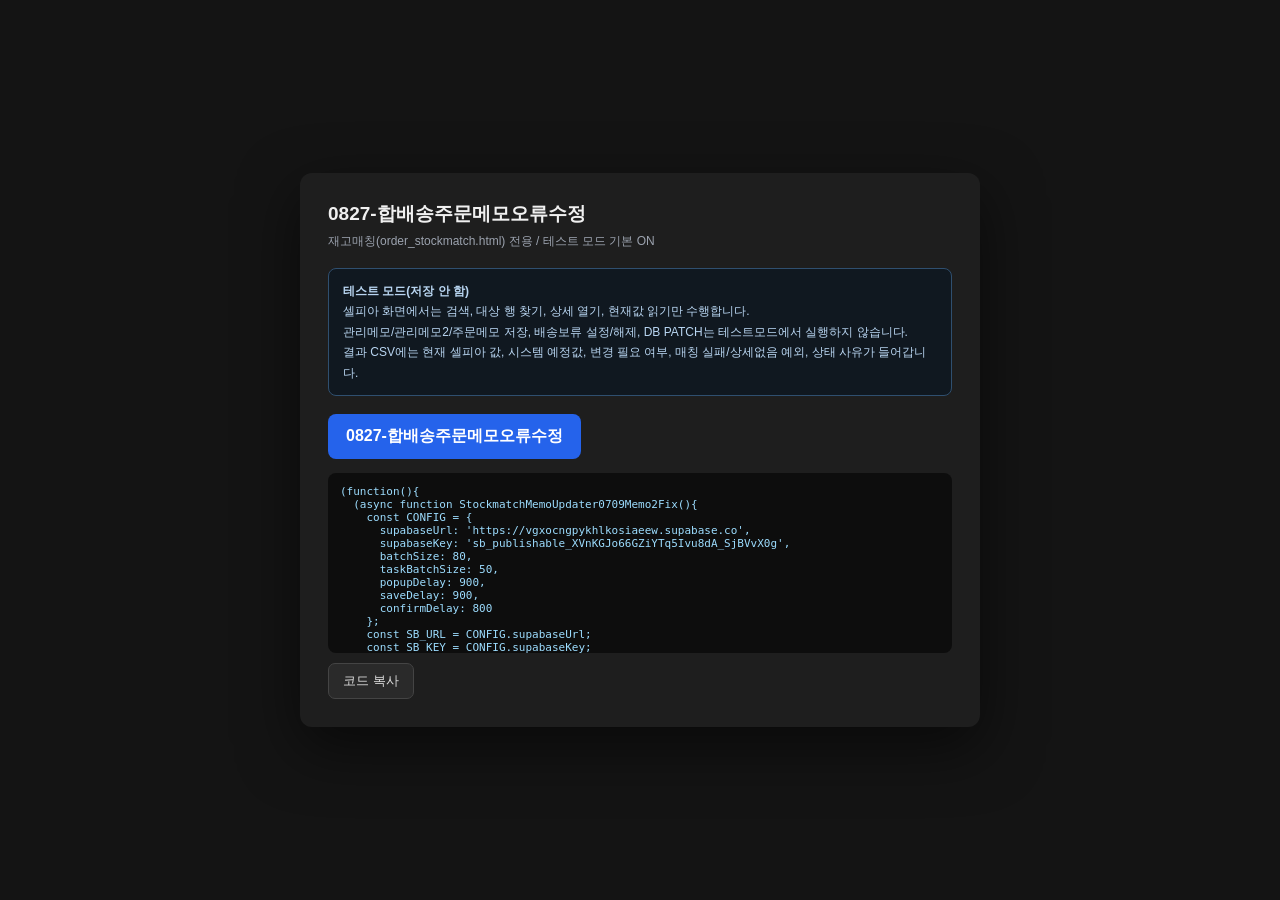
<file: tools/sellpia_memo_updater_0707_stockmatch.html>
<!DOCTYPE html>
<html lang="ko">
<head>
<meta charset="UTF-8">
<meta name="viewport" content="width=device-width, initial-scale=1.0">
<title>0827-합배송주문메모오류수정</title>
<style>
  * { box-sizing: border-box; margin: 0; padding: 0; }
  body { background:#141414; color:#f0f0f0; font-family:Arial,'Noto Sans KR',sans-serif; min-height:100vh; display:flex; align-items:center; justify-content:center; padding:24px; }
  .card { width:680px; max-width:100%; background:#1e1e1e; border-radius:12px; padding:28px; box-shadow:0 20px 60px rgba(0,0,0,.55); }
  h1 { font-size:19px; margin-bottom:6px; }
  .sub { color:#9ca3af; font-size:12px; margin-bottom:18px; }
  .note { background:#101820; border:1px solid #2f4f6f; border-radius:8px; padding:12px 14px; color:#b9d6f2; font-size:12px; line-height:1.7; margin-bottom:18px; }
  .btn { display:inline-block; padding:12px 18px; border-radius:8px; background:#2563eb; color:#fff; text-decoration:none; font-weight:800; }
  pre { margin-top:14px; max-height:180px; overflow:auto; background:#0d0d0d; color:#9cdcfe; border-radius:8px; padding:12px; white-space:pre-wrap; word-break:break-all; font-size:11px; }
  button { margin-top:10px; padding:8px 14px; border-radius:7px; border:1px solid #444; background:#2a2a2a; color:#ddd; cursor:pointer; }
</style>
</head>
<body>
<div class="card">
  <h1>0827-합배송주문메모오류수정</h1>
  <div class="sub">재고매칭(order_stockmatch.html) 전용 / 테스트 모드 기본 ON</div>
  <div class="note">
    <b>테스트 모드(저장 안 함)</b><br>
    셀피아 화면에서는 검색, 대상 행 찾기, 상세 열기, 현재값 읽기만 수행합니다.<br>
    관리메모/관리메모2/주문메모 저장, 배송보류 설정/해제, DB PATCH는 테스트모드에서 실행하지 않습니다.<br>
    결과 CSV에는 현재 셀피아 값, 시스템 예정값, 변경 필요 여부, 매칭 실패/상세없음 예외, 상태 사유가 들어갑니다.
  </div>
  <a id="bookmarklet-link" class="btn" href="#">0827-합배송주문메모오류수정</a>
  <pre id="code-display">loading...</pre>
  <button id="copy-btn">코드 복사</button>
</div>

<script id="bookmarklet-source" type="text/plain">
(function(){
  (async function StockmatchMemoUpdater0709Memo2Fix(){
    const CONFIG = {
      supabaseUrl: 'https://vgxocngpykhlkosiaeew.supabase.co',
      supabaseKey: 'sb_publishable_XVnKGJo66GZiYTq5Ivu8dA_SjBVvX0g',
      batchSize: 80,
      taskBatchSize: 50,
      popupDelay: 900,
      saveDelay: 900,
      confirmDelay: 800
    };
    const SB_URL = CONFIG.supabaseUrl;
    const SB_KEY = CONFIG.supabaseKey;
    const sleep = ms => new Promise(resolve => setTimeout(resolve, ms));
    const normal = value => String(value == null ? '' : value).replace(/\s+/g, ' ').trim();
    const targetToken = value => {
      const text = normal(value);
      const match = text.match(/\d{8,}-\d+|\d{6,}/);
      return match ? match[0] : text;
    };
    const targetTokens = value => [...new Set(
      String(value == null ? '' : value)
        .split(/[\s,;]+/)
        .map(targetToken)
        .filter(Boolean)
    )];
    const targetRangeLabel = value => {
      const targets = targetTokens(value);
      if (!targets.length) return '';
      return targets.length === 1 ? '개별 대상 1건' : '입력 대상 ' + targets.length + '건';
    };
    const today = () => new Date().toISOString().slice(0, 10);
    const $ = id => document.getElementById(id);
    const results = [];
    let stopped = false;
    let lastBuildMeta = null;
    let lastDryRunSummary = null;
    let csvMode = 'test';

    if (!/order_stockmatch\.html/i.test(location.pathname)) {
      alert('재고매칭 탭(order_stockmatch.html)에서 실행해주세요.');
      return;
    }
    if (!window.grid || !window.grid.getData) {
      alert('재고매칭 grid 객체를 찾지 못했습니다.');
      return;
    }
    if (document.getElementById('smu0707-overlay')) {
      alert('이미 실행 중입니다.');
      return;
    }

    async function dbRequest(path, options = {}) {
      const res = await fetch(SB_URL + '/rest/v1/' + path, {
        method: options.method || 'GET',
        headers: {
          apikey: SB_KEY,
          Authorization: 'Bearer ' + SB_KEY,
          'Content-Type': 'application/json',
          Range: '0-9999',
          ...(options.headers || {})
        },
        body: options.body === undefined ? undefined : JSON.stringify(options.body)
      });
      if (!res.ok) throw new Error('DB read failed [' + path + ']: ' + await res.text());
      if (res.status === 204) return null;
      const text = await res.text();
      return text ? JSON.parse(text) : null;
    }

    async function dbRequestIn(table, column, values, select) {
      const ids = [...new Set((values || []).map(normal).filter(Boolean))];
      const out = [];
      for (let i = 0; i < ids.length; i += CONFIG.batchSize) {
        const batch = ids.slice(i, i + CONFIG.batchSize).map(encodeURIComponent).join(',');
        const rows = await dbRequest(table + '?' + column + '=in.(' + batch + ')&select=' + encodeURIComponent(select));
        out.push(...(rows || []));
      }
      return out;
    }

    async function safeDbRequestIn(table, column, values, select) {
      try {
        return await dbRequestIn(table, column, values, select);
      } catch (err) {
        console.warn('[SMU0707] optional DB read failed:', table, err);
        if (lastBuildMeta) {
          lastBuildMeta.optionalDbWarnings = lastBuildMeta.optionalDbWarnings || [];
          lastBuildMeta.optionalDbWarnings.push(table + ': ' + (err && err.message ? err.message : err));
        }
        return [];
      }
    }

    function readPageDateInput(id) {
      const el = document.getElementById(id);
      const value = el && normal(el.value);
      return /^\d{4}-\d{2}-\d{2}$/.test(value) ? value : '';
    }

    function defaultStartDate() {
      return readPageDateInput('search_date_s') || today();
    }

    function defaultEndDate() {
      const start = defaultStartDate();
      const end = readPageDateInput('search_date_e') || start;
      return end < start ? start : end;
    }

    function addDays(date, days) {
      const m = String(date || '').match(/^(\d{4})-(\d{2})-(\d{2})$/);
      if (!m) throw new Error('Invalid date: ' + date);
      const d = new Date(Number(m[1]), Number(m[2]) - 1, Number(m[3]) + days);
      const yyyy = d.getFullYear();
      const mm = String(d.getMonth() + 1).padStart(2, '0');
      const dd = String(d.getDate()).padStart(2, '0');
      return yyyy + '-' + mm + '-' + dd;
    }

    function compactDate(date) {
      return String(date || '').replace(/-/g, '');
    }

    function dateRange(startDate, endDate) {
      const start = startDate || today();
      const end = endDate || start;
      if (end < start) throw new Error('End date is earlier than start date.');
      return { d0: compactDate(start), d1: compactDate(addDays(end, 1)), label: start + '~' + end };
    }

    function gridItems() {
      const data = window.grid.getData();
      const len = data.getLength();
      const rows = [];
      for (let i = 0; i < len; i++) rows.push({ idx: i, item: data.getItem(i) || {} });
      return rows;
    }

    async function ensureAllGridRowsLoaded() {
      const before = gridItems().length;
      const pagerEls = [...document.querySelectorAll('.slick-pager a,.slick-pager button,.slick-pager span')];
      const allBtn = pagerEls.find(el => {
        const text = normal(el.innerText || el.textContent);
        return text === '모두' || /^all$/i.test(text);
      });
      if (allBtn && !allBtn.classList.contains('ui-state-disabled')) {
        allBtn.click();
        await sleep(1000);
      }
      const after = gridItems().length;
      return { before, after, clickedAll: !!allBtn && after >= before };
    }

    function rowOrdNo(row) {
      return normal(row.c_ord_no || row.ord_no || row.order_no);
    }

    function rowInvNo(row) {
      return normal(row.c_delinum || row.inv_no || row.dnum);
    }

    function rowItemNo(row, index) {
      return normal(row.sellpia_order_item_no || row.c_order_item_no || row.c_ord_item_no || row.c_item_no || row.item_no || row.c_prv_item_no || (index + 1));
    }

    function rowItemNoStrict(row) {
      return normal(row.sellpia_order_item_no || row.c_order_item_no || row.c_ord_item_no || row.c_item_no || row.item_no);
    }

    function sourceOrderNoFromItemNo(itemNo) {
      const match = normal(itemNo).match(/^(\d{8,}-\d+)_\[\d+\]$/);
      return match ? normal(match[1]) : '';
    }

    function rowSourceOrdNo(row) {
      return sourceOrderNoFromItemNo(rowItemNoStrict(row) || normal(row?.c_prv_item_no)) || rowOrdNo(row);
    }

    function collectGridTargetsForInputs(requestedTargets, rows) {
      const targets = [];
      const matchedInputs = new Set();
      let missingOrdRows = 0;
      for (const target of requestedTargets || []) {
        const exactOrderRows = (rows || []).filter(({ item }) => rowSourceOrdNo(item) === target);
        const matchedRows = exactOrderRows.length
          ? exactOrderRows
          : (rows || []).filter(({ item }) => rowInvNo(item) === target);
        if (!matchedRows.length) continue;
        matchedInputs.add(target);
        for (const { item } of matchedRows) {
          const ordNo = rowSourceOrdNo(item);
          if (!ordNo) {
            missingOrdRows++;
            continue;
          }
          targets.push({ ordNo, invNo: rowInvNo(item) || target });
        }
      }
      return { targets, matchedInputs, missingOrdRows };
    }

    function rowsForTask(task) {
      return gridItems().filter(({ item }) => {
        const ord = rowSourceOrdNo(item);
        const inv = rowInvNo(item);
        // 주문번호가 확인된 작업은 반드시 그 주문의 상품행만 처리한다.
        // 같은 송장을 공유하는 합배송 주문까지 OR 조건으로 섞으면 각 주문 작업이
        // 송장 전체 행을 반복 처리하여 2배 실행 및 item_key_match_failed가 발생한다.
        if (task.ordNo) return ord === task.ordNo;
        return !!(task.invNo && inv === task.invNo);
      });
    }

    const DETAIL_FIELD_SELECTOR = '#dt_shop_memo,[name="dt_shop_memo"],#dt_shop_memo2,[name="dt_shop_memo2"],#dt_ord_memo,#dt_order_memo,[name="dt_ord_memo"],#dt_delirsvin_date,#dt_delirsvout_date';

    function isVisible(el) {
      return !!(el && (el.offsetParent || el.getClientRects().length));
    }

    function visibleDialogs() {
      return [...document.querySelectorAll('.ui-dialog')].filter(isVisible);
    }

    function detailReadyRoot(root) {
      if (!root) return null;
      const field = root.querySelector(DETAIL_FIELD_SELECTOR);
      return isVisible(field) ? root : null;
    }

    function rootKind(root) {
      if (!root) return 'none';
      if (root === document) return 'document';
      if (root.classList && root.classList.contains('ui-dialog')) return 'ui-dialog';
      if (root.matches && root.matches('.modal')) return 'modal';
      if (root.matches && root.matches('[role="dialog"]')) return 'role-dialog';
      return (root.tagName || 'node').toLowerCase();
    }

    function currentDetailRoot() {
      for (const root of visibleDialogs()) {
        const ready = detailReadyRoot(root);
        if (ready) return ready;
      }
      const field = document.querySelector(DETAIL_FIELD_SELECTOR);
      if (!isVisible(field)) return null;
      const dialog = field.closest('.ui-dialog,.modal,[role="dialog"]');
      if (dialog && isVisible(dialog)) return dialog;
      return field.closest('form,table') || document;
    }

    function openDialogRoot() {
      return currentDetailRoot();
    }

    async function waitForDetailReady(maxMs) {
      const deadline = perfNow() + (maxMs || CONFIG.popupDelay || 900);
      while (perfNow() < deadline) {
        const root = currentDetailRoot();
        if (root) return root;
        await sleep(80);
      }
      return currentDetailRoot();
    }

    function detailStillOpen(root) {
      if (!root) return !!currentDetailRoot();
      if (root !== document && !document.documentElement.contains(root)) return false;
      if (root !== document && !isVisible(root)) return false;
      return !!detailReadyRoot(root);
    }

    async function waitForDetailClosed(root, maxMs) {
      const deadline = perfNow() + (maxMs || 1200);
      while (perfNow() < deadline) {
        if (!detailStillOpen(root)) return true;
        await sleep(80);
      }
      return !detailStillOpen(root);
    }

    function detailCloseButton(root) {
      const local = root && root !== document && root.querySelector && root.querySelector('.ui-dialog-titlebar-close');
      if (isVisible(local)) return local;
      for (const dlg of visibleDialogs()) {
        if (!detailReadyRoot(dlg)) continue;
        const btn = dlg.querySelector('.ui-dialog-titlebar-close');
        if (isVisible(btn)) return btn;
      }
      for (const btn of [...document.querySelectorAll('.ui-dialog-titlebar-close')]) {
        if (isVisible(btn)) return btn;
      }
      return null;
    }

    async function openDetail(rowIdx) {
      window.grid.scrollRowIntoView(rowIdx);
      await sleep(180);
      window.grid.setActiveCell(rowIdx, 0);
      if (window.grid.onDblClick && window.jQuery) {
        window.grid.onDblClick.notify({ row: rowIdx, cell: 0 }, new jQuery.Event('dblclick'), window.grid);
      }
      let root = await waitForDetailReady(Math.max(CONFIG.popupDelay || 900, 1200));
      if (root) return { root, fallback: false, rootKind: rootKind(root), ready: true };
      await sleep(300);
      root = await waitForDetailReady(1800);
      return { root, fallback: true, rootKind: rootKind(root), ready: !!root };
    }

    async function closeDetail() {
      const dlg = openDialogRoot();
      if (!dlg) return { fallback: false, closed: true, rootKind: 'none', button: false };
      const btn = detailCloseButton(dlg);
      if (btn) btn.click();
      const closed = await waitForDetailClosed(dlg, 1200);
      if (closed) return { fallback: false, closed: true, rootKind: rootKind(dlg), button: !!btn };
      await sleep(300);
      return { fallback: true, closed: false, rootKind: rootKind(dlg), button: !!btn };
    }

    // A checked checkbox inside the already-open popup only proves that the
    // browser accepted the click.  Reopen the exact grid row after save so a
    // partial-hold write is never reported as successful until Sellpia serves
    // the persisted checkbox state back to us.
    async function verifyPersistedHold(rowResult) {
      const expected = plannedHoldBool(rowResult);
      const closed = await closeDetail();
      if (!closed.closed) {
        throw new Error('배송보류 저장 검증 중 상세 팝업을 닫지 못했습니다.');
      }
      await sleep(280);
      const reopened = await openDetail(rowResult.gridRowIndex);
      const root = reopened && reopened.root;
      if (!root) {
        throw new Error('배송보류 저장 검증 중 해당 셀피아 상품행을 다시 열지 못했습니다.');
      }
      try {
        assertPopupTargetMatches(root, rowResult);
        const checkbox = holdCheckbox(root);
        if (!checkbox) throw new Error('배송보류 저장 검증 중 다시 연 팝업에서 체크박스를 찾지 못했습니다.');
        const actual = !!checkbox.checked;
        if (actual !== expected) {
          throw new Error('배송보류 저장 검증 실패: 예정=' + (expected ? 'ON' : 'OFF') + ', 실제=' + (actual ? 'ON' : 'OFF'));
        }
        return { expected: expected ? 'ON' : 'OFF', actual: actual ? 'ON' : 'OFF', rootKind: rootKind(root) };
      } finally {
        await closeDetail();
      }
    }

    function fieldValue(root, selectors) {
      for (const selector of selectors) {
        const el = root && root.querySelector(selector);
        if (!el) continue;
        if ('value' in el) return normal(el.value);
        return normal(el.textContent);
      }
      return '';
    }

    function holdCheckbox(root) {
      if (!root) return null;
      const direct = root.querySelector('#dt_deli_delay,[name="dt_deli_delay"],#o_deli_delay,[name="o_deli_delay"],#deli_delay,[name="deli_delay"],input[type="checkbox"][id*="deli"][id*="delay"],input[type="checkbox"][name*="deli"][name*="delay"]');
      if (direct) return direct;
      const badLabel = /송장번호|선매칭|부분배송불가|해제일|주문메모|관리메모/;
      const siblingText = (el, dir) => {
        let node = dir === 'next' ? el.nextSibling : el.previousSibling;
        let out = '';
        for (let i = 0; node && i < 3; i++) {
          if (node.nodeType === 1 && node.matches && node.matches('input,button,select,textarea')) break;
          out += ' ' + normal(node.textContent || '');
          node = dir === 'next' ? node.nextSibling : node.previousSibling;
        }
        return normal(out);
      };
      for (const cb of [...root.querySelectorAll('input[type="checkbox"]')]) {
        const label = normal((cb.closest('label') || {}).textContent || '');
        if (/배송보류/.test(label) && !badLabel.test(label.replace(/배송보류/g, ''))) return cb;
        const next = siblingText(cb, 'next');
        if (/배송보류/.test(next) && !badLabel.test(next.replace(/배송보류/g, ''))) return cb;
      }
      let best = null;
      let bestScore = 0;
      for (const cb of [...root.querySelectorAll('input[type="checkbox"]')]) {
        const cell = normal((cb.closest('td,th,label') || {}).textContent || '');
        if (!/배송보류/.test(cell) || badLabel.test(cell.replace(/배송보류/g, ''))) continue;
        const score = cell.length <= 20 ? 100 : 60;
        if (score > bestScore) {
          best = cb;
          bestScore = score;
        }
      }
      return bestScore >= 60 ? best : null;
    }

    function plannedHoldBool(rowResult) {
      return rowResult && rowResult.plannedHold === 'ON';
    }

    function systemShippingHoldForTask(task) {
      if (!task) return 'UNKNOWN';
      if (task.systemShippingHold === 'ON' || task.systemShippingHold === 'OFF') return task.systemShippingHold;
      return 'UNKNOWN';
    }

    function normalizeScrapedShippingHoldStatus(value) {
      const text = normal(value).toUpperCase();
      if (text === 'ON') return 'ON';
      if (text === 'OFF') return 'OFF';
      if (text === 'UNKNOWN') return 'UNKNOWN';
      return '';
    }

    function normalizeSystemShippingHoldStatus(value) {
      const text = normal(value).toUpperCase();
      if (text === 'ON') return 'ON';
      if (text === 'OFF') return 'OFF';
      if (text === 'UNKNOWN') return 'UNKNOWN';
      return '';
    }

    function isDrawerOnlyMemo(value) {
      const firstLine = normal(value).split(/\r?\n/)[0] || '';
      if (!firstLine) return false;
      const chars = Array.from(firstLine.replace(/\s+/g, ''));
      if (chars.length < 3) return false;
      return /^\d{1,8}$/.test(chars.slice(2).join(''));
    }

    function scrapedShippingHoldFromOrderRows(rows) {
      const values = (rows || []).map(row => normalizeScrapedShippingHoldStatus(row?.sellpia_shipping_hold_status)).filter(Boolean);
      const rawValues = (rows || []).map(row => normal(row?.sellpia_shipping_hold_raw)).filter(Boolean);
      const scrapedAtValues = (rows || []).map(row => normal(row?.sellpia_shipping_hold_scraped_at || row?.scraped_at)).filter(Boolean).sort();
      if (values.includes('ON')) return { status: 'ON', raw: rawValues.join(' | '), scrapedAt: scrapedAtValues.pop() || '' };
      if (values.length && values.every(value => value === 'OFF')) return { status: 'OFF', raw: rawValues.join(' | '), scrapedAt: scrapedAtValues.pop() || '' };
      if (values.length) return { status: 'UNKNOWN', raw: rawValues.join(' | '), scrapedAt: scrapedAtValues.pop() || '' };
      return { status: '', raw: rawValues.join(' | '), scrapedAt: scrapedAtValues.pop() || '' };
    }

    function systemShippingHoldFromOrderRows(rows) {
      const values = (rows || []).map(row => normalizeSystemShippingHoldStatus(row?.system_shipping_hold_status)).filter(Boolean);
      const sources = (rows || []).map(row => normal(row?.system_shipping_hold_source)).filter(Boolean);
      const updatedAtValues = (rows || []).map(row => normal(row?.system_shipping_hold_updated_at)).filter(Boolean).sort();
      const uniqueValues = [...new Set(values)];
      const hasSystemValue = uniqueValues.length > 0;
      const status = uniqueValues.length === 1 ? uniqueValues[0] : 'UNKNOWN';
      return {
        status: status || 'UNKNOWN',
        known: status === 'ON' || status === 'OFF',
        source: sources[0] || (hasSystemValue ? 'system_current' : 'system_current_missing'),
        updatedAt: updatedAtValues.pop() || '',
        syncReason: status === 'ON' || status === 'OFF' ? 'orders_system_shipping_hold_status' : (hasSystemValue ? 'system_shipping_hold_review_required' : 'system_shipping_hold_status_null')
      };
    }

    function holdSyncAction(currentSellpiaHold, systemShippingHold) {
      if (systemShippingHold !== 'ON' && systemShippingHold !== 'OFF') return 'REVIEW_SKIP';
      if (currentSellpiaHold !== 'ON' && currentSellpiaHold !== 'OFF') return 'REVIEW_SKIP';
      if (currentSellpiaHold === systemShippingHold) return 'NONE';
      return systemShippingHold === 'ON' ? 'SET_ON' : 'SET_OFF';
    }

    function holdSyncReason(task, syncAction) {
      if (syncAction === 'REVIEW_SKIP') return task?.shippingHoldSyncReason || 'shipping_hold_review_required';
      if (syncAction === 'NONE') return 'system_and_sellpia_hold_match';
      if (syncAction === 'SET_ON') return task?.shippingHoldSyncReason || 'system_on_sellpia_off';
      if (syncAction === 'SET_OFF') return task?.shippingHoldSyncReason || 'system_off_sellpia_on';
      return task?.shippingHoldSyncReason || 'system_shipping_hold_current_diff';
    }

    function workflowEventTime(row) {
      return new Date(row?.event_at || row?.created_at || 0).getTime() || 0;
    }

    function workflowLocalDateKey(value) {
      if (!value) return '';
      const date = new Date(value);
      if (!Number.isFinite(date.getTime())) return '';
      const local = new Date(date.getTime() - date.getTimezoneOffset() * 60000);
      return local.toISOString().slice(0, 10);
    }

    function orderScrapeCutoffByOrdNo(orderRows) {
      const rowsByOrd = new Map();
      for (const row of orderRows || []) {
        const ord = normal(row?.ord_no || row?.order_group_no);
        if (!ord) continue;
        if (!rowsByOrd.has(ord)) rowsByOrd.set(ord, []);
        rowsByOrd.get(ord).push(row);
      }

      const cutoffs = new Map();
      for (const [ord, rows] of rowsByOrd.entries()) {
        const latestDate = [...new Set(rows.map(row => workflowLocalDateKey(row?.scraped_at)).filter(Boolean))].sort().pop();
        const latestRows = latestDate ? rows.filter(row => workflowLocalDateKey(row?.scraped_at) === latestDate) : rows;
        const times = latestRows.map(row => new Date(row?.scraped_at || 0).getTime()).filter(Number.isFinite);
        if (times.length) cutoffs.set(ord, Math.min(...times));
      }
      return cutoffs;
    }

    function workflowEventsAfterOrderScrape(rows, orderRows) {
      const cutoffs = orderScrapeCutoffByOrdNo(orderRows);
      if (!cutoffs.size) return rows || [];
      return (rows || []).filter(row => {
        const ord = normal(row?.order_group_no || row?.ord_no);
        const cutoff = cutoffs.get(ord);
        if (!cutoff) return true;
        return workflowEventTime(row) >= cutoff;
      });
    }

    function memo2ApplyAllCheckbox(root) {
      if (!root) return null;
      const direct = root.querySelector('#o_shop_memo2_mode_all,[name="o_shop_memo2_mode_all"]');
      if (direct) return direct;
      const el = root.querySelector('#dt_shop_memo2,[name="dt_shop_memo2"]');
      const row = el && el.closest('tr');
      return row ? row.querySelector('input[type="checkbox"]') : null;
    }

    function memo1ApplyAllCheckbox(root) {
      if (!root) return null;
      const direct = root.querySelector('#o_shop_memo_mode_all,[name="o_shop_memo_mode_all"]');
      if (direct) return direct;
      const el = root.querySelector('#dt_shop_memo,[name="dt_shop_memo"]');
      const row = el && el.closest('tr');
      return row ? row.querySelector('input[type="checkbox"]') : null;
    }

    function orderMemoApplyAllCheckbox(root) {
      if (!root) return null;
      const direct = root.querySelector('#o_ord_memo_mode_all,[name="o_ord_memo_mode_all"]');
      if (direct) return direct;
      const el = root.querySelector('#dt_ord_memo,#dt_order_memo,[name="dt_ord_memo"],[name="dt_order_memo"]');
      const row = el && el.closest('tr');
      return row ? row.querySelector('input[type="checkbox"]') : null;
    }

    function samePopupItemNo(left, right) {
      const a = normal(left);
      const b = normal(right);
      if (!a || !b) return false;
      if (a === b) return true;
      return a.replace(/[^\w]/g, '') === b.replace(/[^\w]/g, '');
    }

    function popupItemNo(root) {
      const direct = fieldValue(root, [
        '#dt_order_item_no',
        '[name="dt_order_item_no"]',
        '#dt_ord_item_no',
        '[name="dt_ord_item_no"]',
        '#dt_item_no',
        '[name="dt_item_no"]'
      ]);
      if (direct) return direct;
      for (const label of [...root.querySelectorAll('th,td,label,span')]) {
        const text = elementText(label);
        if (text.length > 60 || !/주문품목\s*(No|번호)|품목\s*No/.test(text)) continue;
        const inlineValue = normal(text.replace(/주문품목\s*(No|번호)|품목\s*No|[:：]/g, ''));
        if (inlineValue) return inlineValue;
        const row = label.closest('tr');
        const input = row && row.querySelector('input:not([type="checkbox"]),textarea,select');
        if (input && normal(input.value)) return normal(input.value);
        const next = label.nextElementSibling;
        const nextText = elementText(next);
        if (nextText && nextText.length <= 60) return nextText;
      }
      return '';
    }

    function popupOrderNo(root) {
      const direct = fieldValue(root, [
        '#dt_ord_no',
        '[name="dt_ord_no"]',
        '#dt_order_no',
        '[name="dt_order_no"]',
        '#ord_no',
        '[name="ord_no"]'
      ]);
      if (direct) return direct;
      for (const label of [...root.querySelectorAll('th,td,label,span')]) {
        const text = elementText(label);
        if (text.length > 60 || !/^주문번호\s*[:：]?/.test(text) || /주문품목/.test(text)) continue;
        const inlineValue = normal(text.replace(/^주문번호\s*[:：]?/, ''));
        if (inlineValue) return inlineValue;
        const row = label.closest('tr');
        const input = row && row.querySelector('input:not([type="checkbox"]),textarea,select');
        if (input && normal(input.value)) return normal(input.value);
        const next = label.nextElementSibling;
        const nextText = elementText(next);
        if (nextText && nextText.length <= 60) return nextText;
      }
      return '';
    }

    function assertPopupItemMatches(root, rowResult) {
      const expected = normal(rowResult.itemNoForVerify);
      if (!expected) throw new Error('저장 전 주문품목No를 확인할 수 없습니다.');
      const actual = popupItemNo(root);
      if (!actual) throw new Error('상세 팝업에서 주문품목No를 찾지 못했습니다.');
      if (!samePopupItemNo(actual, expected)) {
        throw new Error('상세 팝업 주문품목No 불일치: expected=' + expected + ', actual=' + actual);
      }
    }

    function assertPopupTargetMatches(root, rowResult) {
      const expectedOrderNo = normal(rowResult.ordNo);
      const actualOrderNo = popupOrderNo(root);
      if (!expectedOrderNo) throw new Error('저장 전 주문번호를 확인할 수 없습니다.');
      if (!actualOrderNo) throw new Error('상세 팝업에서 주문번호를 찾지 못했습니다.');
      if (actualOrderNo !== expectedOrderNo) {
        throw new Error('상세 팝업 주문번호 불일치: expected=' + expectedOrderNo + ', actual=' + actualOrderNo);
      }
      assertPopupItemMatches(root, rowResult);
      return { orderNo: actualOrderNo, itemNo: popupItemNo(root) };
    }

    function inspectMemo1PopupSafety(root, rowResult) {
      const popupTarget = assertPopupTargetMatches(root, rowResult);
      const applyAll = memo1ApplyAllCheckbox(root);
      if (!applyAll) throw new Error('관리메모 전체적용 체크박스를 찾지 못했습니다. 안전을 위해 저장을 중단합니다.');
      const input = root.querySelector('#dt_shop_memo,[name="dt_shop_memo"]');
      if (!input) throw new Error('관리메모 입력 필드를 찾지 못했습니다.');
      return {
        popupTarget,
        applyAll,
        input,
        inputBefore: normal(input.value)
      };
    }

    function elementText(el) {
      return normal((el && (el.innerText || el.textContent || el.value)) || '');
    }

    function confirmButtons() {
      const dialogSelector = '.ui-dialog,.jqibox,.jqi,.jqistate,.sweet-alert,.swal2-container,.jconfirm,.bootbox,.modal,[role="dialog"],[id^="jqi"]';
      const candidates = [...document.querySelectorAll('button,input[type="button"],input[type="submit"],a,[role="button"],.ui-button')].filter(btn => {
        if (!btn.offsetParent && !btn.getClientRects().length) return false;
        const text = elementText(btn).replace(/\s+/g, '').trim();
        return text === '예' || text === '확인' || text === 'OK' || text === 'Ok' || text === 'ok';
      });
      if (!candidates.length) return [];
      const dialogButton = candidates.find(item => !!item.closest(dialogSelector));
      return dialogButton ? [dialogButton, ...candidates.filter(item => item !== dialogButton)] : candidates;
    }

    async function clickConfirmDialogsFast(label, maxMs) {
      const deadline = perfNow() + (maxMs || 1800);
      let clicked = 0;
      while (perfNow() < deadline) {
        const buttons = confirmButtons();
        if (buttons.length) {
          try {
            buttons[0].click();
            clicked++;
          } catch (_) {
            break;
          }
          await sleep(150);
          if (!confirmButtons().length) break;
        }
        await sleep(80);
      }
      return clicked;
    }

    async function clickConfirmDialogs(label, maxCount) {
      let clicked = 0;
      for (let i = 0; i < (maxCount || 6); i++) {
        await sleep(250);
        const candidates = confirmButtons();
        if (!candidates.length) break;
        try {
          candidates[0].click();
          clicked++;
        } catch (_) {
          break;
        }
        await sleep(CONFIG.confirmDelay || 800);
      }
      return clicked;
    }

    function setInputValue(el, value) {
      if (!el) return;
      if (window.jQuery) {
        try {
          window.jQuery(el).val(value).trigger('input').trigger('change');
          return;
        } catch (_) {}
      }
      el.value = value;
      el.dispatchEvent(new Event('input', { bubbles: true }));
      el.dispatchEvent(new Event('change', { bubbles: true }));
    }

    function readCurrentValues(root, row) {
      const cb = holdCheckbox(root);
      const gridCurrent = gridCurrentValues(row);
      const holdStatus = cb ? (cb.checked ? 'ON' : 'OFF') : (gridCurrent.holdKnown ? gridCurrent.hold : 'UNKNOWN');
      return {
        memo1: fieldValue(root, ['#dt_shop_memo', '[name="dt_shop_memo"]']) || normal(row.c_shop_memo || row.o_shop_memo || row.shop_memo),
        memo2: fieldValue(root, ['#dt_shop_memo2', '[name="dt_shop_memo2"]']) || normal(row.c_shop_memo2 || row.o_shop_memo2 || row.shop_memo2),
        orderMemo: fieldValue(root, ['#dt_ord_memo', '#dt_order_memo', '[name="dt_ord_memo"]']) || normal(row.c_ord_memo || row.order_memo || row.o_memo),
        outboundScheduledDate: fieldValue(root, ['#dt_delirsvin_date', '[name="dt_delirsvin_date"]']) || normal(row.c_delirsvin_date || row.delirsvin_date),
        outboundConfirmedDate: fieldValue(root, ['#dt_delirsvout_date', '[name="dt_delirsvout_date"]']) || normal(row.c_delirsvout_date || row.delirsvout_date),
        hold: holdStatus === 'ON',
        holdKnown: holdStatus === 'ON' || holdStatus === 'OFF',
        holdStatus
      };
    }

    function gridValuesForKeys(row, keys) {
      const values = [];
      for (const key of keys) {
        if (Object.prototype.hasOwnProperty.call(row, key)) values.push(normal(row[key]));
      }
      return {
        hasKey: values.length > 0,
        value: values.find(value => !!value) || '',
        allBlank: values.length > 0 && values.every(value => !value),
        values
      };
    }

    function gridCurrentValues(row) {
      const memo1 = gridValuesForKeys(row, ['c_shop_memo', 'o_shop_memo', 'shop_memo', 'dt_shop_memo']);
      const memo2 = gridValuesForKeys(row, ['c_shop_memo2', 'o_shop_memo2', 'shop_memo2', 'dt_shop_memo2']);
      const orderMemo = gridValuesForKeys(row, ['c_ord_memo', 'c_order_memo', 'o_memo', 'order_memo', 'ord_memo']);
      const hold = gridValuesForKeys(row, ['c_bflag_status_h', 'c_deli_delay', 'o_deli_delay', 'deli_delay', 'dt_deli_delay', 'delivery_hold', 'hold']);
      const holdOn = hold.values.some(value => {
        const text = normal(value);
        if (!text) return false;
        if (/배송보류/.test(text) && !/해제|아님|없음|미보류/.test(text)) return true;
        return /^(1|Y|YES|ON|TRUE|CHECKED)$/i.test(text);
      });
      const holdUnknown = hold.values.some(value => {
        const text = normal(value);
        if (!text || holdOn) return false;
        if (/^(0|N|NO|OFF|FALSE|UNCHECKED)$/i.test(text)) return false;
        if (/^(해제|미보류|없음|일반|정상)$/.test(text)) return false;
        return true;
      });
      return {
        memo1: memo1.value,
        memo2: memo2.value,
        orderMemo: orderMemo.value,
        hold: hold.hasKey && !holdUnknown ? (holdOn ? 'ON' : 'OFF') : '',
        memo1Known: memo1.hasKey,
        memo2Known: memo2.hasKey,
        orderMemoKnown: orderMemo.hasKey,
        holdKnown: hold.hasKey && !holdUnknown
      };
    }

    function gridAlreadyClear(row) {
      const current = gridCurrentValues(row);
      return current.memo1Known &&
        current.memo2Known &&
        current.orderMemoKnown &&
        current.holdKnown &&
        !normal(current.memo1) &&
        !normal(current.memo2) &&
        !normal(current.orderMemo) &&
        current.hold === 'OFF';
    }

    function canGridFastSkip(task, row) {
      return !!(task &&
        task.clear === true &&
        task.writeOutboundDates !== true &&
        /검품완료/.test(normal(task.reason)) &&
        gridAlreadyClear(row));
    }

    function isNextShipStatus(status) {
      return normal(status) === '발송대기';
    }

    function isSellerOrderMemo(value) {
      return /^판매처/.test(normal(value));
    }

    function normalizeItemKeyForMatch(value) {
      return normal(value).replace(/^\d+_/, '');
    }

    function itemIdentityValues(row) {
      return [row.item_no, row.sellpia_order_item_no, row.sellpia_item_no, row.order_item_no]
        .map(normal)
        .filter(Boolean);
    }

    function buildItemKeyIndex(rows, ordNo) {
      const exact = new Map();
      const normalized = new Map();
      const addNormalized = (norm, full) => {
        if (!norm) return;
        const key = ordNo ? ordNo + '::' + norm : norm;
        if (!normalized.has(key)) normalized.set(key, new Set());
        normalized.get(key).add(full);
      };
      for (const row of rows || []) {
        for (const full of itemIdentityValues(row)) {
          exact.set(full, row);
          if (ordNo) exact.set(ordNo + '::' + full, row);
          addNormalized(normalizeItemKeyForMatch(full), full);
        }
      }
      return { exact, normalized };
    }

    function addItemAlias(target, row, ordNo, value, overwrite) {
      const val = normal(value);
      if (!val) return;
      for (const full of itemIdentityValues(row)) {
        const norm = normalizeItemKeyForMatch(full);
        [full, norm, ordNo && ordNo + '::' + full, ordNo && ordNo + '::' + norm].filter(Boolean).forEach(key => {
          if (overwrite || !target.has(key)) target.set(key, val);
        });
      }
    }

    function addItemAliasToSet(target, row, ordNo) {
      for (const full of itemIdentityValues(row)) {
        const norm = normalizeItemKeyForMatch(full);
        [full, norm, ordNo && ordNo + '::' + full, ordNo && ordNo + '::' + norm].filter(Boolean).forEach(key => target.add(key));
      }
    }

    function hasItemAlias(target, row, ordNo) {
      return itemIdentityValues(row).some(full => {
        const norm = normalizeItemKeyForMatch(full);
        return [full, norm, ordNo && ordNo + '::' + full, ordNo && ordNo + '::' + norm].filter(Boolean).some(key => target.has(key));
      });
    }

    function gridItemMatchInfo(task, row, index) {
      const original = rowItemNo(row, index);
      const strict = rowItemNoStrict(row);
      const candidates = [strict, original, normal(row.c_prv_item_no)].filter(Boolean);
      const indexMap = task.itemKeyIndex || { exact: new Map(), normalized: new Map() };
      for (const candidate of candidates) {
        const scoped = task.ordNo ? task.ordNo + '::' + candidate : candidate;
        if (indexMap.exact.has(scoped) || indexMap.exact.has(candidate)) {
          return {
            original,
            matchKey: candidate,
            method: scoped === candidate ? 'exact' : 'exact_order_scoped',
            failed: false,
          };
        }
      }
      for (const candidate of candidates) {
        const matchKey = normalizeItemKeyForMatch(candidate);
        const scoped = task.ordNo ? task.ordNo + '::' + matchKey : matchKey;
        const fulls = indexMap.normalized.get(scoped) || indexMap.normalized.get(matchKey);
        if (fulls && fulls.size === 1) {
          return {
            original,
            matchKey,
            method: 'prefix_stripped_unique',
            failed: false,
          };
        }
        if (fulls && fulls.size > 1) {
          return {
            original,
            matchKey,
            method: 'failed',
            failed: true,
            warning: 'item_key_prefix_collision',
          };
        }
      }
      return {
        original,
        matchKey: normalizeItemKeyForMatch(original),
        method: 'failed',
        failed: true,
        warning: 'item_key_match_failed',
      };
    }

    function gridItemAliasKeys(task, row, index) {
      const match = gridItemMatchInfo(task, row, index);
      const rawKeys = [
        match.original,
        match.matchKey,
        rowItemNo(row, index),
        normal(row.c_prv_item_no),
        task.ordNo && task.ordNo + '::' + match.original,
        task.ordNo && task.ordNo + '::' + match.matchKey,
        task.ordNo && task.ordNo + '::' + rowItemNo(row, index),
        task.ordNo && task.ordNo + '::' + normal(row.c_prv_item_no)
      ].filter(Boolean);
      return [...new Set(rawKeys)];
    }

    function addMemo2Alias(map, row, ordNo, value, overwrite) {
      addItemAlias(map, row, ordNo, value, overwrite);
    }

    function itemAliasKeys(row, ordNo) {
      const keys = [];
      [row.item_no, row.sellpia_order_item_no, row.sellpia_item_no, row.p_code, row.sellpia_p_code, row.sellpia_product_code].forEach(key => {
        const k = normal(key);
        if (!k) return;
        keys.push(k);
        if (ordNo) keys.push(ordNo + '::' + k);
      });
      return keys;
    }

    function addItemClearAlias(set, row, ordNo) {
      addItemAliasToSet(set, row, ordNo);
    }

    function hasItemClearAlias(set, row, ordNo) {
      return hasItemAlias(set, row, ordNo);
    }

    function addOrderMemoIndexEntry(map, ambiguous, key, target) {
      if (!key || ambiguous.has(key)) return;
      const existing = map.get(key);
      if (!existing) {
        map.set(key, target);
        return;
      }
      if (existing.identity === target.identity) return;
      map.delete(key);
      ambiguous.add(key);
    }

    function hasOrderMemoWriteTarget(row) {
      return !!normal(row?.order_memo) || !!normal(row?.order_memo_updated_at);
    }

    function addOrderMemoTarget(task, row) {
      // Order memo is a per-Sellpia-order-item target. Keep exact matching
      // first, but index both DB identities because Sellpia grids can expose
      // either the regular item number or the prefixed internal item number.
      // Prefix-stripped aliases are order-scoped and may resolve only when the
      // candidate is unique. A blank target remains a real target for clears.
      const ordNo = normal(task?.ordNo || row?.ord_no);
      const sellpiaOrderItemNo = normal(row?.sellpia_order_item_no);
      const itemNo = normal(row?.item_no);
      if (!ordNo || (!sellpiaOrderItemNo && !itemNo)) return;
      const identity = ordNo + '::' + (itemNo || sellpiaOrderItemNo) + '|' + sellpiaOrderItemNo;
      const baseTarget = {
        identity,
        value: normal(row?.order_memo),
        itemNo,
        sellpiaOrderItemNo,
        requested: hasOrderMemoWriteTarget(row)
      };
      if (baseTarget.requested) task.orderMemoRequestedCount++;
      const exactEntries = [
        [sellpiaOrderItemNo, 'sellpia_order_item_no_exact'],
        [itemNo, 'item_no_exact']
      ];
      for (const [candidate, matchMethod] of exactEntries) {
        const key = candidate ? ordNo + '::' + candidate : '';
        addOrderMemoIndexEntry(task.orderMemoMap, task.orderMemoAmbiguousKeys, key, {
          ...baseTarget,
          matchMethod
        });
      }
      const normalizedCandidates = [...new Set([sellpiaOrderItemNo, itemNo]
        .map(normalizeItemKeyForMatch)
        .filter(Boolean))];
      for (const candidate of normalizedCandidates) {
        addOrderMemoIndexEntry(
          task.orderMemoNormalizedMap,
          task.orderMemoNormalizedAmbiguousKeys,
          ordNo + '::' + candidate,
          { ...baseTarget, matchMethod: 'prefix_stripped_unique' }
        );
      }
    }

    function orderMemoTargetForGridRow(task, row, index) {
      const ordNo = normal(task?.ordNo || rowOrdNo(row));
      const candidates = [...new Set([
        rowItemNoStrict(row),
        rowItemNo(row, index),
        normal(row?.c_prv_item_no)
      ].map(normal).filter(Boolean))];
      const missing = warning => ({
        found: false,
        known: false,
        value: '',
        matchMethod: 'none',
        matchedItemNo: '',
        warning
      });
      if (!ordNo || !candidates.length) return missing('order_memo_target_missing');

      const exactMatches = [];
      for (const candidate of candidates) {
        const key = ordNo + '::' + candidate;
        if (task?.orderMemoAmbiguousKeys?.has(key)) return missing('order_memo_target_ambiguous');
        const target = task?.orderMemoMap?.get(key);
        if (target) exactMatches.push({ target, candidate });
      }
      const exactIdentities = new Set(exactMatches.map(entry => entry.target.identity));
      if (exactIdentities.size > 1) return missing('order_memo_target_ambiguous');
      if (exactMatches.length) {
        const { target, candidate } = exactMatches[0];
        if (!target.requested) {
          return {
            found: false,
            known: true,
            value: '',
            matchMethod: target.matchMethod,
            matchedItemNo: candidate,
            warning: ''
          };
        }
        return {
          found: true,
          known: true,
          value: target.value,
          matchMethod: target.matchMethod,
          matchedItemNo: candidate,
          warning: ''
        };
      }

      const normalizedMatches = [];
      for (const candidate of candidates) {
        const normalized = normalizeItemKeyForMatch(candidate);
        const key = normalized ? ordNo + '::' + normalized : '';
        if (!key) continue;
        if (task?.orderMemoNormalizedAmbiguousKeys?.has(key)) return missing('order_memo_target_ambiguous');
        const target = task?.orderMemoNormalizedMap?.get(key);
        if (target) normalizedMatches.push({ target, candidate });
      }
      const normalizedIdentities = new Set(normalizedMatches.map(entry => entry.target.identity));
      if (normalizedIdentities.size > 1) return missing('order_memo_target_ambiguous');
      if (normalizedMatches.length) {
        const { target, candidate } = normalizedMatches[0];
        if (!target.requested) {
          return {
            found: false,
            known: true,
            value: '',
            matchMethod: 'prefix_stripped_unique',
            matchedItemNo: candidate,
            warning: ''
          };
        }
        return {
          found: true,
          known: true,
          value: target.value,
          matchMethod: 'prefix_stripped_unique',
          matchedItemNo: candidate,
          warning: ''
        };
      }
      return missing('order_memo_target_missing');
    }

    function managementTargetKey(ordNo, itemNo) {
      const ord = normal(ordNo), item = normal(itemNo);
      return ord && item ? ord + '::' + item : '';
    }

    // Sellpia's 출고확정일 is a product-row field.  Do not use the broader
    // memo aliases here: only ord_no + item_no, then the exact Sellpia
    // order-item number, may identify a target row.
    function buildOutboundConfirmedDateTargets(ordNo, orderItemRows) {
      const targets = new Map();
      const ambiguous = new Set();
      for (const row of orderItemRows || []) {
        const target = {
          value: normal(row.sellpia_outbound_confirmed_date),
          orderItemNo: normal(row.item_no),
          matchMethod: 'order_items_item_no'
        };
        const itemKey = managementTargetKey(ordNo, row.item_no);
        if (itemKey) addUniqueManagementTarget(targets, ambiguous, itemKey, target);
        const sellpiaItemKey = managementTargetKey(ordNo, row.sellpia_order_item_no);
        if (sellpiaItemKey) addUniqueManagementTarget(targets, ambiguous, sellpiaItemKey, {
          ...target,
          matchMethod: 'order_items_sellpia_order_item_no'
        });
      }
      return { targets, ambiguous };
    }

    function outboundConfirmedDateTargetForGridRow(task, row, index) {
      const ordNo = normal(task?.ordNo || rowOrdNo(row));
      // Keep this ordered: System item_no exact match first, Sellpia's regular
      // order-item number only when the former is unavailable.
      const candidates = [rowItemNo(row, index), rowItemNoStrict(row), normal(row.c_prv_item_no)].filter(Boolean);
      for (const itemNo of candidates) {
        const key = managementTargetKey(ordNo, itemNo);
        if (!key || task?.outboundConfirmedDateAmbiguous?.has(key)) continue;
        if (task?.outboundConfirmedDateTargets?.has(key)) {
          return { found: true, ...task.outboundConfirmedDateTargets.get(key) };
        }
      }
      return { found: false, value: '', orderItemNo: '', matchMethod: 'none' };
    }

    function addUniqueManagementTarget(index, ambiguous, key, target) {
      if (!key || ambiguous.has(key)) return;
      if (index.has(key)) {
        index.delete(key);
        ambiguous.add(key);
        return;
      }
      index.set(key, target);
    }

    function isPickingHoldOn(value) {
      if (value === true || value === 1) return true;
      return /^(1|Y|YES|ON|TRUE|CHECKED)$/i.test(normal(value));
    }

    function preferPickingRowsForInvoice(matches, invNo) {
      const rows = [...new Set(matches || [])];
      const scopedInvNo = normal(invNo);
      if (!scopedInvNo) return { rows, exactInvoicePreferred: false };
      const exactInvoiceRows = rows.filter(row => normal(row?.inv_no) === scopedInvNo);
      return exactInvoiceRows.length
        ? { rows: exactInvoiceRows, exactInvoicePreferred: true }
        : { rows, exactInvoicePreferred: false };
    }

    // Partial shipping hold is a product-row workflow value.  Map it to the
    // same exact order_items keys used elsewhere in this updater; never use
    // invoice, product code, or a first row as a fallback.
    function buildPartialHoldTargets(ordNo, invNo, orderItemRows, pickingRows) {
      const targets = new Map();
      const ambiguous = new Set();
      const byPickingItemNo = new Map();
      const stats = { matched: 0, unmatched: 0, ambiguous: 0, holdOn: 0, defaultOff: 0, exactInvoicePreferred: 0 };
      const scopedOrdNo = normal(ordNo);

      for (const pickingRow of pickingRows || []) {
        if (scopedOrdNo && normal(pickingRow.ord_no) && normal(pickingRow.ord_no) !== scopedOrdNo) continue;
        const pickingItemNo = normal(pickingRow.item_no);
        if (!pickingItemNo) continue;
        const key = managementTargetKey(scopedOrdNo, pickingItemNo);
        if (!key) continue;
        if (!byPickingItemNo.has(key)) byPickingItemNo.set(key, []);
        byPickingItemNo.get(key).push(pickingRow);
      }

      for (const orderItemRow of orderItemRows || []) {
        const lookupKeys = [...new Set([orderItemRow.item_no, orderItemRow.sellpia_order_item_no]
          .map(itemNo => managementTargetKey(scopedOrdNo, itemNo))
          .filter(Boolean))];
        const allMatches = [...new Set(lookupKeys.flatMap(key => byPickingItemNo.get(key) || []))];
        // Old scraper rows can survive with an empty inv_no beside the current
        // invoice row.  When the exact current invoice exists, it is the only
        // valid source; genuine duplicates inside that invoice stay blocked.
        const preferred = preferPickingRowsForInvoice(allMatches, invNo);
        const matches = preferred.rows;
        if (matches.length !== 1) {
          if (matches.length > 1) {
            stats.ambiguous++;
            continue;
          }
          // The picking table stores exceptional item workflow rows, so a
          // non-held sibling may have no picking row at all. Keep an exact
          // order_items-scoped OFF target for that case. holdPlanForGridRow
          // still refuses to apply OFF when the order-level state is unknown.
          const target = {
            hold: false,
            orderItemNo: normal(orderItemRow.item_no),
            pickingItemNo: '',
            matchMethod: 'picking_hold_absent_order_item_exact'
          };
          for (const key of lookupKeys) addUniqueManagementTarget(targets, ambiguous, key, target);
          stats.unmatched++;
          stats.defaultOff++;
          continue;
        }
        const pickingRow = matches[0];
        if (preferred.exactInvoicePreferred) stats.exactInvoicePreferred++;
        const target = {
          hold: isPickingHoldOn(pickingRow.hold),
          orderItemNo: normal(orderItemRow.item_no),
          pickingItemNo: normal(pickingRow.item_no),
          matchMethod: (
            normal(pickingRow.item_no) === normal(orderItemRow.item_no)
              ? 'picking_item_no_exact'
              : 'picking_sellpia_order_item_no_exact'
          ) + (preferred.exactInvoicePreferred ? '_current_invoice' : '')
        };
        for (const key of lookupKeys) addUniqueManagementTarget(targets, ambiguous, key, target);
        stats.matched++;
        if (target.hold) stats.holdOn++;
      }
      stats.ambiguous = ambiguous.size || stats.ambiguous;
      return { targets, ambiguous, stats };
    }

    function partialHoldTargetForGridRow(task, row, index) {
      const candidates = [rowItemNoStrict(row), rowItemNo(row, index), normal(row.c_prv_item_no)].filter(Boolean);
      for (const itemNo of candidates) {
        const key = managementTargetKey(task?.ordNo || rowOrdNo(row), itemNo);
        if (!key || task?.partialHoldAmbiguous?.has(key)) continue;
        if (task?.partialHoldTargets?.has(key)) return { found: true, ...task.partialHoldTargets.get(key) };
      }
      return { found: false, hold: false, orderItemNo: '', pickingItemNo: '', matchMethod: 'none' };
    }

    function holdPlanForGridRow(task, row, index, currentSellpiaHold) {
      const current = currentSellpiaHold === 'ON' || currentSellpiaHold === 'OFF' ? currentSellpiaHold : 'UNKNOWN';
      if (task?.partialHoldActive) {
        const target = partialHoldTargetForGridRow(task, row, index);
        if (!target.found) {
          return {
            mode: 'partial', target, status: current, syncAction: 'REVIEW_SKIP',
            syncReason: 'partial_hold_item_match_missing'
          };
        }
        // With no order-level state, an exact partial ON is safe; an OFF is
        // not applied unless the order current state explicitly says OFF.
        if (!task.systemShippingHoldKnown && !target.hold) {
          return {
            mode: 'partial', target, status: current, syncAction: 'REVIEW_SKIP',
            syncReason: 'partial_hold_system_state_unknown'
          };
        }
        const status = target.hold ? 'ON' : 'OFF';
        return {
          mode: 'partial', target, status,
          syncAction: current === status ? 'NONE' : (status === 'ON' ? 'SET_ON' : 'SET_OFF'),
          syncReason: target.matchMethod
        };
      }
      const systemShippingHold = systemShippingHoldForTask(task);
      const syncAction = holdSyncAction(current, systemShippingHold);
      return {
        mode: 'order', target: null,
        status: syncAction === 'SET_ON' ? 'ON' : syncAction === 'SET_OFF' ? 'OFF' : current,
        syncAction,
        syncReason: holdSyncReason(task, syncAction)
      };
    }

    // Management memo1 is invoice-scoped; management memo2 remains item-scoped.
    // Refuse a live write when legacy rows disagree instead of spreading an
    // arbitrary first value across the invoice.
    function buildManagementMemoTargets(ordNo, orderItemRows, pickingRows) {
      const targets = new Map();
      const ambiguousTargets = new Set();
      const memo1Values = [...new Set((orderItemRows || []).map(row => normal(row.o_shop_memo)).filter(Boolean))];
      const pickingMemo1Values = [...new Set((pickingRows || [])
        .map(row => normal(row.drawer_no))
        .filter(value => value && value !== 'EMPTY'))];
      const memo1SourceValues = (orderItemRows || []).length ? memo1Values : pickingMemo1Values;
      const memo1Conflict = memo1SourceValues.length > 1;
      const invoiceMemo1 = memo1Conflict ? '' : (memo1SourceValues[0] || '');
      const stats = {
        matchedByItemNo: 0,
        matchedBySellpiaOrderItemNo: 0,
        skipped: 0,
        ambiguous: 0,
        memo1Conflict,
        memo1Values: memo1SourceValues,
      };
      for (const row of orderItemRows || []) {
        const target = {
          memo1: invoiceMemo1,
          memo2: normal(row.o_shop_memo2),
          dbMemo1: normal(row.o_shop_memo),
          dbMemo2: normal(row.o_shop_memo2),
          orderItemNo: normal(row.item_no),
          matchMethod: 'order_items_exact',
        };
        const itemKeys = [...new Set([row.item_no, row.sellpia_order_item_no]
          .map(itemNo => managementTargetKey(ordNo, itemNo))
          .filter(Boolean))];
        for (const key of itemKeys) addUniqueManagementTarget(targets, ambiguousTargets, key, target);
        stats.matchedByItemNo++;
      }
      stats.ambiguous = ambiguousTargets.size;
      return { targets, ambiguousTargets, stats, memo1Conflict, memo1Values: memo1SourceValues };
    }

    function managementTargetForGridRow(task, row, index) {
      const candidates = [rowItemNoStrict(row), rowItemNo(row, index), normal(row.c_prv_item_no)].filter(Boolean);
      for (const itemNo of candidates) {
        const key = managementTargetKey(task?.ordNo || rowOrdNo(row), itemNo);
        if (!key || task?.managementMemoAmbiguous?.has(key)) continue;
        if (task?.managementMemoTargets?.has(key)) {
          return { found: true, ...task.managementMemoTargets.get(key) };
        }
      }
      return { found: false, memo1: '', memo2: '', dbMemo1: '', dbMemo2: '', orderItemNo: '', matchMethod: 'none' };
    }

    function memo1TargetForGridRow(task, row, index) {
      const target = managementTargetForGridRow(task, row, index);
      return { ...target, value: target.memo1 };
    }

    function memo2TargetForGridRow(task, row, index) {
      const target = managementTargetForGridRow(task, row, index);
      return { ...target, value: target.memo2 };
    }

    function memo2ForGridRow(task, row, index) {
      return memo2TargetForGridRow(task, row, index).value;
    }

    function memo2ClearForGridRow(task, row, index) {
      if (!task || !task.memo2ClearMap) return false;
      const keys = gridItemAliasKeys(task, row, index);
      if (keys.some(key => task.memo2ConflictMap?.has(key))) return false;
      return keys.some(key => task.memo2ClearMap.has(key));
    }

    function orderMemoForGridRow(task, row, index) {
      return orderMemoTargetForGridRow(task, row, index).value;
    }

    function orderMemoSourceForGridRow(task, row, index) {
      const target = orderMemoTargetForGridRow(task, row, index);
      if (target.found) return 'item_level_' + target.matchMethod;
      return target.known ? 'not_requested' : 'none';
    }

    function plannedOrderMemoForGridRow(task, row, index, currentOrderMemo) {
      if (task.clear) return '';
      const itemTarget = orderMemoTargetForGridRow(task, row, index);
      if (task.writeOrderMemo && itemTarget.found) return itemTarget.value;
      return currentOrderMemo;
    }

    function shippingHoldNeedsReview(planned = {}) {
      return !!planned.holdWriteRequested
        && (planned.holdSyncAction === 'UNKNOWN' || planned.holdSyncAction === 'REVIEW_SKIP');
    }

    function currentWarningsForGridRow(task, row, index, planned) {
      const match = gridItemMatchInfo(task, row, index);
      const keys = gridItemAliasKeys(task, row, index);
      const warnings = [];
      const memo2Target = memo2ForGridRow(task, row, index);
      const orderMemoSource = orderMemoSourceForGridRow(task, row, index);
      const currentOrderMemo = normal(planned?.currentOrderMemo);
      const plannedOrderMemo = normal(planned?.plannedOrderMemo);
      const orderMemoTarget = normal(planned?.orderMemoTarget);
      const orderMemoTargetInfo = orderMemoTargetForGridRow(task, row, index);
      if (match.failed) warnings.push(match.warning || 'item_key_match_failed');
      if (task?.writeOrderMemo && !task.clear && orderMemoTargetInfo.warning) warnings.push(orderMemoTargetInfo.warning);
      if (shippingHoldNeedsReview(planned)) warnings.push('shipping_hold_unknown');
      if (keys.some(key => task.memo2ConflictMap?.has(key))) warnings.push('memo2_event_conflict');
      if (task.clear && memo2Target) warnings.push('completed_but_memo2_exists');
      if (task.clear && memo2Target) warnings.push('inspection_completed_with_shortage_open');
      if (!task.dbMatchStatus || task.dbMatchStatus === 'DB 매칭 없음') warnings.push('missing_current_source');
      if (!task.clear && orderMemoTarget && !plannedOrderMemo) warnings.push('pre_inspection_order_memo_clear');
      if (!task.clear && currentOrderMemo && !plannedOrderMemo && !orderMemoTarget && (orderMemoSource === 'invoice_level_reference' || orderMemoSource === 'none')) {
        warnings.push('order_memo_clear_without_item_target');
        if (orderMemoSource === 'invoice_level_reference') warnings.push('invoice_level_order_memo_clear');
      }
      return [...new Set(warnings)];
    }

    function decideLiveWriteAllowed(warnings) {
      const list = new Set(warnings || []);
      const hardBlock = [
        'item_key_match_failed',
        'item_key_prefix_collision',
        'memo2_event_conflict',
        'completed_but_memo2_exists',
        'inspection_completed_with_shortage_open',
        'missing_current_source',
        'pre_inspection_order_memo_clear',
        'order_memo_clear_without_item_target',
        'invoice_level_order_memo_clear',
        'order_memo_target_missing',
        'order_memo_target_ambiguous'
      ];
      if (hardBlock.some(type => list.has(type))) return 'N';
      if (list.has('order_memo_fallback_invoice_level') || list.has('memo1_conflict') || list.has('completed_then_reopened') || list.has('shipping_hold_unknown')) return 'REVIEW';
      return 'Y';
    }

    function buildRowPolicyMeta(task, row, index, planned = {}) {
      const match = gridItemMatchInfo(task, row, index);
      const memo2Target = memo2ForGridRow(task, row, index);
      const orderMemoTarget = orderMemoForGridRow(task, row, index);
      const orderMemoSource = orderMemoSourceForGridRow(task, row, index);
      const warnings = currentWarningsForGridRow(task, row, index, {
        ...planned,
        orderMemoTarget
      });
      const liveWriteAllowed = decideLiveWriteAllowed(warnings);
      return {
        liveWriteAllowed,
        currentStateWarning: warnings.join(' / '),
        itemKeyMatchMethod: match.method,
        sellpiaItemNoOriginal: match.original,
        sellpiaItemNoMatchKey: match.matchKey,
        orderMemoSource,
        memo2Target,
        orderMemoTarget
      };
    }

    function workflowDoneByOrdNo(rows) {
      const map = new Map();
      for (const row of rows || []) {
        const ord = normal(row.order_group_no);
        if (!ord) continue;
        if (!map.has(ord)) map.set(ord, []);
        map.get(ord).push(row);
      }

      const doneMap = new Map();
      for (const [ord, events] of map.entries()) {
        const sorted = [...events].sort((a, b) => {
          const at = new Date(a.event_at || a.created_at || 0).getTime() || 0;
          const bt = new Date(b.event_at || b.created_at || 0).getTime() || 0;
          if (at !== bt) return at - bt;
          return (Number(a.id || 0) || 0) - (Number(b.id || 0) || 0);
        });

        let inspected = false;
        let cancelled = false;
        let lastAt = '';
        for (const ev of sorted) {
          const type = normal(ev.event_type);
          lastAt = ev.event_at || ev.created_at || lastAt;
          if (type === 'inspection_completed') {
            inspected = true;
            cancelled = false;
          } else if (type === 'inspection_reopened') {
            inspected = false;
          } else if (type === 'cancelled') {
            cancelled = true;
            inspected = false;
          }
        }

        doneMap.set(ord, {
          done: inspected && !cancelled,
          lastAt,
          count: sorted.length
        });
      }
      return doneMap;
    }

    function workflowItemDoneByOrdNo(rows) {
      const grouped = new Map();
      for (const row of rows || []) {
        const ord = normal(row.order_group_no || row.ord_no);
        const itemKey = normal(row.sellpia_item_no || row.item_no || row.sellpia_order_item_no || row.sellpia_product_code || row.p_code);
        if (!ord) continue;
        if (!itemKey) continue;
        const key = ord + '::' + itemKey;
        if (!grouped.has(key)) {
          grouped.set(key, { ord, rows: [] });
        }
        grouped.get(key).rows.push(row);
      }

      const doneMap = new Map();
      for (const entry of grouped.values()) {
        const sorted = [...entry.rows].sort((a, b) => {
          const at = new Date(a.event_at || a.created_at || 0).getTime() || 0;
          const bt = new Date(b.event_at || b.created_at || 0).getTime() || 0;
          if (at !== bt) return at - bt;
          return (Number(a.id || 0) || 0) - (Number(b.id || 0) || 0);
        });
        const last = sorted[sorted.length - 1];
        if (!last || normal(last.event_type) !== 'shortage_repick_completed') continue;
        if (!doneMap.has(entry.ord)) {
          doneMap.set(entry.ord, { rows: [], lastAt: '', count: 0 });
        }
        const target = doneMap.get(entry.ord);
        target.rows.push(last);
        target.count++;
        target.lastAt = last.event_at || last.created_at || target.lastAt;
      }
      return doneMap;
    }

    function buildTask(invNo, ordNo, shortageRows, pickingRows, orderRowsInput, orderItemRowsInput, workflowDone, workflowItemDone) {
      const orderRows = Array.isArray(orderRowsInput) ? orderRowsInput : (orderRowsInput ? [orderRowsInput] : []);
      const orderItemRows = Array.isArray(orderItemRowsInput) ? orderItemRowsInput : (orderItemRowsInput ? [orderItemRowsInput] : []);
      const firstOrderRow = orderRows[0] || {};
      const scrapedShippingHold = scrapedShippingHoldFromOrderRows(orderRows);
      const systemShippingHoldCurrent = systemShippingHoldFromOrderRows(orderRows);
      const task = {
        invNo: normal(invNo || firstOrderRow?.inv_no),
        ordNo: normal(ordNo || firstOrderRow?.ord_no),
        memo1: '',
        managementMemoTargets: new Map(),
        managementMemoAmbiguous: new Set(),
        managementMemoStats: null,
        memo2Map: new Map(),
        memo2ClearMap: new Set(),
        memo2ConflictMap: new Set(),
        orderMemoMap: new Map(),
        orderMemoAmbiguousKeys: new Set(),
        orderMemoNormalizedMap: new Map(),
        orderMemoNormalizedAmbiguousKeys: new Set(),
        orderMemoRequestedCount: 0,
        outboundConfirmedDateTargets: new Map(),
        outboundConfirmedDateAmbiguous: new Set(),
        partialHoldTargets: new Map(),
        partialHoldAmbiguous: new Set(),
        partialHoldStats: null,
        partialHoldActive: false,
        outboundScheduledDate: normal(firstOrderRow?.sellpia_outbound_scheduled_date),
        itemKeyIndex: buildItemKeyIndex(orderItemRows, normal(ordNo || firstOrderRow?.ord_no)),
        hold: false,
        systemShippingHold: systemShippingHoldCurrent.status,
        systemShippingHoldKnown: systemShippingHoldCurrent.known,
        systemShippingHoldSource: systemShippingHoldCurrent.source || '',
        systemShippingHoldUpdatedAt: systemShippingHoldCurrent.updatedAt || '',
        sellpiaShippingHoldScraped: scrapedShippingHold.status || '',
        sellpiaShippingHoldRaw: scrapedShippingHold.raw || '',
        sellpiaShippingHoldScrapedAt: scrapedShippingHold.scrapedAt || '',
        shippingHoldSyncReason: systemShippingHoldCurrent.syncReason || '',
        clear: false,
        writeMemo1: false,
        writeMemo2: false,
        writeOrderMemo: false,
        writeOutboundDates: false,
        writeHold: false,
        skip: false,
        reason: '',
        workflowDone: !!workflowDone?.done,
        dbMatchStatus: ''
      };
      const hasShortageMatch = !!(shortageRows || []).length;
      const hasPickingMatch = !!(pickingRows || []).length;
      const hasOrderMatch = orderRows.some(row => !!normal(row?.ord_no));
      const hasOrderItemsMemo1 = orderItemRows.some(row => !!normal(row?.o_shop_memo));
      const hasOrderItemsMemo2 = orderItemRows.some(row => !!normal(row?.o_shop_memo2));
      const workflowItemDoneRows = (workflowItemDone && workflowItemDone.rows) || [];
      const hasDbMatch = hasShortageMatch || hasPickingMatch || hasOrderMatch || hasOrderItemsMemo1 || hasOrderItemsMemo2;
      task.dbMatchStatus = [
        hasShortageMatch ? 'shortage' : '',
        hasPickingMatch ? 'picking' : '',
        hasOrderMatch ? 'orders' : '',
        hasOrderItemsMemo1 ? 'order_items_memo1' : '',
        hasOrderItemsMemo2 ? 'order_items_memo2' : '',
        workflowItemDoneRows.length ? 'workflow_item_done' : '',
        workflowDone?.done ? 'workflow_done' : ''
      ].filter(Boolean).join('+') || 'DB 매칭 없음';

      const managementTargets = buildManagementMemoTargets(task.ordNo, orderItemRows, pickingRows);
      task.managementMemoTargets = managementTargets.targets;
      task.managementMemoAmbiguous = managementTargets.ambiguousTargets;
      task.managementMemoStats = managementTargets.stats;
      if (managementTargets.memo1Conflict) {
        task.skip = true;
        task.reason = '관리메모1 송장 전체값 충돌: ' + managementTargets.memo1Values.join(' / ');
        task.dbMatchStatus += '+memo1_conflict';
        return task;
      }
      const partialHoldTargets = buildPartialHoldTargets(task.ordNo, task.invNo, orderItemRows, pickingRows);
      task.partialHoldTargets = partialHoldTargets.targets;
      task.partialHoldAmbiguous = partialHoldTargets.ambiguous;
      task.partialHoldStats = partialHoldTargets.stats;
      // An order-level ON remains a full-order hold.  Otherwise, if any exact
      // picking row is held, use the item-level map for this order.
      task.partialHoldActive = task.systemShippingHold !== 'ON' && partialHoldTargets.stats.holdOn > 0;
      const outboundConfirmedTargets = buildOutboundConfirmedDateTargets(task.ordNo, orderItemRows);
      task.outboundConfirmedDateTargets = outboundConfirmedTargets.targets;
      task.outboundConfirmedDateAmbiguous = outboundConfirmedTargets.ambiguous;

      const activeRows = [];
      const nextShipRows = [];
      for (const row of shortageRows || []) {
        const status = normal(row.status);
        const drawer = normal(row.drawer_no);
        if (isNextShipStatus(status)) nextShipRows.push(row);
        else if (drawer || status === '보류' || status === '배송대기' || status === '서랍입력') activeRows.push(row);
      }

      for (const row of orderItemRows) {
        addOrderMemoTarget(task, row);
      }

      const hasMemo1Value = task.managementMemoTargets.size > 0;
      const hasMemo2Value = task.managementMemoTargets.size > 0;
      const hasMemo2Clear = false;
      const allShortageItemsRepicked = false;
      const hasSystemMatch = hasShortageMatch || hasPickingMatch || hasOrderMatch || orderItemRows.length > 0;
      const hasOrderMemoValue = hasSystemMatch && task.orderMemoRequestedCount > 0;
      const memo1HoldSignal = false;
      // A shortage table row can be absent even while another item still has an
      // active memo2 target (for example, a shortage reopened after repick).
      // Do not clear this invoice's memo1 until every active item target is gone.
      const shouldClearMemo1ForAllRepicked = false;

      if (workflowDone?.done) {
        task.clear = true;
        task.memo1 = '';
        task.writeMemo1 = true;
        task.writeMemo2 = true;
        task.writeOrderMemo = true;
        task.writeHold = task.systemShippingHoldKnown || task.partialHoldActive;
        task.hold = task.systemShippingHold === 'ON';
        task.reason = '검품완료(workflow): 관리메모/관리메모2/주문메모 삭제';
        return task;
      }

      task.writeMemo1 = hasMemo1Value;
      task.writeMemo2 = hasMemo2Value;
      task.writeOrderMemo = hasOrderMemoValue;
      task.writeHold = task.systemShippingHoldKnown || task.partialHoldActive;

      task.hold = task.systemShippingHold === 'ON';

      if (hasMemo2Clear && !(task.writeMemo1 || hasMemo2Value || task.writeOrderMemo || task.writeHold)) {
        task.reason = '미송피킹완료(workflow_item): 관리메모2 clear';
      } else if (task.writeMemo1 || task.writeMemo2 || task.writeOrderMemo || task.writeHold) {
        task.reason = shouldClearMemo1ForAllRepicked
          ? '송장 전체 미송피킹완료(workflow_item): 관리메모1 clear + 관리메모2 clear'
          : hasMemo2Clear
          ? '미송피킹완료(workflow_item) 포함: 관리메모2 clear + 잔여 메모 대상 반영'
          : '잔여 메모 대상: 서랍번호 또는 주문메모 반영';
      } else {
        task.reason = '시스템 반영값 없음: 현재 셀피아 값은 CSV로만 확인하며 실제 저장에서 제외';
      }
      return task;
    }

    async function buildTasks(invFilter, startDate, endDate) {
      const byOrd = rows => {
        const map = new Map();
        for (const row of rows || []) {
          const key = normal(row.ord_no);
          if (!map.has(key)) map.set(key, []);
          map.get(key).push(row);
        }
        return map;
      };

      const buildTasksForOrderTargets = async targetRows => {
        const targetMap = new Map();
        for (const row of targetRows || []) {
          const ordNo = normal(row.ordNo || row.ord_no);
          if (!ordNo || targetMap.has(ordNo)) continue;
          targetMap.set(ordNo, normal(row.invNo || row.inv_no));
        }
        const ordNos = [...targetMap.keys()];
        if (!ordNos.length) return [];

        const [shortageRows, pickingRows, orderRows, orderItemRows, workflowRows, workflowItemRows] = await Promise.all([
          dbRequestIn('shortage', 'ord_no', ordNos, 'inv_no,ord_no,item_no,p_code,sellpia_p_code,status,memo2_val,drawer_no,updated_at'),
          dbRequestIn('picking', 'ord_no', ordNos, 'inv_no,ord_no,item_no,p_code,sellpia_p_code,hold,drawer_no'),
          dbRequestIn('orders', 'ord_no', ordNos, 'ord_no,inv_no,order_memo,o_memo,sellpia_outbound_scheduled_date,scraped_at,sellpia_shipping_hold_status,sellpia_shipping_hold_raw,sellpia_shipping_hold_scraped_at,system_shipping_hold_status,system_shipping_hold_source,system_shipping_hold_updated_at'),
          dbRequestIn('order_items', 'ord_no', ordNos, 'ord_no,item_no,sellpia_order_item_no,p_code,o_shop_memo,o_shop_memo2,order_memo,order_memo_updated_at,sellpia_outbound_confirmed_date'),
          safeDbRequestIn('workflow_invoice_events', 'order_group_no', ordNos, 'order_group_no,event_type,event_at,created_at,id,memo,source'),
          safeDbRequestIn('workflow_item_events', 'order_group_no', ordNos, 'order_group_no,event_type,event_at,created_at,id,sellpia_item_no,sellpia_product_code')
        ]);
        const shortageMap = byOrd(shortageRows);
        const pickingMap = byOrd(pickingRows);
        const orderRowsMap = byOrd(orderRows);
        const orderItemMap = byOrd(orderItemRows);
        const orderMap = new Map((orderRows || []).map(row => [normal(row.ord_no), row]));
        const workflowRowsAfterScrape = workflowEventsAfterOrderScrape(workflowRows, orderRows);
        const workflowItemRowsAfterScrape = workflowEventsAfterOrderScrape(workflowItemRows, orderRows);
        const workflowDoneMap = workflowDoneByOrdNo(workflowRowsAfterScrape);
        const workflowItemDoneMap = workflowItemDoneByOrdNo(workflowItemRowsAfterScrape);
        const dbMissingOrdNos = ordNos.filter(ordNo =>
          !(shortageMap.get(ordNo) || []).length
          && !(pickingMap.get(ordNo) || []).length
          && !orderMap.has(ordNo)
          && !(orderItemMap.get(ordNo) || []).length
        );
        lastBuildMeta = {
          ...lastBuildMeta,
          uniqueOrdNos: ordNos.length,
          dbMissingOrdNos,
          pickingMatchedOrders: [...new Set((pickingRows || []).map(row => normal(row.ord_no)).filter(Boolean))].length,
          pickingHoldRows: (pickingRows || []).filter(row => !!row.hold).length,
          pickingDrawerRows: (pickingRows || []).filter(row => normal(row.drawer_no) && normal(row.drawer_no) !== 'EMPTY').length,
          optionalDbWarnings: lastBuildMeta.optionalDbWarnings || []
        };
        return ordNos.map(ordNo => buildTask(
          normal(targetMap.get(ordNo) || (shortageMap.get(ordNo) || [])[0]?.inv_no || orderMap.get(ordNo)?.inv_no),
          ordNo,
          shortageMap.get(ordNo) || [],
          pickingMap.get(ordNo) || [],
          orderRowsMap.get(ordNo) || [],
          orderItemMap.get(ordNo) || [],
          workflowDoneMap.get(ordNo),
          workflowItemDoneMap.get(ordNo)
        ));
      };

      const requestedTargets = targetTokens(invFilter);
      if (requestedTargets.length > 1) {
        const loadMeta = await ensureAllGridRowsLoaded();
        const allRows = gridItems();
        const gridSelection = collectGridTargetsForInputs(requestedTargets, allRows);
        const gridTargets = gridSelection.targets;
        const matchedInputTargets = gridSelection.matchedInputs;
        const missingOrdRows = gridSelection.missingOrdRows;

        const unresolvedTargets = requestedTargets.filter(target => !matchedInputTargets.has(target));
        lastBuildMeta = {
          mode: 'multi',
          inputTargetCount: requestedTargets.length,
          matchedInputTargetCount: matchedInputTargets.size,
          unmatchedInputTargets: [],
          gridRowsBeforeAll: loadMeta.before,
          gridRowsAfterAll: loadMeta.after,
          clickedAllRows: loadMeta.clickedAll,
          gridRows: allRows.length,
          uniqueOrdNos: new Set(gridTargets.map(row => row.ordNo)).size,
          missingOrdRows,
          multiInvOrdNos: [],
          dbMissingOrdNos: [],
          optionalDbWarnings: []
        };

        let dbTargets = [];
        if (unresolvedTargets.length) {
          const [shortageByInv, pickingByInv, orderByInv, shortageByOrd, pickingByOrd, orderByOrd] = await Promise.all([
            safeDbRequestIn('shortage', 'inv_no', unresolvedTargets, 'inv_no,ord_no,item_no,p_code,sellpia_p_code,status,memo2_val,drawer_no,updated_at'),
            safeDbRequestIn('picking', 'inv_no', unresolvedTargets, 'inv_no,ord_no,item_no,p_code,sellpia_p_code,hold,drawer_no'),
            safeDbRequestIn('orders', 'inv_no', unresolvedTargets, 'ord_no,inv_no,order_memo,o_memo,sellpia_outbound_scheduled_date,scraped_at,sellpia_shipping_hold_status,sellpia_shipping_hold_raw,sellpia_shipping_hold_scraped_at,system_shipping_hold_status,system_shipping_hold_source,system_shipping_hold_updated_at'),
            safeDbRequestIn('shortage', 'ord_no', unresolvedTargets, 'inv_no,ord_no,item_no,p_code,sellpia_p_code,status,memo2_val,drawer_no,updated_at'),
            safeDbRequestIn('picking', 'ord_no', unresolvedTargets, 'inv_no,ord_no,item_no,p_code,sellpia_p_code,hold,drawer_no'),
            safeDbRequestIn('orders', 'ord_no', unresolvedTargets, 'ord_no,inv_no,order_memo,o_memo,sellpia_outbound_scheduled_date,scraped_at,sellpia_shipping_hold_status,sellpia_shipping_hold_raw,sellpia_shipping_hold_scraped_at,system_shipping_hold_status,system_shipping_hold_source,system_shipping_hold_updated_at')
          ]);
          const dbSeed = [...(shortageByInv || []), ...(pickingByInv || []), ...(orderByInv || []), ...(shortageByOrd || []), ...(pickingByOrd || []), ...(orderByOrd || [])];
          dbTargets = dbSeed.map(row => ({
            ordNo: normal(row.ord_no),
            invNo: normal(row.inv_no)
          })).filter(row => row.ordNo);
          for (const target of unresolvedTargets) {
            if (dbSeed.some(row => normal(row.ord_no) === target || normal(row.inv_no) === target)) {
              matchedInputTargets.add(target);
            }
          }
        }

        const unmatchedInputTargets = requestedTargets.filter(target => !matchedInputTargets.has(target));
        lastBuildMeta.matchedInputTargetCount = matchedInputTargets.size;
        lastBuildMeta.unmatchedInputTargets = unmatchedInputTargets;
        const tasks = await buildTasksForOrderTargets([...gridTargets, ...dbTargets]);
        const skipped = unmatchedInputTargets.map(target => ({
          invNo: target,
          ordNo: '',
          skip: true,
          reason: '입력한 송장/주문번호를 셀피아 그리드와 DB에서 찾지 못했습니다.',
          memo2Map: new Map()
        }));
        return [...tasks, ...skipped];
      }

      if (invFilter) {
        // A single-invoice run must use the complete SlickGrid dataset too.
        // Large orders can otherwise have only a visible page of rows loaded,
        // which risks leaving later item rows without a hold update.
        const singleLoadMeta = await ensureAllGridRowsLoaded();
        const target = targetToken(invFilter);
        const allSingleRows = gridItems();
        const exactOrderRows = allSingleRows.filter(({ item }) => rowSourceOrdNo(item) === target);
        const matchedGridRows = exactOrderRows.length
          ? exactOrderRows
          : allSingleRows.filter(({ item }) => rowInvNo(item) === target);
        const hit = matchedGridRows[0];
        if (hit) {
          const gridTargets = matchedGridRows.map(({ item }) => ({
            ordNo: rowSourceOrdNo(item),
            invNo: rowInvNo(item) || target
          })).filter(row => row.ordNo);
          lastBuildMeta = {
            mode: 'single',
            gridRows: allSingleRows.length,
            gridRowsBeforeAll: singleLoadMeta.before,
            gridRowsAfterAll: singleLoadMeta.after,
            clickedAllRows: singleLoadMeta.clickedAll,
            uniqueOrdNos: new Set(gridTargets.map(row => row.ordNo)).size,
            missingOrdRows: matchedGridRows.filter(({ item }) => !rowSourceOrdNo(item)).length,
            multiInvOrdNos: [],
            dbMissingOrdNos: []
          };
          return await buildTasksForOrderTargets(gridTargets);
        }
        if (!hit) {
          lastBuildMeta = { mode: 'single', gridRows: gridItems().length, gridRowsBeforeAll: singleLoadMeta.before, gridRowsAfterAll: singleLoadMeta.after, clickedAllRows: singleLoadMeta.clickedAll, uniqueOrdNos: 0, missingOrdRows: 0, multiInvOrdNos: [], dbMissingOrdNos: [] };
          const [shortageByInv, pickingByInv, orderByInv, shortageByOrd, pickingByOrd, orderByOrd] = await Promise.all([
            safeDbRequestIn('shortage', 'inv_no', [target], 'inv_no,ord_no,item_no,p_code,sellpia_p_code,status,memo2_val,drawer_no,updated_at'),
            safeDbRequestIn('picking', 'inv_no', [target], 'inv_no,ord_no,item_no,p_code,sellpia_p_code,hold,drawer_no'),
            safeDbRequestIn('orders', 'inv_no', [target], 'ord_no,inv_no,order_memo,o_memo,sellpia_outbound_scheduled_date,scraped_at,sellpia_shipping_hold_status,sellpia_shipping_hold_raw,sellpia_shipping_hold_scraped_at,system_shipping_hold_status,system_shipping_hold_source,system_shipping_hold_updated_at'),
            safeDbRequestIn('shortage', 'ord_no', [target], 'inv_no,ord_no,item_no,p_code,sellpia_p_code,status,memo2_val,drawer_no,updated_at'),
            safeDbRequestIn('picking', 'ord_no', [target], 'inv_no,ord_no,item_no,p_code,sellpia_p_code,hold,drawer_no'),
            safeDbRequestIn('orders', 'ord_no', [target], 'ord_no,inv_no,order_memo,o_memo,sellpia_outbound_scheduled_date,scraped_at,sellpia_shipping_hold_status,sellpia_shipping_hold_raw,sellpia_shipping_hold_scraped_at,system_shipping_hold_status,system_shipping_hold_source,system_shipping_hold_updated_at')
          ]);
          const dbSeed = [...(shortageByInv || []), ...(pickingByInv || []), ...(orderByInv || []), ...(shortageByOrd || []), ...(pickingByOrd || []), ...(orderByOrd || [])];
          const dbTargets = dbSeed.map(row => ({
            ordNo: normal(row.ord_no),
            invNo: normal(row.inv_no) || target
          })).filter(row => row.ordNo);
          if (dbTargets.length) {
            lastBuildMeta.uniqueOrdNos = new Set(dbTargets.map(row => row.ordNo)).size;
            return await buildTasksForOrderTargets(dbTargets);
          }
          const ordNoFromDb = normal((dbSeed.find(row => normal(row.ord_no)) || {}).ord_no);
          if (!ordNoFromDb) {
            return [{ invNo: target, ordNo: '', skip: true, reason: '셀피아 그리드에서 송장/주문번호 매칭 실패', memo2Map: new Map() }];
          }
          const invNoFromDb = normal((dbSeed.find(row => normal(row.inv_no)) || {}).inv_no) || target;
          lastBuildMeta.uniqueOrdNos = 1;
          const [shortageRows, pickingRows, orderRows, orderItemRows, workflowRows, workflowItemRows] = await Promise.all([
            dbRequestIn('shortage', 'ord_no', [ordNoFromDb], 'inv_no,ord_no,item_no,p_code,sellpia_p_code,status,memo2_val,drawer_no,updated_at'),
            dbRequestIn('picking', 'ord_no', [ordNoFromDb], 'inv_no,ord_no,item_no,p_code,sellpia_p_code,hold,drawer_no'),
            dbRequestIn('orders', 'ord_no', [ordNoFromDb], 'ord_no,inv_no,order_memo,o_memo,sellpia_outbound_scheduled_date,scraped_at,sellpia_shipping_hold_status,sellpia_shipping_hold_raw,sellpia_shipping_hold_scraped_at,system_shipping_hold_status,system_shipping_hold_source,system_shipping_hold_updated_at'),
            dbRequestIn('order_items', 'ord_no', [ordNoFromDb], 'ord_no,item_no,sellpia_order_item_no,p_code,o_shop_memo,o_shop_memo2,order_memo,order_memo_updated_at,sellpia_outbound_confirmed_date'),
            safeDbRequestIn('workflow_invoice_events', 'order_group_no', [ordNoFromDb], 'order_group_no,event_type,event_at,created_at,id,memo,source'),
            safeDbRequestIn('workflow_item_events', 'order_group_no', [ordNoFromDb], 'order_group_no,event_type,event_at,created_at,id,sellpia_item_no,sellpia_product_code')
          ]);
          const workflowRowsAfterScrape = workflowEventsAfterOrderScrape(workflowRows, orderRows);
          const workflowItemRowsAfterScrape = workflowEventsAfterOrderScrape(workflowItemRows, orderRows);
          const workflowDoneMap = workflowDoneByOrdNo(workflowRowsAfterScrape);

          const workflowItemDoneMap = workflowItemDoneByOrdNo(workflowItemRowsAfterScrape);
          lastBuildMeta.pickingMatchedOrders = [...new Set((pickingRows || []).map(row => normal(row.ord_no)).filter(Boolean))].length;
          lastBuildMeta.pickingHoldRows = (pickingRows || []).filter(row => !!row.hold).length;
          lastBuildMeta.pickingDrawerRows = (pickingRows || []).filter(row => normal(row.drawer_no) && normal(row.drawer_no) !== 'EMPTY').length;
          return [buildTask(invNoFromDb, ordNoFromDb, shortageRows, pickingRows, orderRows || [], orderItemRows || [], workflowDoneMap.get(ordNoFromDb), workflowItemDoneMap.get(ordNoFromDb))];
        }
        const ordNo = rowSourceOrdNo(hit.item);
        const invNo = rowInvNo(hit.item) || target;
        lastBuildMeta = { mode: 'single', gridRows: gridItems().length, gridRowsBeforeAll: singleLoadMeta.before, gridRowsAfterAll: singleLoadMeta.after, clickedAllRows: singleLoadMeta.clickedAll, uniqueOrdNos: ordNo ? 1 : 0, missingOrdRows: ordNo ? 0 : 1, multiInvOrdNos: [], dbMissingOrdNos: [] };
        const [shortageRows, pickingRows, orderRows, orderItemRows, workflowRows, workflowItemRows] = await Promise.all([
          dbRequestIn('shortage', 'ord_no', [ordNo], 'inv_no,ord_no,item_no,p_code,sellpia_p_code,status,memo2_val,drawer_no,updated_at'),
          dbRequestIn('picking', 'ord_no', [ordNo], 'inv_no,ord_no,item_no,p_code,sellpia_p_code,hold,drawer_no'),
          dbRequestIn('orders', 'ord_no', [ordNo], 'ord_no,inv_no,order_memo,o_memo,sellpia_outbound_scheduled_date,scraped_at,sellpia_shipping_hold_status,sellpia_shipping_hold_raw,sellpia_shipping_hold_scraped_at,system_shipping_hold_status,system_shipping_hold_source,system_shipping_hold_updated_at'),
          dbRequestIn('order_items', 'ord_no', [ordNo], 'ord_no,item_no,sellpia_order_item_no,p_code,o_shop_memo,o_shop_memo2,order_memo,order_memo_updated_at,sellpia_outbound_confirmed_date'),
          safeDbRequestIn('workflow_invoice_events', 'order_group_no', [ordNo], 'order_group_no,event_type,event_at,created_at,id,memo,source'),
          safeDbRequestIn('workflow_item_events', 'order_group_no', [ordNo], 'order_group_no,event_type,event_at,created_at,id,sellpia_item_no,sellpia_product_code')
        ]);
        const workflowRowsAfterScrape = workflowEventsAfterOrderScrape(workflowRows, orderRows);
        const workflowItemRowsAfterScrape = workflowEventsAfterOrderScrape(workflowItemRows, orderRows);
        const workflowDoneMap = workflowDoneByOrdNo(workflowRowsAfterScrape);

        const workflowItemDoneMap = workflowItemDoneByOrdNo(workflowItemRowsAfterScrape);
        lastBuildMeta.pickingMatchedOrders = [...new Set((pickingRows || []).map(row => normal(row.ord_no)).filter(Boolean))].length;
        lastBuildMeta.pickingHoldRows = (pickingRows || []).filter(row => !!row.hold).length;
        lastBuildMeta.pickingDrawerRows = (pickingRows || []).filter(row => normal(row.drawer_no) && normal(row.drawer_no) !== 'EMPTY').length;
        return [buildTask(invNo, ordNo, shortageRows, pickingRows, orderRows || [], orderItemRows || [], workflowDoneMap.get(ordNo), workflowItemDoneMap.get(ordNo))];
      }

      const loadMeta = await ensureAllGridRowsLoaded();
      const gridRows = gridItems();
      const gridOrdMap = new Map();
      const invsByOrd = new Map();
      let missingOrdRows = 0;
      for (const { item } of gridRows) {
        const ordNo = rowSourceOrdNo(item);
        const invNo = rowInvNo(item);
        if (!ordNo) {
          missingOrdRows++;
          continue;
        }
        if (!invsByOrd.has(ordNo)) invsByOrd.set(ordNo, new Set());
        if (invNo) invsByOrd.get(ordNo).add(invNo);
        if (gridOrdMap.has(ordNo)) continue;
        gridOrdMap.set(ordNo, { invNo, ordNo });
      }
      const ordNos = [...gridOrdMap.keys()];
      const multiInvOrdNos = [...invsByOrd.entries()].filter(([, invs]) => invs.size > 1).map(([ordNo]) => ordNo);
      if (!ordNos.length) {
        lastBuildMeta = { mode: 'grid', gridRows: gridRows.length, uniqueOrdNos: 0, missingOrdRows, multiInvOrdNos, dbMissingOrdNos: [] };
        return [];
      }
      lastBuildMeta = {
        mode: 'grid',
        gridRowsBeforeAll: loadMeta.before,
        clickedAllRows: loadMeta.clickedAll,
        gridRows: gridRows.length,
        uniqueOrdNos: ordNos.length,
        missingOrdRows,
        multiInvOrdNos,
        dbMissingOrdNos: []
      };
      const [shortageRows, pickingRows, orderRows, orderItemRows, workflowRows, workflowItemRows] = await Promise.all([
        dbRequestIn('shortage', 'ord_no', ordNos, 'inv_no,ord_no,item_no,p_code,sellpia_p_code,status,memo2_val,drawer_no,updated_at'),
        dbRequestIn('picking', 'ord_no', ordNos, 'inv_no,ord_no,item_no,p_code,sellpia_p_code,hold,drawer_no'),
        dbRequestIn('orders', 'ord_no', ordNos, 'ord_no,inv_no,order_memo,o_memo,sellpia_outbound_scheduled_date,scraped_at,sellpia_shipping_hold_status,sellpia_shipping_hold_raw,sellpia_shipping_hold_scraped_at,system_shipping_hold_status,system_shipping_hold_source,system_shipping_hold_updated_at'),
        dbRequestIn('order_items', 'ord_no', ordNos, 'ord_no,item_no,sellpia_order_item_no,p_code,o_shop_memo,o_shop_memo2,order_memo,order_memo_updated_at,sellpia_outbound_confirmed_date'),
        safeDbRequestIn('workflow_invoice_events', 'order_group_no', ordNos, 'order_group_no,event_type,event_at,created_at,id,memo,source'),
        safeDbRequestIn('workflow_item_events', 'order_group_no', ordNos, 'order_group_no,event_type,event_at,created_at,id,sellpia_item_no,sellpia_product_code')
      ]);
      const shortageMap = byOrd(shortageRows);
      const pickingMap = byOrd(pickingRows);
      const orderItemMap = byOrd(orderItemRows);
      const orderRowsMap = byOrd(orderRows);
      const orderMap = new Map((orderRows || []).map(row => [normal(row.ord_no), row]));
      const workflowRowsAfterScrape = workflowEventsAfterOrderScrape(workflowRows, orderRows);
      const workflowItemRowsAfterScrape = workflowEventsAfterOrderScrape(workflowItemRows, orderRows);
      const workflowDoneMap = workflowDoneByOrdNo(workflowRowsAfterScrape);

      const workflowItemDoneMap = workflowItemDoneByOrdNo(workflowItemRowsAfterScrape);
      const dbMissingOrdNos = ordNos.filter(ordNo => !(shortageMap.get(ordNo) || []).length && !(pickingMap.get(ordNo) || []).length && !orderMap.has(ordNo) && !(orderItemMap.get(ordNo) || []).length);
      const pickingMatchedOrders = [...new Set((pickingRows || []).map(row => normal(row.ord_no)).filter(Boolean))].length;
      const pickingHoldRows = (pickingRows || []).filter(row => !!row.hold).length;
      const pickingDrawerRows = (pickingRows || []).filter(row => normal(row.drawer_no) && normal(row.drawer_no) !== 'EMPTY').length;
      const optionalDbWarnings = lastBuildMeta.optionalDbWarnings || [];
      lastBuildMeta = {
        mode: 'grid',
        gridRowsBeforeAll: loadMeta.before,
        clickedAllRows: loadMeta.clickedAll,
        gridRows: gridRows.length,
        uniqueOrdNos: ordNos.length,
        missingOrdRows,
        multiInvOrdNos,
        dbMissingOrdNos,
        pickingMatchedOrders,
        pickingHoldRows,
        pickingDrawerRows,
        optionalDbWarnings
      };
      return ordNos.map(ordNo => buildTask(
        normal(gridOrdMap.get(ordNo)?.invNo || (shortageMap.get(ordNo) || [])[0]?.inv_no || orderMap.get(ordNo)?.inv_no),
        ordNo,
        shortageMap.get(ordNo) || [],
        pickingMap.get(ordNo) || [],
        orderRowsMap.get(ordNo) || [],
        orderItemMap.get(ordNo) || [],
        workflowDoneMap.get(ordNo),
        workflowItemDoneMap.get(ordNo)
      ));
    }

    function needsChange(cur, planned) {
      return normal(cur) !== normal(planned);
    }

    function sellpiaDateValue(value) {
      const text = normal(value);
      const match = text.match(/^(\d{4})\D+(\d{1,2})\D+(\d{1,2})/);
      if (!match) return '';
      return match[1] + '-' + String(Number(match[2])).padStart(2, '0') + '-' + String(Number(match[3])).padStart(2, '0');
    }

    function dateNeedsChange(current, planned) {
      return sellpiaDateValue(current) !== sellpiaDateValue(planned);
    }

    function applyHoldCsvMeta(result, task) {
      if (!result || !task) return result;
      result.systemShippingHoldSource = task.systemShippingHoldSource || result.systemShippingHoldSource || '';
      result.systemShippingHoldKnown = task.systemShippingHoldKnown ? 'Y' : 'N';
      result.systemShippingHoldUpdatedAt = task.systemShippingHoldUpdatedAt || '';
      result.sellpiaShippingHoldScraped = task.sellpiaShippingHoldScraped || '';
      result.sellpiaShippingHoldScrapedAt = task.sellpiaShippingHoldScrapedAt || '';
      return result;
    }

    function addResult(result) {
      results.push(result);
      const log = $('smu0707-log');
      log.textContent += result.log + '\n';
      log.scrollTop = log.scrollHeight;
      $('smu0707-download').disabled = !results.length;
      const issueBtn = $('smu0707-issue-download');
      if (issueBtn) issueBtn.disabled = !results.some(isIssueResult);
      renderBlockedOrderPanel();
    }

    function perfNow() {
      return (window.performance && window.performance.now) ? window.performance.now() : Date.now();
    }

    function perfMs(start) {
      return Math.round(perfNow() - start);
    }

    function newPerf() {
      return {
        totalStart: perfNow(),
        openMs: null,
        readMs: null,
        writeMs: null,
        closeMs: null,
        openFallback: null,
        openRoot: null,
        openReady: null,
        closeFallback: null,
        closeRoot: null,
        closeBtn: null
      };
    }

    function perfText(perf) {
      if (!perf) return '';
      const parts = [];
      if (perf.openMs != null) parts.push('open=' + perf.openMs + 'ms');
      if (perf.readMs != null) parts.push('read=' + perf.readMs + 'ms');
      if (perf.writeMs != null) parts.push('write=' + perf.writeMs + 'ms');
      if (perf.closeMs != null) parts.push('close=' + perf.closeMs + 'ms');
      parts.push('total=' + perfMs(perf.totalStart) + 'ms');
      if (perf.openFallback != null) parts.push('openFallback=' + perf.openFallback);
      if (perf.openRoot != null) parts.push('openRoot=' + perf.openRoot);
      if (perf.openReady != null) parts.push('openReady=' + perf.openReady);
      if (perf.closeFallback != null) parts.push('closeFallback=' + perf.closeFallback);
      if (perf.closeRoot != null) parts.push('closeRoot=' + perf.closeRoot);
      if (perf.closeBtn != null) parts.push('closeBtn=' + perf.closeBtn);
      return 'PERF ' + parts.join(', ');
    }

    function withPerf(result, perf) {
      const text = perfText(perf);
      if (!perf) return result;
      return {
        ...result,
        perfOpenMs: perf.openMs != null ? perf.openMs : '',
        perfReadMs: perf.readMs != null ? perf.readMs : '',
        perfWriteMs: perf.writeMs != null ? perf.writeMs : '',
        perfCloseMs: perf.closeMs != null ? perf.closeMs : '',
        perfTotalMs: perfMs(perf.totalStart),
        perfOpenFallback: perf.openFallback != null ? perf.openFallback : '',
        perfOpenRoot: perf.openRoot != null ? perf.openRoot : '',
        perfOpenReady: perf.openReady != null ? perf.openReady : '',
        perfCloseFallback: perf.closeFallback != null ? perf.closeFallback : '',
        perfCloseRoot: perf.closeRoot != null ? perf.closeRoot : '',
        perfCloseBtn: perf.closeBtn != null ? perf.closeBtn : '',
        log: text ? result.log + ' / ' + text : result.log
      };
    }

    function sampleList(values) {
      const list = (values || []).slice(0, 5);
      return list.join(', ') + ((values || []).length > list.length ? ' ...' : '');
    }

    function taskBatchLabel(task) {
      const inv = normal(task && task.invNo);
      const ord = normal(task && task.ordNo);
      if (inv && ord) return inv + ' / ' + ord;
      return inv || ord || '-';
    }

    function sortTasksForBatch(tasks) {
      return (tasks || []).map((task, index) => ({ task, index })).sort((left, right) => {
        const invCompare = normal(left.task.invNo).localeCompare(normal(right.task.invNo));
        if (invCompare) return invCompare;
        const ordCompare = normal(left.task.ordNo).localeCompare(normal(right.task.ordNo));
        if (ordCompare) return ordCompare;
        return left.index - right.index;
      }).map(entry => entry.task);
    }

    function selectTaskBatch(tasks, batchSize, batchNo) {
      const sorted = sortTasksForBatch(tasks);
      const total = sorted.length;
      const batchTotal = Math.ceil(total / batchSize);
      const start = (batchNo - 1) * batchSize;
      const end = Math.min(start + batchSize, total);
      const selected = sorted.slice(start, end);
      return {
        tasks: selected,
        meta: {
          batchEnabled: true,
          batchSize,
          batchNo,
          batchTotal,
          batchTotalTargets: total,
          batchStart: start + 1,
          batchEnd: end,
          batchSelectedTargets: Math.max(0, end - start),
          batchFirstTarget: taskBatchLabel(selected[0]),
          batchLastTarget: taskBatchLabel(selected[selected.length - 1])
        }
      };
    }

    function promptTaskBatch(tasks, batchSize) {
      const total = (tasks || []).length;
      const batchTotal = Math.ceil(total / batchSize);
      const input = prompt('총 ' + total + '개 대상, ' + batchSize + '개 단위, 총 ' + batchTotal + '배치입니다. 실행할 배치 번호를 입력하세요.');
      if (input == null || !normal(input)) return null;
      const batchNo = Number(normal(input));
      if (!Number.isInteger(batchNo) || batchNo < 1 || batchNo > batchTotal) {
        alert('배치 번호는 1부터 ' + batchTotal + ' 사이의 숫자로 입력해주세요.');
        return null;
      }
      const selected = selectTaskBatch(tasks, batchSize, batchNo);
      const meta = selected.meta;
      const ok = confirm('배치 ' + meta.batchNo + '/' + meta.batchTotal + ' 실행 확인\n' +
        '대상 index: ' + meta.batchStart + '-' + meta.batchEnd + ' / ' + meta.batchTotalTargets + '\n' +
        '선택 대상 수: ' + meta.batchSelectedTargets + '\n' +
        '첫 대상: ' + meta.batchFirstTarget + '\n' +
        '마지막 대상: ' + meta.batchLastTarget + '\n\n' +
        '이 배치만 실행할까요?');
      return ok ? selected : null;
    }

    function buildMetaLines(tasks) {
      const meta = lastBuildMeta || {};
      const lines = [
        '그리드 행=' + (meta.gridRows ?? '?') + ', 고유 주문 대상=' + (meta.uniqueOrdNos ?? tasks.length) + ', 작업=' + tasks.length,
        '전체 행 불러오기: 전=' + (meta.gridRowsBeforeAll ?? meta.gridRows ?? '?') + ', 후=' + (meta.gridRows ?? '?') + ', 전체버튼=' + (meta.clickedAllRows ? '사용' : '미사용'),
        '안내: 주문 하나에 상품행이 여러 개면 그리드 행 수와 고유 주문 대상 수는 다를 수 있습니다.',
        '피킹 매칭 주문=' + (meta.pickingMatchedOrders ?? 0) + ', 보류 행=' + (meta.pickingHoldRows ?? 0) + ', 서랍번호 행=' + (meta.pickingDrawerRows ?? 0)
      ];
      if (meta.inputTargetCount) lines.push('입력 대상=' + meta.inputTargetCount + ', 매칭=' + (meta.matchedInputTargetCount ?? 0) + ', 미매칭=' + (meta.unmatchedInputTargets || []).length);
      if ((meta.unmatchedInputTargets || []).length) lines.push('주의: 찾지 못한 입력=' + sampleList(meta.unmatchedInputTargets));
      if (meta.missingOrdRows) lines.push('주의: 주문번호가 비어 있는 그리드 행=' + meta.missingOrdRows);
      if ((meta.multiInvOrdNos || []).length) lines.push('주의: 송장번호가 여러 개인 주문=' + meta.multiInvOrdNos.length + ' [' + sampleList(meta.multiInvOrdNos) + ']');
      if ((meta.dbMissingOrdNos || []).length) lines.push('주의: DB에서 현재 상태를 찾지 못한 주문=' + meta.dbMissingOrdNos.length + ' [' + sampleList(meta.dbMissingOrdNos) + ']');
      if ((meta.optionalDbWarnings || []).length) lines.push('주의: 선택 DB 조회 실패: ' + meta.optionalDbWarnings.join(' / '));
      if (meta.batchEnabled) {
        lines.push('분할 실행: ' + meta.batchNo + '/' + meta.batchTotal + '배치, 배치크기=' + meta.batchSize + ', 선택=' + meta.batchSelectedTargets + ', 전체 대상 순번=' + meta.batchStart + '-' + meta.batchEnd + '/' + meta.batchTotalTargets);
        lines.push('배치 범위: 첫 대상=' + meta.batchFirstTarget + ', 마지막 대상=' + meta.batchLastTarget);
      }
      return lines;
    }

    function summarizeResults() {
      const statusCounts = {};
      const liveCounts = {};
      let unknown = 0;
      let issueCount = 0;
      let clearOff = 0;
      let clearOffLiveY = 0;
      let memo1Clear = 0;
      let memo2Clear = 0;
      let orderMemoClear = 0;
      let holdSyncOff = 0;
      let holdSyncOffLiveY = 0;
      for (const r of results) {
        statusCounts[r.status || ''] = (statusCounts[r.status || ''] || 0) + 1;
        liveCounts[r.liveWriteAllowed || ''] = (liveCounts[r.liveWriteAllowed || ''] || 0) + 1;
        if (r.needsChange === 'UNKNOWN') unknown++;
        if (isIssueResult(r)) issueCount++;
        if (r.needsChange === 'SNAPSHOT') continue;
        const rowMemo1Clear = normal(r.currentMemo1) && !normal(r.plannedMemo1);
        const rowMemo2Clear = normal(r.currentMemo2) && !normal(r.plannedMemo2);
        const rowOrderMemoClear = normal(r.currentOrderMemo) && !normal(r.plannedOrderMemo);
        const rowHoldSyncOff = r.syncAction === 'SET_OFF';
        if (rowMemo1Clear) memo1Clear++;
        if (rowMemo2Clear) memo2Clear++;
        if (rowOrderMemoClear) orderMemoClear++;
        if (rowHoldSyncOff) holdSyncOff++;
        if (r.liveWriteAllowed === 'Y' && (rowMemo1Clear || rowMemo2Clear || rowOrderMemoClear || rowHoldSyncOff)) clearOffLiveY++;
        if (r.liveWriteAllowed === 'Y' && rowHoldSyncOff) holdSyncOffLiveY++;
      }
      clearOff = memo1Clear + memo2Clear + orderMemoClear + holdSyncOff;
      const blocking = !!(statusCounts.SKIP || statusCounts.DETAIL_FAIL || statusCounts.MATCH_FAIL || statusCounts.WRITE_FAIL || statusCounts.PARTIAL_FAIL || unknown);
      const lines = [
        '결과 요약: ' + Object.keys(statusCounts).sort().map(key => key + '=' + statusCounts[key]).join(', '),
        '실행 허용 상태: ' + Object.keys(liveCounts).sort().map(key => (key || '빈값') + '=' + liveCounts[key]).join(', '),
        '확인 필요 행(차단/실패/경고/불명확)=' + issueCount,
        '메모 삭제/보류 해제 예정=' + clearOff + ' (관리메모1=' + memo1Clear + ', 관리메모2=' + memo2Clear + ', 주문메모=' + orderMemoClear + ', 배송보류해제=' + holdSyncOff + ')',
        '실행 허용(Y) 중 삭제/해제 예정=' + clearOffLiveY + ' (배송보류해제=' + holdSyncOffLiveY + ')'
      ];
      if (blocking) lines.push('주의: 건너뜀/상세실패/매칭실패/저장실패/부분실패/불명확 항목이 있어 전체 또는 일부 실행이 차단됩니다.');
      if (clearOff >= 10) lines.push('주의: 메모 삭제 또는 보류 해제 예정이 많습니다. 실제 실행 전에 CSV를 확인해주세요.');
      return { blocking, clearOff, lines };
    }

    function failReason(message, task) {
      return message + (task && task.reason ? ' / planned: ' + task.reason : '');
    }

    async function syncManagementMemoDb(rowResult) {
      const ordNo = normal(rowResult?.ordNo);
      const itemNo = normal(rowResult?.managementOrderItemNo);
      if (!ordNo || !itemNo) return { status: 'SKIP_NO_ITEM_MATCH' };
      const patch = {};
      if (normal(rowResult.dbMemo1) !== normal(rowResult.dbTargetMemo1)) patch.o_shop_memo = rowResult.dbTargetMemo1 || '';
      if (normal(rowResult.dbMemo2) !== normal(rowResult.dbTargetMemo2)) patch.o_shop_memo2 = rowResult.dbTargetMemo2 || '';
      if (!Object.keys(patch).length) return { status: 'NO_CHANGE' };
      await dbPatch('order_items', 'ord_no=eq.' + encodeURIComponent(ordNo) + '&item_no=eq.' + encodeURIComponent(itemNo), patch);
      return { status: 'UPDATED', patch };
    }

    function testLogSummary(rowResult) {
      if (rowResult?.liveWriteAllowed === 'Y') return rowResult.actionSummary || '변경 없음';
      const decision = rowResult?.liveWriteAllowed === 'REVIEW' ? '검토 필요' : '차단';
      return decision
        + ': live_write_allowed=' + (rowResult?.liveWriteAllowed || 'N')
        + (rowResult?.currentStateWarning ? ' / ' + rowResult.currentStateWarning : '');
    }

    async function setPopupValues(root, rowResult, testMode) {
      if (testMode) {
        return { ...rowResult, dbSync: rowResult.dbSync || (rowResult.managementOrderItemNo ? 'NO_CHANGE' : 'SKIP_NO_ITEM_MATCH'), log: '테스트(TEST): ' + rowResult.invNo + ' / ' + testLogSummary(rowResult) };
      }
      if (rowResult.liveWriteAllowed !== 'Y') {
        return {
          ...rowResult,
          status: rowResult.liveWriteAllowed === 'REVIEW' ? 'REVIEW_SKIP' : 'LIVE_BLOCKED',
          needsChange: rowResult.needsChange || 'N',
          reason: (rowResult.reason || '') + ' / live_write_allowed=' + (rowResult.liveWriteAllowed || 'N') + ' / ' + (rowResult.currentStateWarning || ''),
          log: '실행 건너뜀: ' + rowResult.invNo + ' / 실행 허용=' + (rowResult.liveWriteAllowed || 'N')
        };
      }
      let popupTarget = { orderNo: '', itemNo: '' };
      let memo1Safety = null;
      if (rowResult.writeMemo1) {
        // Management memo 1 is invoice-level in Sellpia, but its value still
        // must never be written through a detail popup for a different item.
        memo1Safety = inspectMemo1PopupSafety(root, rowResult);
        popupTarget = memo1Safety.popupTarget;
      } else if (rowResult.writeMemo2 || rowResult.writeOrderMemo || rowResult.writeOutboundScheduledDate || rowResult.writeOutboundConfirmedDate || rowResult.writeHold) {
        // Every item-scoped write, including partial shipping hold, must
        // prove that the opened Sellpia popup belongs to this exact item.
        popupTarget = assertPopupTargetMatches(root, rowResult);
      }
      let memo1InputBefore = '';
      let memo1InputAfter = '';
      if (rowResult.writeMemo1) {
        const applyAll = memo1Safety.applyAll;
        if (applyAll.checked) {
          applyAll.click();
          await sleep(120);
        }
        if (applyAll.checked) throw new Error('관리메모 전체적용 체크박스를 OFF로 변경하지 못했습니다.');
        const el = memo1Safety.input;
        memo1InputBefore = memo1Safety.inputBefore;
        setInputValue(el, rowResult.plannedMemo1);
        memo1InputAfter = normal(el.value);
        if (memo1InputAfter !== normal(rowResult.plannedMemo1)) {
          throw new Error('관리메모 입력값 검증 실패: expected=' + normal(rowResult.plannedMemo1) + ', actual=' + memo1InputAfter);
        }
      }
      if (rowResult.writeMemo2) {
        const applyAll = memo2ApplyAllCheckbox(root);
        if (applyAll && applyAll.checked) {
          applyAll.click();
          await sleep(120);
        }
        if (applyAll && applyAll.checked) throw new Error('관리메모2 전체적용 체크박스를 OFF로 변경하지 못했습니다.');
        const el = root.querySelector('#dt_shop_memo2,[name="dt_shop_memo2"]');
        if (!el) throw new Error('관리메모2 입력 필드를 찾지 못했습니다.');
        setInputValue(el, rowResult.plannedMemo2);
        if (normal(el.value) !== normal(rowResult.plannedMemo2)) throw new Error('관리메모2 입력값 검증 실패');
      }
      if (rowResult.writeOrderMemo) {
        const applyAll = orderMemoApplyAllCheckbox(root);
        if (!applyAll) throw new Error('주문메모 전체적용 체크박스를 찾지 못했습니다. 상품별 저장을 중단합니다.');
        if (applyAll.checked) {
          applyAll.click();
          await sleep(120);
        }
        if (applyAll.checked) throw new Error('주문메모 전체적용 체크박스를 OFF로 변경하지 못했습니다.');
        const el = root.querySelector('#dt_ord_memo,#dt_order_memo,[name="dt_ord_memo"]');
        if (!el) throw new Error('주문메모 입력 필드를 찾지 못했습니다.');
        setInputValue(el, rowResult.plannedOrderMemo);
        if (normal(el.value) !== normal(rowResult.plannedOrderMemo)) throw new Error('주문메모 입력값 검증 실패');
      }
      if (rowResult.writeOutboundScheduledDate) {
        const el = root.querySelector('#dt_delirsvin_date,[name="dt_delirsvin_date"]');
        if (!el) throw new Error('Outbound scheduled date input was not found.');
        setInputValue(el, rowResult.plannedOutboundScheduledDate);
        if (needsChange(el.value, rowResult.plannedOutboundScheduledDate)) {
          throw new Error('Outbound scheduled date input verification failed.');
        }
      }
      if (rowResult.writeOutboundConfirmedDate) {
        const el = root.querySelector('#dt_delirsvout_date,[name="dt_delirsvout_date"]');
        if (!el) throw new Error('Outbound confirmed date input was not found.');
        setInputValue(el, rowResult.plannedOutboundConfirmedDate);
        if (dateNeedsChange(el.value, rowResult.plannedOutboundConfirmedDate)) {
          throw new Error('Outbound confirmed date input verification failed.');
        }
      }
      if (rowResult.writeHold) {
        const cb = holdCheckbox(root);
        if (!cb) throw new Error('배송보류 체크박스를 찾지 못했습니다.');
        const wantHold = plannedHoldBool(rowResult);
        if (!!cb.checked !== wantHold) cb.click();
        await sleep(120);
        if (!!cb.checked !== wantHold) throw new Error('배송보류 상태 변경 실패: expected=' + (wantHold ? 'ON' : 'OFF') + ', actual=' + (cb.checked ? 'ON' : 'OFF'));
      }
      const hasSellpiaWrite = rowResult.writeMemo1 || rowResult.writeMemo2 || rowResult.writeOrderMemo || rowResult.writeHold || rowResult.writeOutboundScheduledDate || rowResult.writeOutboundConfirmedDate;
      if (!hasSellpiaWrite) {
        const dbSync = await syncManagementMemoDb(rowResult);
        return {
          ...rowResult,
          popupOrderNo: popupTarget.orderNo,
          popupItemNo: popupTarget.itemNo,
          memo1InputBefore,
          memo1InputAfter,
          dbSync: dbSync.status,
          log: '실행 DB 동기화: ' + rowResult.invNo + ' / ' + dbSync.status
        };
      }
      if (typeof window.updateOrder !== 'function') throw new Error('updateOrder 함수를 찾지 못했습니다.');
      const originalConfirm = window.confirm;
      window.confirm = () => true;
      try {
        window.updateOrder();
      } finally {
        window.confirm = originalConfirm;
      }
      let clicked = await clickConfirmDialogsFast('save', 2200);
      if (!clicked) {
        await sleep(Math.min(CONFIG.saveDelay || 900, 500));
        clicked = await clickConfirmDialogs('save', 2);
      }
      await sleep(clicked ? 150 : Math.min(CONFIG.saveDelay || 900, 500));
      let holdVerification = null;
      if (rowResult.writeHold) {
        holdVerification = await verifyPersistedHold(rowResult);
      }
      let dbSync;
      try {
        dbSync = await syncManagementMemoDb(rowResult);
      } catch (error) {
        return {
          ...rowResult,
          popupOrderNo: popupTarget.orderNo,
          popupItemNo: popupTarget.itemNo,
          memo1InputBefore,
          memo1InputAfter,
          status: 'PARTIAL_FAIL',
          dbSync: 'FAIL',
          reason: (rowResult.reason || '') + ' / DB 관리메모 동기화 실패: ' + ((error && error.message) || error),
          log: '부분 실패: ' + rowResult.invNo + ' / 셀피아 저장 후 DB 메모 동기화 실패'
        };
      }
      return {
        ...rowResult,
        popupOrderNo: popupTarget.orderNo,
        popupItemNo: popupTarget.itemNo,
        memo1InputBefore,
        memo1InputAfter,
        holdVerification: holdVerification ? (holdVerification.expected + '=>' + holdVerification.actual) : '',
        dbSync: dbSync.status,
        status: rowResult.status,
        reason: rowResult.reason,
        log: '실행 완료: ' + rowResult.invNo + ' / 저장 완료' + (holdVerification ? ' / 배송보류 검증 ' + holdVerification.actual : '')
      };
    }

    async function inspectTask(task, options) {
      const addTaskResult = result => addResult(applyHoldCsvMeta(result, task));
      const addTaskPerfResult = (result, perf) => addResult(withPerf(applyHoldCsvMeta(result, task), perf));
      if (task.skip) {
        addTaskResult({
          invNo: task.invNo || '',
          ordNo: task.ordNo || '',
          itemNo: '',
        currentMemo1: '',
        plannedMemo1: '',
        currentMemo2: '',
        plannedMemo2: '',
        currentOrderMemo: '',
        plannedOrderMemo: '',
        currentHold: '',
        plannedHold: '',
        needsChange: 'N',
        status: 'SKIP',
        reason: task.reason,
        dbMatchStatus: task.dbMatchStatus || '',
        clearOffReason: '',
        actionSummary: 'skip',
        log: '건너뜀(SKIP): ' + (task.invNo || task.ordNo || '-') + ' / ' + task.reason
      });
        return;
      }
      const rows = rowsForTask(task);
      if (!rows.length) {
        addTaskResult({
          invNo: task.invNo || '',
          ordNo: task.ordNo || '',
          itemNo: '',
          currentMemo1: '',
          plannedMemo1: task.memo1,
          currentMemo2: '',
          plannedMemo2: task.memo2Map.size ? JSON.stringify(Object.fromEntries(task.memo2Map)) : '',
          currentOrderMemo: '',
          plannedOrderMemo: '',
          currentHold: '',
          plannedHold: task.writeHold ? systemShippingHoldForTask(task) : '',
          currentSellpiaHold: '',
          systemShippingHold: systemShippingHoldForTask(task),
          syncAction: 'REVIEW_SKIP',
          syncReason: holdSyncReason(task, 'REVIEW_SKIP'),
          needsChange: 'UNKNOWN',
          status: 'MATCH_FAIL',
          reason: failReason('현재 셀피아 재고매칭 목록에서 이 송장/주문의 상품행을 찾지 못했습니다.', task),
          dbMatchStatus: task.dbMatchStatus || '',
          clearOffReason: '',
          actionSummary: '그리드 행 없음',
          log: '매칭 실패(MATCH_FAIL): ' + (task.invNo || task.ordNo || '-') + ' / 그리드 행 없음'
        });
        return;
      }

      for (let i = 0; i < rows.length; i++) {
        const row = rows[i].item;
        const rowPerf = newPerf();
        if (canGridFastSkip(task, row)) {
          const current = gridCurrentValues(row);
          const plannedOrderMemo = plannedOrderMemoForGridRow(task, row, i, current.orderMemo);
          const fastSyncAction = holdSyncAction(current.hold, systemShippingHoldForTask(task), task);
          const policy = buildRowPolicyMeta(task, row, i, {
            currentOrderMemo: current.orderMemo,
            plannedOrderMemo,
            holdWriteRequested: task.writeHold,
            holdSyncAction: fastSyncAction
          });
          addTaskPerfResult({
            invNo: task.invNo || rowInvNo(row),
            ordNo: task.ordNo || rowOrdNo(row),
            itemNo: rowItemNo(row, i),
            itemNoForVerify: rowItemNoStrict(row) || rowItemNo(row, i),
            currentMemo1: current.memo1,
            plannedMemo1: '',
            currentMemo2: current.memo2,
            plannedMemo2: '',
            currentOrderMemo: current.orderMemo,
            plannedOrderMemo,
            currentOutboundScheduledDate: normal(current.outboundScheduledDate),
            plannedOutboundScheduledDate: normal(task.outboundScheduledDate),
            currentOutboundConfirmedDate: sellpiaDateValue(current.outboundConfirmedDate),
            plannedOutboundConfirmedDate: sellpiaDateValue(current.outboundConfirmedDate),
            currentHold: current.hold,
            plannedHold: task.writeHold ? systemShippingHoldForTask(task) : '',
            currentSellpiaHold: current.hold,
            systemShippingHold: systemShippingHoldForTask(task),
            syncAction: fastSyncAction,
            syncReason: holdSyncReason(task, fastSyncAction),
            needsChange: 'N',
            status: 'GRID_FAST_SKIP',
            reason: (task.reason || '') + ' / grid visible values already clear',
            dbMatchStatus: task.dbMatchStatus || '',
            clearOffReason: '',
            liveWriteAllowed: policy.liveWriteAllowed,
            currentStateWarning: policy.currentStateWarning,
            itemKeyMatchMethod: policy.itemKeyMatchMethod,
            sellpiaItemNoOriginal: policy.sellpiaItemNoOriginal,
            sellpiaItemNoMatchKey: policy.sellpiaItemNoMatchKey,
            orderMemoSource: policy.orderMemoSource,
            memo2Target: policy.memo2Target,
            orderMemoTarget: policy.orderMemoTarget,
            actionSummary: '그리드 값이 이미 비어 있어 상세 확인 생략',
            log: '상세 생략: ' + (task.invNo || rowInvNo(row)) + ' / 그리드 값이 이미 비어 있음'
          }, rowPerf);
          continue;
        }
        const openStart = perfNow();
        const openInfo = await openDetail(rows[i].idx);
        const root = openInfo && openInfo.root;
        rowPerf.openMs = perfMs(openStart);
        rowPerf.openFallback = openInfo && openInfo.fallback ? 'Y' : 'N';
        rowPerf.openRoot = openInfo && openInfo.rootKind;
        rowPerf.openReady = openInfo && openInfo.ready ? 'Y' : 'N';
        if (!root) {
          const memo1TargetWithoutRoot = memo1TargetForGridRow(task, row, i);
          const memo2TargetWithoutRoot = memo2TargetForGridRow(task, row, i);
          const plannedMemo2WithoutRoot = task.clear ? '' : memo2ForGridRow(task, row, i);
          const plannedOrderMemoWithoutRoot = plannedOrderMemoForGridRow(task, row, i, '');
          const policy = buildRowPolicyMeta(task, row, i, { plannedOrderMemo: plannedOrderMemoWithoutRoot });
          addTaskPerfResult({
            invNo: task.invNo || rowInvNo(row),
            ordNo: task.ordNo || rowOrdNo(row),
            itemNo: rowItemNo(row, i),
            itemNoForVerify: rowItemNoStrict(row) || rowItemNo(row, i),
            managementOrderItemNo: memo1TargetWithoutRoot.orderItemNo,
            managementMatchMethod: memo1TargetWithoutRoot.matchMethod,
            dbMemo1: memo1TargetWithoutRoot.dbMemo1,
            dbTargetMemo1: memo1TargetWithoutRoot.value,
            dbMemo2: memo2TargetWithoutRoot.dbMemo2,
            dbTargetMemo2: memo2TargetWithoutRoot.value,
            currentMemo1: '',
            plannedMemo1: task.clear ? '' : memo1TargetWithoutRoot.value,
            currentMemo2: '',
            plannedMemo2: plannedMemo2WithoutRoot,
            currentOrderMemo: '',
            plannedOrderMemo: plannedOrderMemoWithoutRoot,
            currentHold: '',
            plannedHold: task.writeHold ? systemShippingHoldForTask(task) : '',
            currentSellpiaHold: '',
            systemShippingHold: systemShippingHoldForTask(task),
            syncAction: 'REVIEW_SKIP',
            syncReason: holdSyncReason(task, 'REVIEW_SKIP'),
            needsChange: 'UNKNOWN',
            status: 'DETAIL_FAIL',
            reason: failReason('매칭된 셀피아 상품행의 상세 팝업이 열리지 않았습니다.', task),
            dbMatchStatus: task.dbMatchStatus || '',
            clearOffReason: '',
            liveWriteAllowed: 'N',
            currentStateWarning: [policy.currentStateWarning, 'detail_open_failed'].filter(Boolean).join(' / '),
            itemKeyMatchMethod: policy.itemKeyMatchMethod,
            sellpiaItemNoOriginal: policy.sellpiaItemNoOriginal,
            sellpiaItemNoMatchKey: policy.sellpiaItemNoMatchKey,
            orderMemoSource: policy.orderMemoSource,
            memo2Target: policy.memo2Target,
            orderMemoTarget: policy.orderMemoTarget,
            actionSummary: '상세 팝업 열기 실패',
            log: '상세 열기 실패(DETAIL_FAIL): ' + (task.invNo || rowInvNo(row))
          }, rowPerf);
          continue;
        }

        let rowResult = null;
        let pendingResult = null;
        try {
          const readStart = perfNow();
          const current = readCurrentValues(root, row);
          rowPerf.readMs = perfMs(readStart);
          const memo1Target = memo1TargetForGridRow(task, row, i);
          const plannedMemo1 = task.clear ? '' : (memo1Target.found ? memo1Target.value : current.memo1);
          const orderMemoTargetInfo = orderMemoTargetForGridRow(task, row, i);
          const orderMemoTarget = orderMemoTargetInfo.value;
          const canWriteOrderMemo = task.writeOrderMemo && orderMemoTargetInfo.found;
          const plannedOrderMemo = plannedOrderMemoForGridRow(task, row, i, current.orderMemo);
          const outboundConfirmedDateTarget = outboundConfirmedDateTargetForGridRow(task, row, i);
          const plannedOutboundConfirmedDate = outboundConfirmedDateTarget.found
            ? outboundConfirmedDateTarget.value
            : current.outboundConfirmedDate;
          const plannedOutboundScheduledDate = task.outboundScheduledDate;
          const currentSellpiaHold = current.holdStatus || (current.hold ? 'ON' : 'OFF');
          const holdPlan = holdPlanForGridRow(task, row, i, currentSellpiaHold);
          const systemShippingHold = systemShippingHoldForTask(task);
          const syncAction = holdPlan.syncAction;
          const syncReason = holdPlan.syncReason;
          const plannedHoldStatus = holdPlan.status;
          const plannedHold = plannedHoldStatus === 'ON';
          const policy = buildRowPolicyMeta(task, row, i, {
            currentOrderMemo: current.orderMemo,
            plannedOrderMemo,
            holdWriteRequested: task.writeHold,
            holdSyncAction: syncAction
          });
          const memo1Changed = (task.clear || memo1Target.found) && needsChange(current.memo1, plannedMemo1);
          const orderMemoChanged = task.writeOrderMemo && (task.clear || canWriteOrderMemo) && needsChange(current.orderMemo, plannedOrderMemo);
          const outboundScheduledDateChanged = task.writeOutboundDates && needsChange(current.outboundScheduledDate, plannedOutboundScheduledDate);
          const outboundConfirmedDateChanged = task.writeOutboundDates && outboundConfirmedDateTarget.found && dateNeedsChange(current.outboundConfirmedDate, plannedOutboundConfirmedDate);
          const holdChanged = task.writeHold && (syncAction === 'SET_ON' || syncAction === 'SET_OFF');
          const curMemo2 = current.memo2;
        const memo2Target = memo2TargetForGridRow(task, row, i);
        const rowPlannedMemo2 = memo2Target.value;
          const writeMemo2 = task.clear || memo2Target.found;
          const plannedMemo2 = task.clear ? '' : (writeMemo2 ? rowPlannedMemo2 : curMemo2);
          const memo2Changed = writeMemo2 && needsChange(curMemo2, plannedMemo2);
          const dbSyncNeeded = memo1Target.found && (
            normal(memo1Target.dbMemo1) !== normal(memo1Target.value) ||
            normal(memo2Target.dbMemo2) !== normal(memo2Target.value)
          );
          const actionParts = [];
          if (memo1Changed) actionParts.push('관리메모 ' + (plannedMemo1 || '(clear)'));
          if (memo2Changed) actionParts.push('관리메모2 ' + (plannedMemo2 || '(clear)'));
          if (dbSyncNeeded) actionParts.push('DB 관리메모 동기화');
          if (orderMemoChanged) actionParts.push('주문메모 ' + (plannedOrderMemo || '(clear)'));
          if (holdChanged) actionParts.push('배송보류 ' + (plannedHold ? 'ON' : 'OFF'));
          if (outboundScheduledDateChanged) actionParts.push('출고예정일 기록 ' + (plannedOutboundScheduledDate || '(clear)'));
          if (outboundConfirmedDateChanged) actionParts.push('출고확정일 ' + (plannedOutboundConfirmedDate || '(clear)'));
        const clearOffParts = [];
          if (normal(current.memo1) && !normal(plannedMemo1)) clearOffParts.push('관리메모 clear');
        if (normal(curMemo2) && !normal(plannedMemo2)) clearOffParts.push('관리메모2 clear');
          if (normal(current.orderMemo) && !normal(plannedOrderMemo)) clearOffParts.push('주문메모 clear');
          if (syncAction === 'SET_OFF') clearOffParts.push('배송보류 OFF 동기화');
          rowResult = {
          invNo: task.invNo || rowInvNo(row),
          ordNo: task.ordNo || rowOrdNo(row),
          gridRowIndex: rows[i].idx,
          itemNo: rowItemNo(row, i),
          itemNoForVerify: rowItemNoStrict(row) || rowItemNo(row, i),
          managementOrderItemNo: memo1Target.orderItemNo,
          managementMatchMethod: memo1Target.matchMethod,
          dbMemo1: memo1Target.dbMemo1,
          dbTargetMemo1: memo1Target.value,
          dbMemo2: memo2Target.dbMemo2,
          dbTargetMemo2: memo2Target.value,
          dbSync: dbSyncNeeded ? 'DRY_RUN' : 'NO_CHANGE',
          dbSyncNeeded,
            currentMemo1: current.memo1,
            plannedMemo1,
          currentMemo2: curMemo2,
          plannedMemo2,
            currentOrderMemo: current.orderMemo,
            plannedOrderMemo,
            currentOutboundScheduledDate: normal(current.outboundScheduledDate),
            plannedOutboundScheduledDate: normal(plannedOutboundScheduledDate),
            currentOutboundConfirmedDate: sellpiaDateValue(current.outboundConfirmedDate),
            plannedOutboundConfirmedDate: sellpiaDateValue(plannedOutboundConfirmedDate),
            currentHold: current.hold ? 'ON' : 'OFF',
            plannedHold: plannedHoldStatus,
          currentSellpiaHold,
          systemShippingHold,
          holdTargetMode: holdPlan.mode,
          holdTargetMatchMethod: holdPlan.target?.matchMethod || '',
          syncAction,
          syncReason,
          needsChange: actionParts.length ? 'Y' : 'N',
          status: 'OK',
          reason: task.reason,
          dbMatchStatus: task.dbMatchStatus || '',
          clearOffReason: clearOffParts.join(' / '),
          liveWriteAllowed: policy.liveWriteAllowed,
          currentStateWarning: policy.currentStateWarning,
          itemKeyMatchMethod: policy.itemKeyMatchMethod,
          sellpiaItemNoOriginal: policy.sellpiaItemNoOriginal,
          sellpiaItemNoMatchKey: policy.sellpiaItemNoMatchKey,
          orderMemoSource: policy.orderMemoSource,
          memo2Target: policy.memo2Target,
          orderMemoTarget: policy.orderMemoTarget,
          actionSummary: actionParts.length ? actionParts.join(' / ') : '변경 없음',
            writeMemo1: memo1Changed,
          writeMemo2: memo2Changed,
            writeOrderMemo: orderMemoChanged,
            writeOutboundScheduledDate: outboundScheduledDateChanged,
            writeOutboundConfirmedDate: outboundConfirmedDateChanged,
            writeHold: holdChanged
        };
        if (rowResult.writeOrderMemo && normal(rowResult.currentOrderMemo) && !normal(rowResult.plannedOrderMemo) && !task.clear && !orderMemoTargetInfo.found) {
          const extraWarning = 'order_memo_clear_without_item_target';
          rowResult.liveWriteAllowed = 'N';
          rowResult.currentStateWarning = [rowResult.currentStateWarning, extraWarning].filter(Boolean).join(' / ');
        }
        if (options.testMode) {
          let testGuard = {};
          if (rowResult.writeMemo1) {
            try {
              const safety = inspectMemo1PopupSafety(root, rowResult);
              testGuard = {
                popupOrderNo: safety.popupTarget.orderNo,
                popupItemNo: safety.popupTarget.itemNo,
                memo1InputBefore: safety.inputBefore,
                memo1InputAfter: safety.inputBefore
              };
            } catch (err) {
              pendingResult = {
                ...rowResult,
                status: 'TEST_GUARD_FAIL',
                needsChange: 'UNKNOWN',
                reason: failReason((err && err.message) || String(err), task),
                log: '테스트 안전검증 실패: ' + rowResult.invNo + ' / ' + ((err && err.message) || String(err))
              };
            }
          } else if (rowResult.writeMemo2 || rowResult.writeOrderMemo || rowResult.writeOutboundScheduledDate || rowResult.writeOutboundConfirmedDate || rowResult.writeHold) {
            try {
              const popupTarget = assertPopupTargetMatches(root, rowResult);
              testGuard = {
                popupOrderNo: popupTarget.orderNo,
                popupItemNo: popupTarget.itemNo
              };
            } catch (err) {
              pendingResult = {
                ...rowResult,
                status: 'TEST_GUARD_FAIL',
                needsChange: 'UNKNOWN',
                reason: failReason((err && err.message) || String(err), task),
                log: '테스트 안전검증 실패: ' + rowResult.invNo + ' / ' + ((err && err.message) || String(err))
              };
            }
          }
          if (!pendingResult) pendingResult = { ...rowResult, ...testGuard, log: '테스트(TEST): ' + rowResult.invNo + ' / ' + testLogSummary(rowResult) };
        } else {
          if (!actionParts.length) {
            pendingResult = { ...rowResult, log: '실행 건너뜀: ' + rowResult.invNo + ' / 변경 없음' };
            continue;
          }
          if (rowResult.liveWriteAllowed !== 'Y') {
            pendingResult = {
              ...rowResult,
              status: rowResult.liveWriteAllowed === 'REVIEW' ? 'REVIEW_SKIP' : 'LIVE_BLOCKED',
              needsChange: 'N',
              log: '실행 건너뜀: ' + rowResult.invNo + ' / 실행 허용=' + rowResult.liveWriteAllowed
            };
            continue;
          }
          const writeStart = perfNow();
          try {
              pendingResult = await setPopupValues(root, rowResult, false);
              rowPerf.writeMs = perfMs(writeStart);
          } catch (err) {
            rowPerf.writeMs = perfMs(writeStart);
            pendingResult = {
              ...rowResult,
              status: 'WRITE_FAIL',
              needsChange: 'UNKNOWN',
              reason: failReason((err && err.message) || String(err), task),
              log: '저장 실패(WRITE_FAIL): ' + rowResult.invNo + ' / ' + ((err && err.message) || String(err))
            };
          }
        }
        } finally {
          const closeStart = perfNow();
          const closeInfo = await closeDetail();
          rowPerf.closeMs = perfMs(closeStart);
          rowPerf.closeFallback = closeInfo && closeInfo.fallback ? 'Y' : 'N';
          rowPerf.closeRoot = closeInfo && closeInfo.rootKind;
          rowPerf.closeBtn = closeInfo && closeInfo.button ? 'Y' : 'N';
          if (closeInfo && !closeInfo.closed) {
            stopped = true;
            const closeError = '상세 팝업이 완전히 닫히지 않아 다음 배치 대상으로 진행하지 않았습니다.';
            if (pendingResult) {
              pendingResult = {
                ...pendingResult,
                status: 'CLOSE_FAIL',
                needsChange: 'UNKNOWN',
                reason: [pendingResult.reason, closeError].filter(Boolean).join(' / '),
                log: (pendingResult.log || '') + ' / 팝업 닫기 실패: 다음 작업 중단'
              };
            }
          }
          if (pendingResult) addTaskPerfResult(pendingResult, rowPerf);
        }
      }
    }


    async function snapshotTask(task) {
      const rows = rowsForTask(task);
      if (!rows.length) {
        addResult({
          invNo: task.invNo || '',
          ordNo: task.ordNo || '',
          itemNo: '',
          currentMemo1: '',
          plannedMemo1: '',
          currentMemo2: '',
          plannedMemo2: '',
          currentOrderMemo: '',
          plannedOrderMemo: '',
          currentHold: '',
          plannedHold: '',
          needsChange: 'SNAPSHOT',
          status: 'MATCH_FAIL',
          reason: 'snapshot: grid row not found',
          dbMatchStatus: task.dbMatchStatus || '',
          clearOffReason: '',
          actionSummary: 'snapshot grid row not found',
          log: '현재값 매칭 실패: ' + (task.invNo || task.ordNo || '-')
        });
        return;
      }

      for (let i = 0; i < rows.length; i++) {
        const row = rows[i].item;
        const openInfo = await openDetail(rows[i].idx);
        const root = openInfo && openInfo.root;
        if (!root) {
          addResult({
            invNo: task.invNo || rowInvNo(row),
            ordNo: task.ordNo || rowOrdNo(row),
            itemNo: rowItemNo(row, i),
            currentMemo1: '',
            plannedMemo1: '',
            currentMemo2: '',
            plannedMemo2: '',
            currentOrderMemo: '',
            plannedOrderMemo: '',
            currentHold: '',
            plannedHold: '',
            needsChange: 'SNAPSHOT',
            status: 'DETAIL_FAIL',
            reason: '현재값 확인 중 상세 팝업이 열리지 않음',
            dbMatchStatus: task.dbMatchStatus || '',
            clearOffReason: '',
            actionSummary: '현재값 상세 팝업 열기 실패',
            log: '현재값 상세 열기 실패: ' + (task.invNo || rowInvNo(row))
          });
          continue;
        }
        try {
          const current = readCurrentValues(root, row);
        addResult({
          invNo: task.invNo || rowInvNo(row),
          ordNo: task.ordNo || rowOrdNo(row),
          itemNo: rowItemNo(row, i),
            currentMemo1: current.memo1,
          plannedMemo1: '',
            currentMemo2: current.memo2,
          plannedMemo2: '',
            currentOrderMemo: current.orderMemo,
          plannedOrderMemo: '',
            currentHold: current.hold ? 'ON' : 'OFF',
          plannedHold: '',
          needsChange: 'SNAPSHOT',
          status: 'SNAPSHOT',
          reason: task.reason || '',
          dbMatchStatus: task.dbMatchStatus || '',
          clearOffReason: '',
          actionSummary: 'current snapshot',
          log: 'SNAPSHOT: ' + (task.invNo || rowInvNo(row)) + ' / ' + (task.ordNo || rowOrdNo(row))
        });
        } finally {
          await closeDetail();
        }
      }
    }


    async function snapshotCurrentValues(invFilter, startDate, endDate) {
      results.length = 0;
      renderBlockedOrderPanel();
      stopped = false;
      csvMode = 'snapshot';
      $('smu0707-log').textContent = '';
      $('smu0707-download').disabled = true;
      $('smu0707-issue-download').disabled = true;
      $('smu0707-stop').style.display = 'block';
      const range = invFilter ? targetRangeLabel(invFilter) : dateRange(startDate, endDate).label;
      $('smu0707-status').textContent = '현재값 확인 대상을 만드는 중...\n범위: ' + range;
      const tasks = await buildTasks(invFilter, startDate, endDate);
      const metaLines = buildMetaLines(tasks);
      $('smu0707-log').textContent += metaLines.join('\n') + '\n';
      $('smu0707-status').textContent = '현재값 확인 중: ' + tasks.length + '개 작업\n범위: ' + range + '\n' + metaLines.join('\n') + '\n저장 없음 / updateOrder 없음 / 보류 클릭 없음';
      for (let i = 0; i < tasks.length; i++) {
        if (stopped) break;
        const task = tasks[i];
        $('smu0707-status').textContent = '[' + (i + 1) + '/' + tasks.length + '] 현재값 확인 ' + (task.invNo || task.ordNo || '-') + '\n' + task.reason;
        await snapshotTask(task);
        await sleep(120);
      }
      const summary = summarizeResults();
      $('smu0707-log').textContent += summary.lines.join('\n') + '\n';
      $('smu0707-status').textContent = '현재값 확인 완료\n결과 행: ' + results.length + '\n' + summary.lines.join('\n');
      $('smu0707-stop').style.display = 'none';
      $('smu0707-stop').disabled = false;
      $('smu0707-stop').textContent = '중지';
    }
    function csvValue(value) {
      const s = String(value == null ? '' : value);
      return '"' + s.replace(/"/g, '""') + '"';
    }

    function isIssueResult(result) {
      const r = result || {};
      if (r.needsChange === 'SNAPSHOT') return false;
      if (r.needsChange === 'UNKNOWN') return true;
      if (r.status && r.status !== 'OK') return true;
      if (r.liveWriteAllowed && r.liveWriteAllowed !== 'Y') return true;
      if (normal(r.currentStateWarning)) return true;
      return false;
    }

    const BLOCK_REASON_KO = {
      item_key_match_failed: '상품 식별키를 DB 상품과 매칭하지 못함',
      item_key_prefix_collision: '접두어를 제외한 상품 식별키가 여러 상품과 중복됨',
      memo2_event_conflict: '관리메모2 이벤트 상태가 서로 충돌함',
      completed_but_memo2_exists: '검품완료 상태인데 관리메모2가 남아 있음',
      inspection_completed_with_shortage_open: '검품완료와 미송 미해결 상태가 동시에 존재함',
      missing_current_source: '현재 상태를 판단할 DB 자료가 없음',
      pre_inspection_order_memo_clear: '검품완료 전에 주문메모가 삭제될 가능성이 있음',
      order_memo_clear_without_item_target: '상품별 대상 없이 기존 주문메모를 삭제하려 함',
      invoice_level_order_memo_clear: '송장 전체 값을 근거로 상품별 주문메모를 삭제하려 함',
      order_memo_target_missing: '주문메모 대상 상품행을 찾지 못함',
      order_memo_target_ambiguous: '주문메모 대상 상품행이 둘 이상이라 확정할 수 없음',
      shipping_hold_unknown: '배송보류 변경 방향을 확정할 수 없음',
      order_memo_fallback_invoice_level: '상품별 주문메모 대신 송장 단위 값을 사용하려 함',
      memo1_conflict: '같은 주문의 관리메모1 값이 서로 충돌함',
      completed_then_reopened: '완료 후 다시 열린 작업의 상태 확인이 필요함',
      detail_open_failed: '셀피아 상세 팝업을 열지 못함'
    };

    const BLOCK_STATUS_KO = {
      SKIP: '작업 건너뜀',
      MATCH_FAIL: '셀피아 상품행 매칭 실패',
      DETAIL_FAIL: '상세 팝업 열기 실패',
      TEST_GUARD_FAIL: '팝업 대상 안전검증 실패',
      LIVE_BLOCKED: '안전 정책에 따라 실제 저장 차단',
      REVIEW_SKIP: '수동 확인이 필요하여 실행 보류',
      WRITE_FAIL: '셀피아 저장 실패',
      PARTIAL_FAIL: '셀피아 저장 후 DB 동기화 실패',
      CLOSE_FAIL: '상세 팝업 닫기 실패',
      UNKNOWN: '현재 상태를 확정하지 못함'
    };

    function koreanBlockReason(value) {
      const source = normal(value);
      if (!source) return '';
      if (BLOCK_REASON_KO[source]) return BLOCK_REASON_KO[source];
      let translated = source;
      for (const [code, label] of Object.entries(BLOCK_REASON_KO)) {
        translated = translated.replace(new RegExp('\\b' + code + '\\b', 'g'), label);
      }
      return translated
        .replace(/Sellpia grid row not found[^/]*/gi, '셀피아 재고매칭 목록에서 해당 상품행을 찾지 못함')
        .replace(/Sellpia detail popup did not open[^/]*/gi, '셀피아 상세 팝업을 열지 못함')
        .replace(/DB management memo sync failed/gi, 'DB 관리메모 동기화 실패')
        .replace(/DB read failed(?:\s*\[[^\]]*\])?/gi, 'DB 자료 조회 실패')
        .replace(/grid visible values already clear/gi, '그리드 표시값이 이미 비어 있어 저장 생략')
        .replace(/Outbound scheduled date input was not found\./gi, '출고예정일 입력 필드를 찾지 못함')
        .replace(/Outbound scheduled date input verification failed\./gi, '출고예정일 입력값 검증 실패')
        .replace(/Outbound confirmed date input was not found\./gi, '출고확정일 입력 필드를 찾지 못함')
        .replace(/Outbound confirmed date input verification failed\./gi, '출고확정일 입력값 검증 실패')
        .replace(/live_write_allowed=[A-Z]+/gi, '실행 안전조건 미충족')
        .replace(/planned:/gi, '실행 예정:')
        .replace(/expected=/gi, '예정=')
        .replace(/actual=/gi, '실제=');
    }

    function isBlockedResultForPanel(result) {
      const r = result || {};
      if (r.needsChange === 'SNAPSHOT') return false;
      if (r.liveWriteAllowed && r.liveWriteAllowed !== 'Y') return true;
      if (r.needsChange === 'UNKNOWN') return true;
      return ['SKIP', 'MATCH_FAIL', 'DETAIL_FAIL', 'TEST_GUARD_FAIL', 'LIVE_BLOCKED', 'REVIEW_SKIP', 'WRITE_FAIL', 'PARTIAL_FAIL', 'CLOSE_FAIL'].includes(r.status);
    }

    function blockedOrderGroups(rows = results) {
      const groups = new Map();
      for (const row of rows || []) {
        if (!isBlockedResultForPanel(row)) continue;
        const invNo = normal(row.invNo) || '-';
        const ordNo = normal(row.ordNo) || '-';
        const key = ordNo !== '-' ? 'ord:' + ordNo : 'inv:' + invNo;
        if (!groups.has(key)) groups.set(key, { invNo, ordNo, rowCount: 0, reasons: new Set() });
        const group = groups.get(key);
        group.rowCount++;
        if (group.invNo === '-' && invNo !== '-') group.invNo = invNo;
        const warnings = normal(row.currentStateWarning).split('/').map(normal).filter(Boolean);
        for (const warning of warnings) group.reasons.add(koreanBlockReason(warning));
        if (BLOCK_STATUS_KO[row.status]) group.reasons.add(BLOCK_STATUS_KO[row.status]);
        if (row.needsChange === 'UNKNOWN') group.reasons.add(BLOCK_STATUS_KO.UNKNOWN);
        if (normal(row.reason)) group.reasons.add(koreanBlockReason(row.reason));
        if (!group.reasons.size) group.reasons.add('안전조건을 충족하지 못해 실행하지 않음');
      }
      return [...groups.values()].map(group => ({ ...group, reasons: [...group.reasons].filter(Boolean) }));
    }

    function escapeBlockedPanelHtml(value) {
      return String(value == null ? '' : value).replace(/[&<>"']/g, ch => ({
        '&': '&amp;',
        '<': '&lt;',
        '>': '&gt;',
        '"': '&quot;',
        "'": '&#39;'
      })[ch]);
    }

    function renderBlockedOrderPanel() {
      const panel = $('smu0707-blocked-panel');
      if (!panel) return;
      const groups = blockedOrderGroups();
      panel.innerHTML = '<div style="position:sticky;top:0;background:#180d12;padding:10px 10px 8px;border-bottom:1px solid #7f1d1d;font-weight:900;color:#fecaca">차단 주문 ' + groups.length + '건</div>'
        + (groups.length
          ? groups.map(group => '<div style="padding:10px;border-bottom:1px solid #3f1d2a">'
            + '<div style="font-weight:800;color:#fff;word-break:break-all">송장 ' + group.invNo + '</div>'
            + '<div style="margin-top:2px;color:#fda4af;word-break:break-all">주문 ' + group.ordNo + ' · 차단 행 ' + group.rowCount + '개</div>'
            + '<ul style="margin:7px 0 0 17px;padding:0;color:#fecdd3;line-height:1.45">'
            + group.reasons.map(reason => '<li style="margin-bottom:4px">' + escapeBlockedPanelHtml(reason) + '</li>').join('')
            + '</ul></div>').join('')
          : '<div style="padding:18px 12px;color:#86efac;text-align:center">차단된 주문이 없습니다.</div>');
    }

    function csvDisplayRow(result) {
      const r = result || {};
      const blocked = r.needsChange !== 'SNAPSHOT' && r.liveWriteAllowed && r.liveWriteAllowed !== 'Y';
      const blockedStatus = r.liveWriteAllowed === 'REVIEW' ? 'REVIEW_SKIP' : 'LIVE_BLOCKED';
      if (!blocked) return { ...r, csvBlockedPlan: '' };
      const blockedPlan = r.actionSummary && r.actionSummary !== '변경 없음'
        ? r.actionSummary
        : [
          r.currentMemo1 !== r.plannedMemo1 ? '관리메모 ' + (r.plannedMemo1 || '(clear)') : '',
          r.currentMemo2 !== r.plannedMemo2 ? '관리메모2 ' + (r.plannedMemo2 || '(clear)') : '',
          r.currentOrderMemo !== r.plannedOrderMemo ? '주문메모 ' + (r.plannedOrderMemo || '(clear)') : '',
          r.currentHold !== r.plannedHold ? '배송보류 ' + (r.plannedHold || '') : ''
        ].filter(Boolean).join(' / ');
      return {
        ...r,
        plannedMemo1: r.currentMemo1,
        plannedMemo2: r.currentMemo2,
        plannedOrderMemo: r.currentOrderMemo,
        plannedHold: r.currentHold,
        needsChange: 'N',
        status: r.status === 'OK' ? blockedStatus : r.status,
        reason: r.reason ? '차단됨(실행안함): ' + r.reason : '차단됨(실행안함)',
        clearOffReason: r.clearOffReason ? '차단됨(실행안함): ' + r.clearOffReason : '',
        csvBlockedPlan: blockedPlan ? '차단전 예정: ' + blockedPlan : '차단됨(실행안함)'
      };
    }

    function issueReasonForRow(result) {
      const r = result || {};
      const reasons = [];
      if (r.status && r.status !== 'OK') reasons.push('status=' + r.status);
      if (r.liveWriteAllowed && r.liveWriteAllowed !== 'Y') reasons.push('live_write_allowed=' + r.liveWriteAllowed);
      if (r.needsChange === 'UNKNOWN') reasons.push('실행변경필요=UNKNOWN');
      if (normal(r.currentStateWarning)) reasons.push(r.currentStateWarning);
      return reasons.join(' / ') || 'issue';
    }

    function downloadCsv() {
      const headers = ['송장번호','주문번호','주문품목No','관리메모 DB 상품키','관리메모 매칭방식','DB 현재 관리메모','DB target 관리메모','DB 현재 관리메모2','DB target 관리메모2','DB 동기화 결과','현재 관리메모','실행예정 관리메모','관리메모1 팝업 주문번호','관리메모1 팝업 주문품목No','관리메모1 입력 전','관리메모1 입력 후','현재 관리메모2','실행예정 관리메모2','현재 주문메모','실행예정 주문메모','현재 출고예정일','실행예정 출고예정일','현재 출고확정일','실행예정 출고확정일','현재 배송보류','실행예정 배송보류','currentSellpiaHold','systemShippingHold','systemShippingHoldSource','systemShippingHoldUpdatedAt','systemShippingHoldKnown','sellpiaShippingHoldScraped','sellpiaShippingHoldScrapedAt','syncAction','syncReason','실행변경필요','상태','사유','DB매칭상태','clear/OFF사유','차단전 변경요약','live_write_allowed','current_state_warning','item_key_match_method','sellpia_item_no_original','sellpia_item_no_match_key','order_memo_source','memo2_target','order_memo_target','perf_open_ms','perf_read_ms','perf_write_ms','perf_close_ms','perf_total_ms','perf_open_fallback','perf_open_root','perf_open_ready','perf_close_fallback','perf_close_root','perf_close_btn'];
      const lines = [headers.map(csvValue).join(',')];
      for (const r of results) {
        const row = csvDisplayRow(r);
        lines.push([row.invNo,row.ordNo,row.itemNo,row.managementOrderItemNo,row.managementMatchMethod,row.dbMemo1,row.dbTargetMemo1,row.dbMemo2,row.dbTargetMemo2,row.dbSync,row.currentMemo1,row.plannedMemo1,row.popupOrderNo,row.popupItemNo,row.memo1InputBefore,row.memo1InputAfter,row.currentMemo2,row.plannedMemo2,row.currentOrderMemo,row.plannedOrderMemo,row.currentOutboundScheduledDate,row.plannedOutboundScheduledDate,row.currentOutboundConfirmedDate,row.plannedOutboundConfirmedDate,row.currentHold,row.plannedHold,row.currentSellpiaHold,row.systemShippingHold,row.systemShippingHoldSource,row.systemShippingHoldUpdatedAt,row.systemShippingHoldKnown,row.sellpiaShippingHoldScraped,row.sellpiaShippingHoldScrapedAt,row.syncAction,row.syncReason,row.needsChange,row.status,row.reason,row.dbMatchStatus,row.clearOffReason,row.csvBlockedPlan,row.liveWriteAllowed,row.currentStateWarning,row.itemKeyMatchMethod,row.sellpiaItemNoOriginal,row.sellpiaItemNoMatchKey,row.orderMemoSource,row.memo2Target,row.orderMemoTarget,row.perfOpenMs,row.perfReadMs,row.perfWriteMs,row.perfCloseMs,row.perfTotalMs,row.perfOpenFallback,row.perfOpenRoot,row.perfOpenReady,row.perfCloseFallback,row.perfCloseRoot,row.perfCloseBtn].map(csvValue).join(','));
      }
      const blob = new Blob(['\ufeff' + lines.join('\n')], { type: 'text/csv;charset=utf-8' });
      const url = URL.createObjectURL(blob);
      const a = document.createElement('a');
      a.href = url;
      const meta = lastBuildMeta || {};
      const countSuffix = '_rows' + (meta.gridRows ?? 'x') + '_targets' + (meta.uniqueOrdNos ?? 'x');
      const modeName = csvMode || 'test';
      a.download = 'sellpia_stockmatch_memo_' + modeName + countSuffix + '_' + new Date().toISOString().slice(0, 19).replace(/[-:T]/g, '') + '.csv';
      document.body.appendChild(a);
      a.click();
      a.remove();
      URL.revokeObjectURL(url);
    }

    function downloadIssueCsv() {
      const issueRows = results.filter(isIssueResult);
      if (!issueRows.length) {
        alert('차단/실패/경고 행이 없습니다.');
        return;
      }
      const headers = ['issue_reason','송장번호','주문번호','주문품목No','상태','live_write_allowed','current_state_warning','실행변경필요','사유','차단전 변경요약','현재 배송보류','실행예정 배송보류','currentSellpiaHold','systemShippingHold','systemShippingHoldSource','systemShippingHoldUpdatedAt','systemShippingHoldKnown','sellpiaShippingHoldScraped','sellpiaShippingHoldScrapedAt','syncAction','syncReason','현재 관리메모','실행예정 관리메모','관리메모1 팝업 주문번호','관리메모1 팝업 주문품목No','관리메모1 입력 전','관리메모1 입력 후','현재 관리메모2','실행예정 관리메모2','현재 주문메모','실행예정 주문메모','DB매칭상태','clear/OFF사유','item_key_match_method','sellpia_item_no_original','sellpia_item_no_match_key'];
      const lines = [headers.map(csvValue).join(',')];
      for (const r of issueRows) {
        const row = csvDisplayRow(r);
        lines.push([issueReasonForRow(r),row.invNo,row.ordNo,row.itemNo,row.status,row.liveWriteAllowed,row.currentStateWarning,row.needsChange,row.reason,row.csvBlockedPlan,row.currentHold,row.plannedHold,row.currentSellpiaHold,row.systemShippingHold,row.systemShippingHoldSource,row.systemShippingHoldUpdatedAt,row.systemShippingHoldKnown,row.sellpiaShippingHoldScraped,row.sellpiaShippingHoldScrapedAt,row.syncAction,row.syncReason,row.currentMemo1,row.plannedMemo1,row.popupOrderNo,row.popupItemNo,row.memo1InputBefore,row.memo1InputAfter,row.currentMemo2,row.plannedMemo2,row.currentOrderMemo,row.plannedOrderMemo,row.dbMatchStatus,row.clearOffReason,row.itemKeyMatchMethod,row.sellpiaItemNoOriginal,row.sellpiaItemNoMatchKey].map(csvValue).join(','));
      }
      const blob = new Blob(['\ufeff' + lines.join('\n')], { type: 'text/csv;charset=utf-8' });
      const url = URL.createObjectURL(blob);
      const a = document.createElement('a');
      a.href = url;
      const meta = lastBuildMeta || {};
      const countSuffix = '_rows' + (meta.gridRows ?? 'x') + '_targets' + (meta.uniqueOrdNos ?? 'x');
      const modeName = csvMode || 'test';
      a.download = 'sellpia_stockmatch_memo_issues_' + modeName + countSuffix + '_' + new Date().toISOString().slice(0, 19).replace(/[-:T]/g, '') + '.csv';
      document.body.appendChild(a);
      a.click();
      a.remove();
      URL.revokeObjectURL(url);
    }

    function makeOverlay() {
      const overlay = document.createElement('div');
      overlay.id = 'smu0707-overlay';
      overlay.style.cssText = 'position:fixed;right:16px;top:80px;left:auto;bottom:auto;max-width:94vw;max-height:calc(100vh - 96px);overflow:auto;background:transparent;z-index:999999;font-family:Arial,sans-serif;';
      overlay.innerHTML =
        '<div style="width:900px;max-width:94vw;background:#111827;color:#fff;border:1px solid #334155;border-radius:12px;padding:22px;box-shadow:0 24px 80px rgba(0,0,0,.45)">' +
        '<div style="font-size:18px;font-weight:900;margin-bottom:4px">0812-합배송오류수정</div>' +
        '<div style="font-size:12px;color:#93c5fd;margin-bottom:14px">기본값은 테스트 모드입니다. 테스트에서는 저장하지 않습니다.</div>' +
        '<label style="font-size:12px;color:#cbd5e1">송장번호 / 주문번호 (선택, 여러 건 가능)</label>' +
        '<textarea id="smu0707-inv" style="width:100%;height:76px;margin:5px 0 10px;padding:9px 10px;border-radius:8px;border:1px solid #475569;background:#0f172a;color:#fff;resize:vertical" placeholder="줄바꿈·쉼표·공백으로 여러 건 입력 / 비워두면 날짜 범위 전체"></textarea>' +
        '<div style="display:grid;grid-template-columns:1fr 1fr;gap:8px;margin-bottom:12px">' +
        '<div><label style="font-size:12px;color:#cbd5e1">시작일</label><input id="smu0707-date-start" type="date" value="' + defaultStartDate() + '" style="width:100%;height:38px;margin-top:5px;padding:0 10px;border-radius:8px;border:1px solid #475569;background:#0f172a;color:#fff"></div>' +
        '<div><label style="font-size:12px;color:#cbd5e1">종료일</label><input id="smu0707-date-end" type="date" value="' + defaultEndDate() + '" style="width:100%;height:38px;margin-top:5px;padding:0 10px;border-radius:8px;border:1px solid #475569;background:#0f172a;color:#fff"></div>' +
        '</div>' +
        '<div style="display:flex;gap:12px;flex-wrap:wrap;margin-bottom:12px;font-size:13px;color:#cbd5e1">' +
        '<label><input id="smu0707-test" type="checkbox" checked> 테스트 모드(저장 안 함)</label>' +
        '<label><input id="smu0707-memo1" type="checkbox" checked> 관리메모1</label>' +
        '<label><input id="smu0707-memo2" type="checkbox" checked> 관리메모2</label>' +
        '<label><input id="smu0707-order-memo" type="checkbox" checked> 주문메모</label>' +
        '<label><input id="smu0707-hold" type="checkbox" checked> 배송보류</label>' +
        '<label title="먼저 스크래퍼를 실행하세요. DB 값을 기준으로 셀피아 출고예정일/출고확정일을 동기화합니다."><input id="smu0707-outbound-dates" type="checkbox"> 출고일자</label>' +
        '<label><input id="smu0707-split-batch" type="checkbox"> 50개씩 분할 실행</label>' +
        '</div>' +
        '<div style="display:flex;gap:8px;margin-bottom:12px">' +
        '<button id="smu0707-start" style="flex:1;height:40px;border:0;border-radius:8px;background:#2563eb;color:#fff;font-weight:900;cursor:pointer">검사 시작</button>' +
        '<button id="smu0707-snapshot" style="height:40px;border:1px solid #475569;border-radius:8px;background:#164e63;color:#e0f2fe;font-weight:800;cursor:pointer">현재값 확인</button>' +
        '<button id="smu0707-download" disabled style="height:40px;border:1px solid #475569;border-radius:8px;background:#0f172a;color:#cbd5e1;font-weight:800;cursor:pointer">전체 CSV</button>' +
        '<button id="smu0707-issue-download" disabled style="height:40px;border:1px solid #7f1d1d;border-radius:8px;background:#450a0a;color:#fecaca;font-weight:900;cursor:pointer">차단·실패 CSV</button>' +
        '</div>' +
        '<div id="smu0707-status" style="min-height:38px;white-space:pre-line;color:#d1d5db;font-size:13px;margin-bottom:8px"></div>' +
        '<div style="display:grid;grid-template-columns:minmax(0,1.35fr) minmax(270px,.65fr);gap:8px;align-items:stretch">' +
        '<pre id="smu0707-log" style="height:260px;overflow:auto;background:#020617;color:#a7f3d0;border-radius:8px;padding:10px;margin:0;font-size:11px;white-space:pre-wrap"></pre>' +
        '<div id="smu0707-blocked-panel" style="height:260px;overflow:auto;background:#180d12;border:1px solid #7f1d1d;border-radius:8px;font-size:11px"></div>' +
        '</div>' +
        '<div style="display:flex;gap:8px;margin-top:12px">' +
        '<button id="smu0707-stop" style="display:none;flex:1;height:36px;border:0;border-radius:8px;background:#b91c1c;color:#fff;font-weight:800;cursor:pointer">중지</button>' +
        '<button id="smu0707-close" style="flex:1;height:36px;border:1px solid #475569;border-radius:8px;background:transparent;color:#cbd5e1;cursor:pointer">닫기</button>' +
        '</div>' +
        '</div>';
      document.body.appendChild(overlay);
      renderBlockedOrderPanel();
      $('smu0707-close').onclick = () => overlay.remove();
      $('smu0707-stop').onclick = () => { stopped = true; $('smu0707-stop').disabled = true; $('smu0707-stop').textContent = '중지 중'; };
      $('smu0707-download').onclick = downloadCsv;
      $('smu0707-issue-download').onclick = downloadIssueCsv;
      $('smu0707-start').onclick = run;
      $('smu0707-snapshot').onclick = async () => {
        const inv = normal($('smu0707-inv').value);
        const startDate = $('smu0707-date-start').value;
        const endDate = $('smu0707-date-end').value;
        if (!inv && (!startDate || !endDate)) {
          alert('송장번호·주문번호를 입력하거나 날짜 범위를 선택해주세요.');
          return;
        }
        try {
          await snapshotCurrentValues(inv, startDate, endDate);
        } catch (err) {
          $('smu0707-status').textContent = '현재값 확인 오류: ' + (err && err.message ? err.message : err);
          $('smu0707-log').textContent += ((err && err.stack) || (err && err.message) || err) + '\n';
        } finally {
          $('smu0707-stop').style.display = 'none';
          $('smu0707-stop').disabled = false;
          $('smu0707-stop').textContent = '중지';
        }
      };
    }

    async function run() {
      results.length = 0;
      renderBlockedOrderPanel();
      stopped = false;
      const runStart = perfNow();
      $('smu0707-log').textContent = '';
      csvMode = 'test';
      $('smu0707-download').disabled = true;
      $('smu0707-issue-download').disabled = true;
      $('smu0707-stop').style.display = 'block';
      const options = {
        inv: normal($('smu0707-inv').value),
        startDate: $('smu0707-date-start').value,
        endDate: $('smu0707-date-end').value,
        testMode: $('smu0707-test').checked,
        doMemo1: $('smu0707-memo1').checked,
        doMemo2: $('smu0707-memo2').checked,
        doOrderMemo: $('smu0707-order-memo').checked,
        doHold: $('smu0707-hold').checked,
        doOutboundDates: $('smu0707-outbound-dates').checked,
        splitBatch: $('smu0707-split-batch').checked
      };
      if (!options.inv && (!options.startDate || !options.endDate)) {
        alert('송장번호·주문번호를 입력하거나 날짜 범위를 선택해주세요.');
        return;
      }
      if (!options.testMode && !confirm('실제 저장 모드입니다. 셀피아에 변경값을 저장하시겠습니까?')) return;
      try {
      csvMode = options.testMode ? 'test' : 'live';
        const range = options.inv ? targetRangeLabel(options.inv) : dateRange(options.startDate, options.endDate).label;
        $('smu0707-status').textContent = 'DB 기준 실행 계획을 만드는 중...\n범위: ' + range;
        const buildStart = perfNow();
        let tasks = await buildTasks(options.inv, options.startDate, options.endDate);
        const buildMs = perfMs(buildStart);
        if (!options.inv && options.splitBatch) {
          if (!tasks.length) {
            alert('배치 분리 대상이 없습니다.');
            return;
          }
          const selectedBatch = promptTaskBatch(tasks, CONFIG.taskBatchSize);
          if (!selectedBatch) return;
          tasks = selectedBatch.tasks;
          lastBuildMeta = { ...(lastBuildMeta || {}), ...selectedBatch.meta };
          $('smu0707-log').textContent += '분할 실행 선택: 전체=' + selectedBatch.meta.batchTotalTargets + ', 선택=' + selectedBatch.meta.batchSelectedTargets + ', 배치=' + selectedBatch.meta.batchNo + '/' + selectedBatch.meta.batchTotal + ', 대상 순번=' + selectedBatch.meta.batchStart + '-' + selectedBatch.meta.batchEnd + ', 첫 대상=' + selectedBatch.meta.batchFirstTarget + ', 마지막 대상=' + selectedBatch.meta.batchLastTarget + '\n';
          if (!tasks.length) {
            alert('선택한 배치에 실행 대상이 없습니다.');
            return;
          }
        }
        const metaLines = buildMetaLines(tasks);
        $('smu0707-log').textContent += metaLines.join('\n') + '\n' + '작업 생성 시간=' + buildMs + 'ms\n';
        $('smu0707-status').textContent = (options.testMode ? '테스트 검사' : '실제 저장') + ' 중: ' + tasks.length + '개 작업\n범위: ' + range + '\n' + metaLines.join('\n') + '\n모드=' + (options.testMode ? '테스트(저장·클릭 없음)' : '실제 저장');
        for (let i = 0; i < tasks.length; i++) {
          if (stopped) break;
          const task = tasks[i];
          if (!options.doMemo1) task.writeMemo1 = false;
          if (!options.doMemo2) task.writeMemo2 = false;
          if (!options.doOrderMemo) task.writeOrderMemo = false;
          if (!options.doHold) task.writeHold = false;
          task.writeOutboundDates = options.doOutboundDates;
          const batchLine = lastBuildMeta && lastBuildMeta.batchEnabled
            ? '배치 ' + lastBuildMeta.batchNo + '/' + lastBuildMeta.batchTotal + ', 전체 대상 ' + (lastBuildMeta.batchStart + i) + '/' + lastBuildMeta.batchTotalTargets + '\n'
            : '';
          $('smu0707-status').textContent = '[' + (i + 1) + '/' + tasks.length + '] ' + (task.invNo || task.ordNo || '-') + '\n' + batchLine + task.reason;
          await inspectTask(task, options);
          await sleep(120);
        }
        const summary = summarizeResults();
        if (options.testMode) lastDryRunSummary = summary;
        $('smu0707-log').textContent += summary.lines.join('\n') + '\n' + '전체 실행 시간=' + perfMs(runStart) + 'ms\n';
        const doneTitle = options.testMode
          ? '테스트 완료: 셀피아와 DB를 변경하지 않았습니다.\n저장·클릭·updateOrder 없음\n'
          : (summary.blocking ? '실제 저장 일부 차단/실패\n' : '실제 저장 완료\n');
        const doneBatchLine = lastBuildMeta && lastBuildMeta.batchEnabled
          ? '배치 ' + lastBuildMeta.batchNo + '/' + lastBuildMeta.batchTotal + ', 대상 순번=' + lastBuildMeta.batchStart + '-' + lastBuildMeta.batchEnd + '/' + lastBuildMeta.batchTotalTargets + '\n'
          : '';
        $('smu0707-status').textContent = doneTitle + doneBatchLine + '결과 행: ' + results.length + '\n' + summary.lines.join('\n');
      } catch (err) {
        $('smu0707-status').textContent = '오류: ' + err.message;
        $('smu0707-log').textContent += (err.stack || err.message) + '\n';
      } finally {
        $('smu0707-stop').style.display = 'none';
      }
    }

    makeOverlay();
  })().catch(function(err){
    console.error('[0812-합배송오류수정]', err);
    alert('0812-합배송오류수정 오류: ' + (err && err.message ? err.message : err));
  });
})();
</script>

<script>
const SRC = document.getElementById('bookmarklet-source').textContent.trim();
document.getElementById('code-display').textContent = SRC;
document.getElementById('bookmarklet-link').href = 'javascript:' + encodeURIComponent(SRC);
document.getElementById('copy-btn').addEventListener('click', async function() {
  await navigator.clipboard.writeText(SRC);
  this.textContent = '복사 완료';
  setTimeout(() => { this.textContent = '코드 복사'; }, 1500);
});
</script>
</body>
</html>
</file>
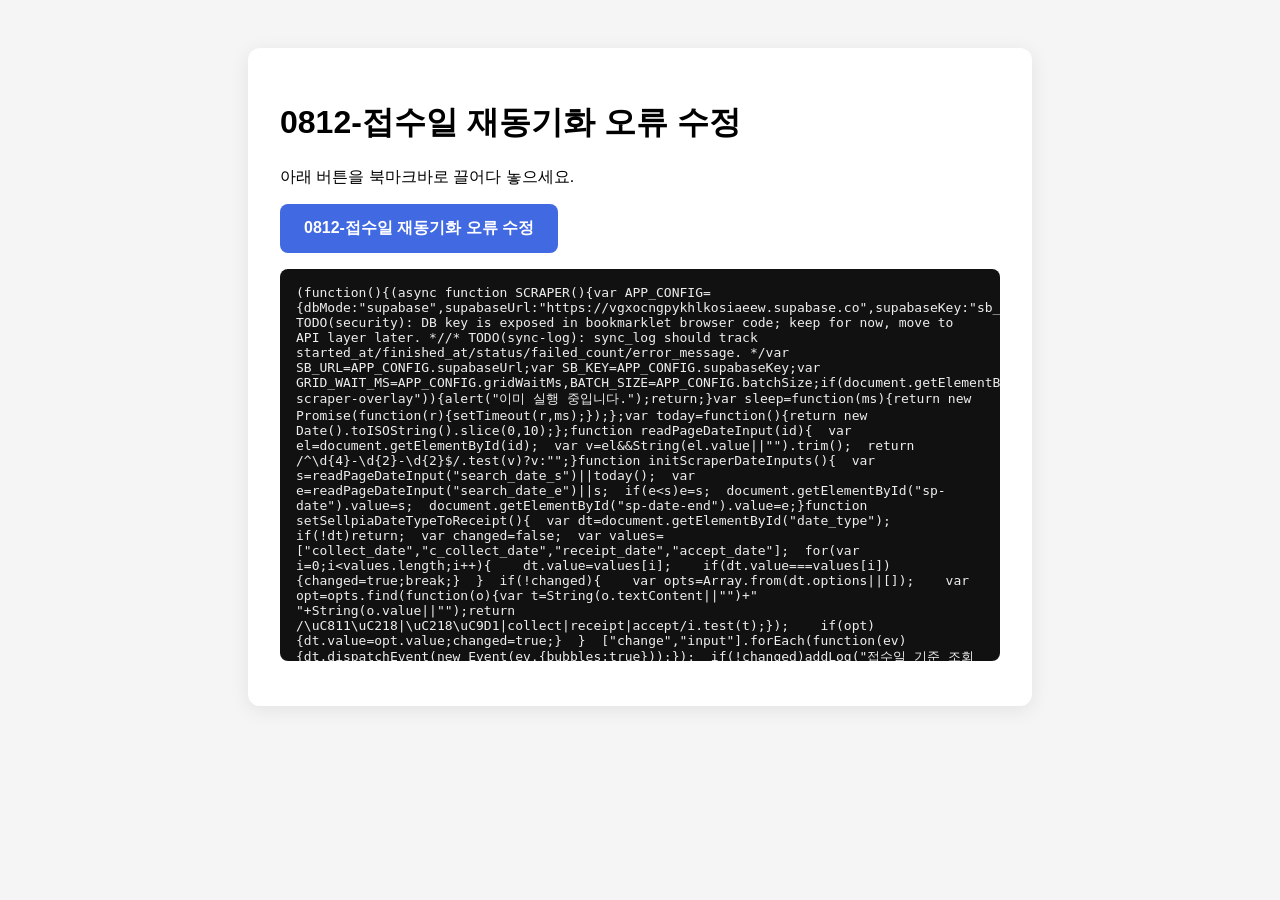
<file: tools/sellpia_scraper.html>
<!DOCTYPE html>
<html lang="ko">
<head>
  <meta charset="UTF-8">
  <title>0812-접수일 재동기화 오류 수정</title>
  <style>body{font-family:Arial,sans-serif;background:#f5f5f5;padding:40px}.box{max-width:720px;margin:0 auto;background:#fff;padding:32px;border-radius:12px;box-shadow:0 4px 20px rgba(0,0,0,.08)}.btn{display:inline-block;background:#4169e1;color:#fff;padding:14px 24px;border-radius:8px;text-decoration:none;font-weight:bold}pre{background:#111;color:#eee;padding:16px;border-radius:8px;overflow:auto;max-height:360px;white-space:pre-wrap}</style>
</head>
<body>
  <div class="box">
    <h1>0812-접수일 재동기화 오류 수정</h1>
    <p>아래 버튼을 북마크바로 끌어다 놓으세요.</p>
    <p><a id="bookmarklet-link" class="btn" href="#">0812-접수일 재동기화 오류 수정</a></p>
    <pre id="code-display"></pre>
  </div>
  <script>const SRC="(function(){(async function SCRAPER(){var APP_CONFIG={dbMode:\"supabase\",supabaseUrl:\"https://vgxocngpykhlkosiaeew.supabase.co\",supabaseKey:\"sb_publishable_XVnKGJo66GZiYTq5Ivu8dA_SjBVvX0g\",apiBaseUrl:\"\",batchSize:50,gridWaitMs:8000};/* TODO(security): DB key is exposed in bookmarklet browser code; keep for now, move to API layer later. *//* TODO(sync-log): sync_log should track started_at/finished_at/status/failed_count/error_message. */var SB_URL=APP_CONFIG.supabaseUrl;var SB_KEY=APP_CONFIG.supabaseKey;var GRID_WAIT_MS=APP_CONFIG.gridWaitMs,BATCH_SIZE=APP_CONFIG.batchSize;if(document.getElementById(\"sp-scraper-overlay\")){alert(\"이미 실행 중입니다.\");return;}var sleep=function(ms){return new Promise(function(r){setTimeout(r,ms);});};var today=function(){return new Date().toISOString().slice(0,10);};function readPageDateInput(id){  var el=document.getElementById(id);  var v=el&&String(el.value||\"\").trim();  return /^\\d{4}-\\d{2}-\\d{2}$/.test(v)?v:\"\";}function initScraperDateInputs(){  var s=readPageDateInput(\"search_date_s\")||today();  var e=readPageDateInput(\"search_date_e\")||s;  if(e<s)e=s;  document.getElementById(\"sp-date\").value=s;  document.getElementById(\"sp-date-end\").value=e;}function setSellpiaDateTypeToReceipt(){  var dt=document.getElementById(\"date_type\");  if(!dt)return;  var changed=false;  var values=[\"collect_date\",\"c_collect_date\",\"receipt_date\",\"accept_date\"];  for(var i=0;i<values.length;i++){    dt.value=values[i];    if(dt.value===values[i]){changed=true;break;}  }  if(!changed){    var opts=Array.from(dt.options||[]);    var opt=opts.find(function(o){var t=String(o.textContent||\"\")+\" \"+String(o.value||\"\");return /\\uC811\\uC218|\\uC218\\uC9D1|collect|receipt|accept/i.test(t);});    if(opt){dt.value=opt.value;changed=true;}  }  [\"change\",\"input\"].forEach(function(ev){dt.dispatchEvent(new Event(ev,{bubbles:true}));});  if(!changed)addLog(\"date type option check needed: receipt range option was not auto-selected.\");}async function dbRequest(path,opt){  opt=opt||{};  if(APP_CONFIG.dbMode===\"supabase\"){    var res=await fetch(SB_URL+\"/rest/v1/\"+path,{method:opt.method||\"GET\",headers:Object.assign({\"Content-Type\":\"application/json\",\"apikey\":SB_KEY,\"Authorization\":\"Bearer \"+SB_KEY},opt.headers||{}),body:opt.body===undefined?undefined:JSON.stringify(opt.body)});    if(!res.ok)throw new Error(\"DB 오류 [\"+path+\"]: \"+(await res.text()));    if(res.status===204)return null;    var text=await res.text();    return text?JSON.parse(text):null;  }  if(APP_CONFIG.dbMode===\"nas-api\"){throw new Error(\"NAS API DB mode TODO\");}  throw new Error(\"Unsupported DB mode: \"+APP_CONFIG.dbMode);}async function dbGet(path){return dbRequest(path,{method:\"GET\",headers:{Range:\"0-9999\"}});}\nfunction hasOrderMemoOverride(row){var value=row&&row.order_memo,updatedAt=row&&row.order_memo_updated_at;return String(value==null?\"\":value).trim()!==\"\"||String(updatedAt==null?\"\":updatedAt).trim()!==\"\";}\nfunction orderMemoOverrideKey(ordNo,itemNo){\n  var ord=String(ordNo||\"\").trim(),item=String(itemNo||\"\").trim();\n  return ord&&item?ord.length+\":\"+ord+\"|\"+item.length+\":\"+item:\"\";\n}\nasync function loadExistingOrderMemoOverrides(ordNos){\n  var out=[];ordNos=(ordNos||[]).filter(Boolean);\n  for(var i=0;i<ordNos.length;i+=40){\n    var batch=ordNos.slice(i,i+40);\n    var rows=await dbGet(\"order_items?select=ord_no,item_no,sellpia_order_item_no,order_memo,order_memo_updated_at&ord_no=in.(\"+batch.map(encodeURIComponent).join(\",\")+\")\");\n    if(Array.isArray(rows))out=out.concat(rows);\n  }\n  return out;\n}\nfunction buildOrderMemoOverrideIndex(rows){\n  var byRegular=new Map(),byItemNo=new Map(),ambiguousRegular=new Set(),ambiguousItemNo=new Set(),stats={loaded:(rows||[]).length,eligible:0,ambiguousExisting:0};\n  function add(map,ambiguous,key,entry){\n    if(!key||ambiguous.has(key))return;\n    if(map.has(key)){map.delete(key);ambiguous.add(key);stats.ambiguousExisting++;return;}\n    map.set(key,entry);\n  }\n  (rows||[]).forEach(function(row,index){\n    if(!hasOrderMemoOverride(row))return;\n    stats.eligible++;\n    var entry={id:index,order_memo:row.order_memo,order_memo_updated_at:row.order_memo_updated_at||null};\n    add(byRegular,ambiguousRegular,orderMemoOverrideKey(row.ord_no,row.sellpia_order_item_no),entry);\n    add(byItemNo,ambiguousItemNo,orderMemoOverrideKey(row.ord_no,row.item_no),entry);\n  });\n  return {byRegular:byRegular,byItemNo:byItemNo,ambiguousRegular:ambiguousRegular,ambiguousItemNo:ambiguousItemNo,stats:stats};\n}\nfunction mergeOrderMemoOverrides(itemRows,index){\n  var stats={restored:0,skippedAmbiguous:0,duplicateFresh:0},applied=new Map(),ambiguousFresh=new Set();\n  function clearMerged(row){delete row.order_memo;delete row.order_memo_updated_at;}\n  (itemRows||[]).forEach(function(row,rowIndex){\n    var regularKey=orderMemoOverrideKey(row.ord_no,row.sellpia_order_item_no),itemKey=orderMemoOverrideKey(row.ord_no,row.item_no),entry=null;\n    if(regularKey){\n      if(index.ambiguousRegular.has(regularKey)){stats.skippedAmbiguous++;return;}\n      entry=index.byRegular.get(regularKey)||null;\n    }\n    if(!entry&&itemKey){\n      if(index.ambiguousItemNo.has(itemKey)){stats.skippedAmbiguous++;return;}\n      entry=index.byItemNo.get(itemKey)||null;\n    }\n    if(!entry||ambiguousFresh.has(entry.id))return;\n    if(applied.has(entry.id)){\n      clearMerged(itemRows[applied.get(entry.id)]);\n      applied.delete(entry.id);\n      ambiguousFresh.add(entry.id);\n      stats.restored--;\n      stats.duplicateFresh++;\n      return;\n    }\n    row.order_memo=entry.order_memo;\n    if(entry.order_memo_updated_at)row.order_memo_updated_at=entry.order_memo_updated_at;\n    applied.set(entry.id,rowIndex);\n    stats.restored++;\n  });\n  return stats;\n}\nasync function dbInsert(table,rows){return dbRequest(table,{method:\"POST\",headers:{Prefer:\"return=representation\"},body:rows});}async function dbUpsert(table,rows,conflictCol){  if(!rows.length)return;  var path=conflictCol?table+\"?on_conflict=\"+encodeURIComponent(conflictCol):table;  for(var i=0;i<rows.length;i+=BATCH_SIZE){    var batch=rows.slice(i,i+BATCH_SIZE);    var keys=[];batch.forEach(function(r){Object.keys(r||{}).forEach(function(k){if(keys.indexOf(k)<0)keys.push(k);});});    batch=batch.map(function(r){var o={};keys.forEach(function(k){o[k]=(r&&r[k]!==undefined)?r[k]:null;});return o;});    await dbRequest(path,{method:\"POST\",headers:{Prefer:\"resolution=merge-duplicates,return=minimal\"},body:batch});  }}async function dbPatch(table,filter,body){return dbRequest(table+\"?\"+filter,{method:\"PATCH\",headers:{Prefer:\"return=minimal\"},body:body});}async function dbDelete(table,filter){  /* TODO(soft-delete): hard DELETE candidate; switch to deleted_at/status later. */  return dbRequest(table+\"?\"+filter,{method:\"DELETE\",headers:{Prefer:\"return=minimal\"}});}async function dbRpc(fn,body){return dbRequest(\"rpc/\"+fn,{method:\"POST\",body:body||{}});}async function sbUpsert(table,rows,conflictCol){return dbUpsert(table,rows,conflictCol);}\nfunction dateRangeList(startDate,endDate){\n  var out=[],cur=new Date(String(startDate||\"\")+\"T00:00:00\"),end=new Date(String(endDate||startDate||\"\")+\"T00:00:00\");\n  if(!Number.isFinite(cur.getTime())||!Number.isFinite(end.getTime()))return out;\n  for(var guard=0;cur<=end&&guard<120;guard++){out.push(cur.toISOString().slice(0,10));cur.setDate(cur.getDate()+1);}\n  if(cur<=end)throw new Error(\"???? cleanup ???? ??: 120? ??? ??? ?????.\");\n  return out;\n}\nfunction ordNosByReceiptDate(rows){\n  var map={};\n  (rows||[]).forEach(function(r){var d=String(r.ord_date||r.receipt_date||\"\").trim();var o=String(r.ord_no||\"\").trim();if(!d||!o)return;if(!map[d])map[d]=[];if(map[d].indexOf(o)<0)map[d].push(o);});\n  return map;\n}\nasync function clearOrderItemsForOrderDateMap(dateMap){var dates=Object.keys(dateMap||{}).sort();for(var i=0;i<dates.length;i++)await clearOrderItemsForOrders(dates[i],dateMap[dates[i]]);}\nasync function deleteAllForDate(table,date,session){var q=\"ord_date=eq.\"+encodeURIComponent(date);if(table===\"orders\"&&session&&session!==\"ALL\")q+=\"&am_pm=eq.\"+encodeURIComponent(session);return dbDelete(table,q);}\nasync function cleanupByReceiptDateMap(table,startDate,endDate,keepMap,session){\n  var dates=dateRangeList(startDate,endDate);\n  for(var i=0;i<dates.length;i++){\n    var d=dates[i],keep=(keepMap&&keepMap[d])||[];\n    if(keep.length){await sbDelete(table,d,keep,session);addLog(\"cleanup \"+table+\" \"+d+\": keep \"+keep.length);}\n    else if(session===\"ALL\"){await deleteAllForDate(table,d,session);addLog(\"cleanup \"+table+\" \"+d+\": Sellpia rows 0 -> local rows removed\");}\n    else addLog(\"cleanup \"+table+\" \"+d+\": session import empty-date cleanup skipped\");\n  }\n}\nasync function clearOrderItemsForOrders(date,ordNos){  ordNos=(ordNos||[]).filter(Boolean);  if(!ordNos.length)return;  for(var i=0;i<ordNos.length;i+=40){    var batch=ordNos.slice(i,i+40);    await dbDelete(\"order_items\",\"ord_date=eq.\"+encodeURIComponent(date)+\"&ord_no=in.(\"+batch.map(encodeURIComponent).join(\",\")+\")\");  }}async function sbDelete(table,date,keepOrdNos,session){  if(!keepOrdNos.length)return;  var q=\"ord_date=eq.\"+encodeURIComponent(date)+\"&ord_no=not.in.(\"+keepOrdNos.join(\",\")+\")\";  if(table===\"orders\"&&session&&session!==\"ALL\")q+=\"&am_pm=eq.\"+encodeURIComponent(session);  return dbDelete(table,q);}function compactDateKey(date){return String(date||\"\").replace(/-/g,\"\");}function nextDateKey(date){var p=String(date||\"\").split(\"-\").map(function(x){return Number(x);});if(p.length!==3||!Number.isFinite(p[0])||!Number.isFinite(p[1])||!Number.isFinite(p[2]))return \"\";var d=new Date(p[0],p[1]-1,p[2]+1);var y=String(d.getFullYear());var m=String(d.getMonth()+1).padStart(2,\"0\");var day=String(d.getDate()).padStart(2,\"0\");return y+m+day;}async function cleanupWorkflowStateForDate(date,keepOrdNos){var start=compactDateKey(date),end=nextDateKey(date);if(!start||!end){addLog(\"workflow cleanup \"+date+\": invalid date\");return;}keepOrdNos=(keepOrdNos||[]).filter(Boolean);var base=\"ord_no=gte.\"+encodeURIComponent(start)+\"&ord_no=lt.\"+encodeURIComponent(end);var filter=base;if(keepOrdNos.length)filter+=\"&ord_no=not.in.(\"+keepOrdNos.map(encodeURIComponent).join(\",\")+\")\";var tables=[\"shortage\",\"picking\"];for(var i=0;i<tables.length;i++){addLog(\"cleanup \"+tables[i]+\" state \"+date+\": delete rows not in current Sellpia scrape, keep \"+keepOrdNos.length);await dbDelete(tables[i],filter);}}async function cleanupWorkflowStateByReceiptDateMap(startDate,endDate,keepMap,session){if(session!==\"ALL\"){addLog(\"workflow state cleanup skipped: session import \"+session);return;}var dates=dateRangeList(startDate,endDate);for(var i=0;i<dates.length;i++){var d=dates[i];await cleanupWorkflowStateForDate(d,(keepMap&&keepMap[d])||[]);}}async function logSync(date,n,m){  try{await sbUpsert(\"sync_log\",[{sync_date:date,total_orders:n,total_items:m,synced_at:new Date().toISOString()}],\"sync_date\");}  catch(e){console.warn(\"[SCRAPER] sync_log 실패\",e.message);}}function isSellerOrderMemoLine(v){  var s=String(v||\"\").trim();  if(!s)return false;  var normalized=s.replace(/\\s+/g,\"\");  if(/^(판매처)?주문번호[:：-]?[A-Za-z0-9_-]{8,}$/.test(normalized))return true;  if(/^(에이블리|쿠팡|플레이오토|playauto|ably|coupang)[:：-]?[A-Za-z0-9_-]{8,}$/i.test(normalized))return true;  var compact=normalized.replace(/[-_]/g,\"\");  return /^[0-9]{8,}$/.test(compact);}function cleanSellpiaManageMemo(v){  return String(v||\"\").split(/\\r?\\n/).map(function(line){return line.trim();}).filter(function(line){return line&&!isSellerOrderMemoLine(line);}).join(\"\\n\");}function parseSellpiaCollectHour(v){  var s=String(v||\"\").trim();  if(!s)return null;  var ko=s.match(/(오전|오후)\\s*(\\d{1,2})(?::(\\d{2}))?/);  if(ko){var h=parseInt(ko[2],10);if(ko[1]===\"오후\"&&h<12)h+=12;if(ko[1]===\"오전\"&&h===12)h=0;return h;}  var iso=s.match(/(?:^|\\s|T)(\\d{1,2}):(\\d{2})(?::\\d{2})?/);  if(iso)return parseInt(iso[1],10);  var tail=s.split(/\\s+/).pop();  var n=parseInt((tail||\"\").split(\":\")[0],10);  return Number.isFinite(n)?n:null;}var _spUploadItemNoField,_spRegularItemNoField;\nfunction cleanSellpiaHeaderLabel(v){return String(v||\"\").replace(/<[^>]*>/g,\"\").replace(/&nbsp;/g,\" \").replace(/\\s+/g,\"\");}\nvar _spMoneyFieldCache={};\nfunction getSellpiaColumnFieldByHeader(labels){\n  labels=(labels||[]).map(function(v){return cleanSellpiaHeaderLabel(v);}).filter(Boolean);\n  var key=labels.join('|');\n  if(_spMoneyFieldCache[key]!==undefined)return _spMoneyFieldCache[key];\n  _spMoneyFieldCache[key]=\"\";\n  try{\n    var cols=window.grid&&window.grid.getColumns?window.grid.getColumns():[];\n    for(var i=0;i<cols.length;i++){\n      var c=cols[i]||{},label=cleanSellpiaHeaderLabel(c.name||c.title||\"\");\n      if(labels.indexOf(label)>=0){_spMoneyFieldCache[key]=c.field||c.id||\"\";return _spMoneyFieldCache[key];}\n    }\n    for(var j=0;j<cols.length;j++){\n      var c2=cols[j]||{},label2=cleanSellpiaHeaderLabel(c2.name||c2.title||\"\");\n      if(labels.some(function(lbl){return label2.indexOf(lbl)>=0;})){_spMoneyFieldCache[key]=c2.field||c2.id||\"\";return _spMoneyFieldCache[key];}\n    }\n  }catch(e){console.warn('[SCRAPER] ?? ?? ?? ??',labels,e);}\n  console.warn('[SCRAPER] ?? ??? ?? ?????:',labels);\n  return _spMoneyFieldCache[key];\n}\nfunction readSellpiaField(row,labels,fallbackKeys){\n  row=row||{};\n  var field=getSellpiaColumnFieldByHeader(labels);\n  if(field&&row[field]!=null&&String(row[field]).trim()!==\"\")return String(row[field]).trim();\n  var keys=fallbackKeys||[];\n  for(var i=0;i<keys.length;i++){var k=keys[i];if(row[k]!=null&&String(row[k]).trim()!==\"\")return String(row[k]).trim();}\n  return \"\";\n}\nfunction parseSellpiaMoney(v){\n  var raw=String(v||\"\").trim();\n  if(!raw)return null;\n  var cleaned=raw.replace(/,/g,\"\").replace(/[^0-9.-]/g,\"\");\n  if(!cleaned||cleaned===\"-\"||cleaned===\".\")return null;\n  var n=Number(cleaned);\n  return Number.isFinite(n)?n:null;\n}\nfunction getSellpiaMoney(row,labels,fallbackKeys){\n  var raw=readSellpiaField(row,labels,fallbackKeys);\n  return {raw:raw,amount:parseSellpiaMoney(raw)};\n}\nfunction getSellpiaOrderMemo(row){\n  return readSellpiaField(row,[\"\\uC8FC\\uBB38\\uBA54\\uBAA8\"],[\"o_memo\",\"c_ord_memo\",\"c_order_memo\",\"c_memo\",\"c_recv_memo\",\"c_delv_memo\",\"c_dlv_memo\",\"c_buy_memo\"]);\n}\nvar SELLPIA_SHIPPING_HOLD_FIELDS=[\"c_deli_delay\",\"o_deli_delay\",\"deli_delay\",\"dt_deli_delay\",\"delivery_hold\",\"hold\"];\nfunction sellpiaShippingHoldRaw(row){\n  row=row||{};\n  var fields=SELLPIA_SHIPPING_HOLD_FIELDS.concat([\"c_bflag_status_h\",\"c_result\",\"o_status\"]);\n  var parts=[];\n  for(var i=0;i<fields.length;i++){\n    var key=fields[i];\n    if(Object.prototype.hasOwnProperty.call(row,key)){\n      var value=String(row[key]==null?\"\":row[key]).trim();\n      if(value)parts.push(key+\"=\"+value);\n    }\n  }\n  return parts.join(\" | \");\n}\nfunction normalizeSellpiaShippingHoldValue(value,allowText){\n  var text=String(value||\"\").trim();\n  if(!text)return \"\";\n  var compact=text.replace(/\\s+/g,\"\").toUpperCase();\n  if(/^(1|Y|YES|ON|TRUE|CHECKED)$/.test(compact))return \"ON\";\n  if(/^(0|N|NO|OFF|FALSE|UNCHECKED)$/.test(compact))return \"OFF\";\n  if(allowText){\n    var hasHold=/\\uBC30\\uC1A1\\uBCF4\\uB958|\\uBCF4\\uB958|\\bHOLD\\b/i.test(text);\n    var hasOff=/\\uD574\\uC81C|\\uC544\\uB2D8|\\uC5C6\\uC74C|\\uBBF8\\uBCF4\\uB958|\\uC77C\\uBC18|\\uC815\\uC0C1|RELEASED|NONE|NORMAL/i.test(text);\n    if(hasHold&&!hasOff)return \"ON\";\n    if(hasOff&&!hasHold)return \"OFF\";\n  }\n  return \"UNKNOWN\";\n}\nfunction shippingHoldStatusFromValues(values){\n  if(!values.length)return \"\";\n  var sawOff=false;\n  for(var i=0;i<values.length;i++){\n    if(values[i].status===\"ON\")return \"ON\";\n    if(values[i].status===\"UNKNOWN\")return \"UNKNOWN\";\n    if(values[i].status===\"OFF\")sawOff=true;\n  }\n  return sawOff?\"OFF\":\"UNKNOWN\";\n}\nfunction readShippingHoldFieldValues(row,fields,allowText,emptyStatus){\n  row=row||{};\n  var out=[];\n  for(var i=0;i<fields.length;i++){\n    var key=fields[i];\n    if(!Object.prototype.hasOwnProperty.call(row,key))continue;\n    var value=String(row[key]==null?\"\":row[key]).trim();\n    if(!value){if(emptyStatus)out.push({key:key,value:value,status:emptyStatus});continue;}\n    out.push({key:key,value:value,status:normalizeSellpiaShippingHoldValue(value,allowText)});\n  }\n  return out;\n}\nfunction sellpiaShippingHoldFromRow(row){\n  var raw=sellpiaShippingHoldRaw(row);\n  var dedicated=readShippingHoldFieldValues(row,SELLPIA_SHIPPING_HOLD_FIELDS,true,\"OFF\");\n  var dedicatedStatus=shippingHoldStatusFromValues(dedicated);\n  if(dedicatedStatus)return {status:dedicatedStatus,raw:raw};\n  var fallback=readShippingHoldFieldValues(row,[\"c_bflag_status_h\",\"c_result\",\"o_status\"],true);\n  var fallbackStatus=shippingHoldStatusFromValues(fallback);\n  return {status:fallbackStatus||\"UNKNOWN\",raw:raw};\n}\nfunction mergeSellpiaShippingHoldStatus(current,next){\n  current=String(current||\"\").trim().toUpperCase();\n  next=String(next||\"\").trim().toUpperCase();\n  if(current===\"ON\"||next===\"ON\")return \"ON\";\n  if(!current)return next||\"UNKNOWN\";\n  if(!next)return current||\"UNKNOWN\";\n  if(current===\"OFF\"&&next===\"OFF\")return \"OFF\";\n  return \"UNKNOWN\";\n}\nfunction mergeRawText(a,b){\n  var seen={},out=[];\n  String(a||\"\").split(\" | \").concat(String(b||\"\").split(\" | \")).forEach(function(part){\n    part=String(part||\"\").trim();\n    if(!part||seen[part])return;\n    seen[part]=true;out.push(part);\n  });\n  return out.join(\" | \");\n}\nfunction normalizeSystemShippingHoldMorningStatus(status){\n  status=String(status||\"\").trim().toUpperCase();\n  return status===\"ON\"||status===\"OFF\"?status:\"UNKNOWN\";\n}\nfunction systemShippingHoldMorningSource(status){\n  return normalizeSystemShippingHoldMorningStatus(status)===\"UNKNOWN\"?\"sellpia_morning_import_unknown\":\"sellpia_morning_import\";\n}\nfunction applySystemShippingHoldMorningImport(order,status,scrapedAt){\n  var systemStatus=normalizeSystemShippingHoldMorningStatus(status);\n  order.system_shipping_hold_status=systemStatus;\n  order.system_shipping_hold_source=systemShippingHoldMorningSource(systemStatus);\n  order.system_shipping_hold_updated_at=scrapedAt;\n  return order;\n}\nfunction applySellpiaShippingHoldToOrder(order,rowHold,scrapedAt){\n  rowHold=rowHold||{status:\"UNKNOWN\",raw:\"\"};\n  order.sellpia_shipping_hold_status=mergeSellpiaShippingHoldStatus(order.sellpia_shipping_hold_status,rowHold.status);\n  order.sellpia_shipping_hold_raw=mergeRawText(order.sellpia_shipping_hold_raw,rowHold.raw);\n  order.sellpia_shipping_hold_scraped_at=scrapedAt;\n  applySystemShippingHoldMorningImport(order,order.sellpia_shipping_hold_status,scrapedAt);\n  return order;\n}\nfunction getSellpiaStarredItemNoField(){\n  if(_spUploadItemNoField)return _spUploadItemNoField;\n  _spUploadItemNoField=\"\";\n  try{\n    var cols=window.grid&&window.grid.getColumns?window.grid.getColumns():[];\n    for(var i0=0;i0<cols.length;i0++){\n      var f0=cols[i0]&&(cols[i0].field||cols[i0].id);\n      if(f0===\"c_prv_item_no\"){_spUploadItemNoField=\"c_prv_item_no\";return _spUploadItemNoField;}\n    }\n    for(var i=0;i<cols.length;i++){\n      var c=cols[i]||{};\n      var label=cleanSellpiaHeaderLabel(c.name||c.title||\"\");\n      if(label.indexOf(\"*주문품목No\")>=0||label.indexOf(\"*주문품목번호\")>=0){\n        _spUploadItemNoField=c.field||c.id||\"\";\n        if(_spUploadItemNoField)return _spUploadItemNoField;\n      }\n    }\n    for(var j=0;j<cols.length;j++){\n      var prev=cleanSellpiaHeaderLabel(cols[j-1]&&(cols[j-1].name||cols[j-1].title)||\"\");\n      var cur=cleanSellpiaHeaderLabel(cols[j]&&(cols[j].name||cols[j].title)||\"\");\n      var next=cleanSellpiaHeaderLabel(cols[j+1]&&(cols[j+1].name||cols[j+1].title)||\"\");\n      if(prev.indexOf(\"최근배송일\")>=0&&cur.indexOf(\"주문품목No\")>=0&&next.indexOf(\"출고예정일\")>=0){\n        _spUploadItemNoField=cols[j].field||cols[j].id||\"\";\n        if(_spUploadItemNoField)return _spUploadItemNoField;\n      }\n    }\n    console.warn(\"[SCRAPER] *주문품목No 컬럼을 찾지 못했습니다. 최근배송일과 출고예정일 사이의 컬럼 표시 상태를 확인하세요.\",cols.map(function(c){return {field:c.field,id:c.id,name:cleanSellpiaHeaderLabel(c.name||c.title||\"\")};}));\n  }catch(e){console.warn(\"[SCRAPER] *주문품목No 컬럼 탐색 실패\",e);}\n  return _spUploadItemNoField;\n}\nfunction isValidSellpiaUploadItemNo(v,ordNo,groupNo){\n  v=String(v||\"\").trim();\n  if(!v)return false;\n  if(ordNo&&v===String(ordNo).trim())return false;\n  if(groupNo&&v===String(groupNo).trim())return false;\n  if(!/^\\d+_/.test(v))return false;\n  return true;\n}\nfunction getSellpiaUploadItemNo(row){\n  row=row||{};\n  var ordNo=String(row.c_ord_no||\"\").trim();\n  var groupNo=String(row.c_group_no||\"\").trim();\n  if(row.c_prv_item_no!=null){\n    var v=String(row.c_prv_item_no).trim();\n    if(isValidSellpiaUploadItemNo(v,ordNo,groupNo))return v;\n  }\n  var gridField=getSellpiaStarredItemNoField();\n  if(gridField&&gridField!==\"c_prv_item_no\"&&row[gridField]!=null){\n    var v2=String(row[gridField]).trim();\n    if(isValidSellpiaUploadItemNo(v2,ordNo,groupNo))return v2;\n  }\n  var legacy=String(row.c_order_item_no||row.c_ord_item_no||\"\").trim();\n  if(isValidSellpiaUploadItemNo(legacy,ordNo,groupNo))return legacy;\n  return \"\";\n}\nfunction getSellpiaRegularItemNoField(){\n  if(_spRegularItemNoField!==undefined)return _spRegularItemNoField;\n  _spRegularItemNoField=\"\";\n  try{\n    var cols=window.grid&&window.grid.getColumns?window.grid.getColumns():[];\n    var starred=getSellpiaStarredItemNoField();\n    for(var i=0;i<cols.length;i++){\n      var c=cols[i]||{};\n      var label=cleanSellpiaHeaderLabel(c.name||c.title||\"\");\n      var field=c.field||c.id||\"\";\n      if(!field||field===starred)continue;\n      if((label===\"\\uC8FC\\uBB38\\uD488\\uBAA9No\"||label===\"\\uC8FC\\uBB38\\uD488\\uBAA9\\uBC88\\uD638\")&&label.indexOf(\"*\")<0){_spRegularItemNoField=field;return _spRegularItemNoField;}\n    }\n    var fallback=[\"c_order_item_no\",\"c_ord_item_no\",\"c_item_no\",\"order_item_no\"];\n    for(var j=0;j<fallback.length;j++){\n      var key=fallback[j];\n      if(key!==starred&&cols.some(function(c){return (c&&(c.field||c.id))===key;})){_spRegularItemNoField=key;return _spRegularItemNoField;}\n    }\n    console.warn(\"[SCRAPER] regular order item number column not found. Keeping starred item number separately.\",cols.map(function(c){return {field:c.field,id:c.id,name:cleanSellpiaHeaderLabel(c.name||c.title||\"\")};}));\n  }catch(e){console.warn(\"[SCRAPER] regular order item number column lookup failed\",e);}\n  return _spRegularItemNoField;\n}\nfunction getSellpiaRegularItemNo(row){\n  row=row||{};\n  var ordNo=String(row.c_ord_no||\"\").trim();\n  var groupNo=String(row.c_group_no||\"\").trim();\n  var starred=String(getSellpiaUploadItemNo(row)||\"\").trim();\n  var field=getSellpiaRegularItemNoField();\n  var candidates=[];\n  if(field&&row[field]!=null)candidates.push(row[field]);\n  candidates.push(row.c_order_item_no,row.c_ord_item_no,row.c_item_no,row.order_item_no);\n  for(var i=0;i<candidates.length;i++){\n    var v=String(candidates[i]||\"\").trim();\n    if(!v)continue;\n    if(ordNo&&v===ordNo)continue;\n    if(groupNo&&v===groupNo)continue;\n    if(starred&&v===starred)continue;\n    return v;\n  }\n  return \"\";\n}\nfunction getSellpiaAmPm(row){  var h=parseSellpiaCollectHour(row.c_collect_date||row.c_ord_date||row.c_ord_time||\"\");  if(h===null){console.warn(\"[SCRAPER] AM/PM parse failed\",row.c_ord_no,row.c_collect_date,row.c_ord_date,row.c_ord_time);return \"ALL\";}  return h<12?\"AM\":\"PM\";}function normalizeSellpiaDate(v,targetDate){  var s=String(v||\"\").trim();  if(!s)return \"\";  var m=s.match(/(\\d{4})[-\\/.년\\s]*(\\d{1,2})[-\\/.월\\s]*(\\d{1,2})/);  if(!m&&targetDate){    var y=String(targetDate).slice(0,4);    var m2=s.match(/(?:^|\\D)(\\d{1,2})[-\\/.월\\s]+(\\d{1,2})(?:일)?(?:\\D|$)/);    if(m2)m=[null,y,m2[1],m2[2]];  }  if(!m)return \"\";  var mm=String(Number(m[2])).padStart(2,\"0\");  var dd=String(Number(m[3])).padStart(2,\"0\");  return m[1]+\"-\"+mm+\"-\"+dd;}function getSellpiaReceiptRaw(row){  return readSellpiaField(row,[\"접수일\",\"접수일자\",\"접수일시\",\"접수기간\",\"수집일\"],[\"c_collect_date\",\"collect_date\",\"receipt_date\",\"c_receipt_date\",\"c_accept_date\",\"c_receipt_dt\"]);}function getSellpiaReceiptDate(row,targetDate){  return normalizeSellpiaDate(getSellpiaReceiptRaw(row),targetDate)||targetDate;}function isSellpiaDateRange(startDate,endDate){  return String(startDate||\"\")!==String(endDate||startDate||\"\");}function assertSellpiaReceiptDateInRange(rows,startDate,endDate){  endDate=endDate||startDate;  var stats={},missing=0,invalid=[],outside=[];  var rangeMode=isSellpiaDateRange(startDate,endDate);  (rows||[]).forEach(function(row){    var raw=getSellpiaReceiptRaw(row);    var parsed=normalizeSellpiaDate(raw,startDate);    if(!raw)missing++;    else if(!parsed)invalid.push(String(row.c_ord_no||\"?\")+\":\"+String(raw).slice(0,30));    var date=parsed||startDate;    stats[date]=(stats[date]||0)+1;    if(parsed&&(parsed<startDate||parsed>endDate))outside.push(String(row.c_ord_no||\"?\")+\":\"+parsed);  });  var summary=Object.keys(stats).sort().map(function(k){return k+\" \"+stats[k]+\" rows\";}).join(\", \");  if(summary)addLog(\"receipt date distribution: \"+summary);  if(missing)addLog(\"receipt date column missing for \"+missing+\" rows\"+(rangeMode?\"; range save stopped\":\"; using selected date \"+startDate));  if(invalid.length)throw new Error(\"Cannot parse Sellpia receipt date: \"+invalid.slice(0,5).join(\", \"));  if(rangeMode&&missing)throw new Error(\"Receipt date column is required for range import. Save stopped.\");  if(outside.length)throw new Error(\"Sellpia receipt date is outside selected range \"+startDate+\"~\"+endDate+\". Save stopped: \"+outside.slice(0,8).join(\", \"));  return {stats:stats,missing:missing};}function assertSellpiaReceiptDateMatches(rows,targetDate){  return assertSellpiaReceiptDateInRange(rows,targetDate,targetDate);}var overlay=document.createElement(\"div\");overlay.id=\"sp-scraper-overlay\";Object.assign(overlay.style,{position:\"fixed\",top:\"0\",left:\"0\",width:\"100%\",height:\"100%\",background:\"rgba(0,0,0,0.82)\",zIndex:\"999999\",display:\"flex\",alignItems:\"center\",justifyContent:\"center\"});overlay.innerHTML='<div id=\"sp-box\" style=\"background:#1E1E1E;border-radius:14px;padding:28px 32px;width:460px;max-width:92vw;color:#F0F0F0;box-shadow:0 20px 60px rgba(0,0,0,0.6)\"><div style=\"font-size:16px;font-weight:900;margin-bottom:18px\">🔄 0716_주문메모 오후 수정본</div><div id=\"sp-input-area\"><div style=\"font-size:12px;color:#909090;margin-bottom:6px\">조회 시작일 (접수기간)</div><input id=\"sp-date\" type=\"date\" style=\"width:100%;padding:8px 12px;background:#2A2A2A;border:1.5px solid #444;border-radius:8px;color:#fff;font-size:14px;font-weight:700;outline:none;margin-bottom:8px\"><div style=\"font-size:12px;color:#909090;margin-bottom:6px\">조회 종료일 (접수기간)</div><input id=\"sp-date-end\" type=\"date\" style=\"width:100%;padding:8px 12px;background:#2A2A2A;border:1.5px solid #444;border-radius:8px;color:#fff;font-size:14px;font-weight:700;outline:none;margin-bottom:12px\"><div style=\"font-size:12px;line-height:1.45;color:#FFD38A;background:#3A2B12;border:1px solid #7A5617;border-radius:8px;padding:8px 10px;margin-bottom:12px\">??: ????? ?? ???? F.v1?? ??? ???? ??? ?? Sellpia??? ??????.</div><div style=\"font-size:12px;color:#909090;margin-bottom:6px\">Test invoice no (optional)</div><input id=\"sp-inv-filter\" type=\"text\" placeholder=\"one invoice only\" style=\"width:100%;padding:8px 12px;background:#2A2A2A;border:1.5px solid #444;border-radius:8px;color:#fff;font-size:13px;font-weight:700;outline:none;margin-bottom:12px\"><div style=\"font-size:12px;color:#909090;margin-bottom:6px\">수집 구분</div><div style=\"display:flex;gap:6px;margin-bottom:14px\"><label style=\"flex:1;text-align:center;padding:7px 0;border:1.5px solid #444;border-radius:8px;background:#2A2A2A;font-size:12px;font-weight:800;color:#AAA;cursor:pointer\"><input type=\"radio\" name=\"sp-session\" value=\"ALL\" checked style=\"accent-color:#3DBF7A\"> 전체</label><label style=\"flex:1;text-align:center;padding:7px 0;border:1.5px solid #355B7C;border-radius:8px;background:#14263A;font-size:12px;font-weight:800;color:#8EC5FF;cursor:pointer\"><input type=\"radio\" name=\"sp-session\" value=\"AM\" style=\"accent-color:#64B5F6\"> 오전</label><label style=\"flex:1;text-align:center;padding:7px 0;border:1.5px solid #70502A;border-radius:8px;background:#332208;font-size:12px;font-weight:800;color:#FFCF80;cursor:pointer\"><input type=\"radio\" name=\"sp-session\" value=\"PM\" style=\"accent-color:#FFB74D\"> 오후</label></div><button id=\"sp-start\" style=\"width:100%;padding:10px;background:#3DBF7A;border:none;border-radius:8px;color:#000;font-weight:900;font-size:14px;cursor:pointer;margin-bottom:8px\">🔄 재고매칭 수집</button><button id=\"sp-enrich\" style=\"width:100%;padding:10px;background:#214D63;border:none;border-radius:8px;color:#EAF8FF;font-weight:900;font-size:14px;cursor:pointer;margin-bottom:6px\">📮 우체국정보/송장 보강</button><button id=\"sp-invoice\" style=\"width:100%;padding:10px;background:#6B4FA0;border:none;border-radius:8px;color:#F4EEFF;font-weight:900;font-size:14px;cursor:pointer;margin-bottom:6px\">&#49569;&#51109;&#48264;&#54840;&#47564; &#44081;&#49888;</button><button id=\"sp-diag\" style=\"width:100%;padding:7px;background:transparent;border:1px solid #444;border-radius:8px;color:#888;font-size:11px;cursor:pointer\">🔬 grid 키 진단(콘솔)</button></div><div id=\"sp-progress-area\" style=\"display:none\"><div id=\"sp-status\" style=\"font-size:13px;color:#909090;margin-bottom:10px;min-height:36px;white-space:pre-line\"></div><div style=\"background:#2A2A2A;border-radius:99px;height:6px;margin-bottom:12px;overflow:hidden\"><div id=\"sp-bar\" style=\"height:100%;background:#3DBF7A;border-radius:99px;width:0%;transition:width 0.3s\"></div></div><div id=\"sp-log\" style=\"background:#141414;border-radius:8px;padding:10px;font-size:11px;color:#666;max-height:200px;overflow-y:auto;font-family:monospace;white-space:pre-wrap\"></div></div><button id=\"sp-close\" style=\"margin-top:16px;width:100%;padding:8px;background:transparent;border:1px solid #444;border-radius:8px;color:#666;font-size:12px;cursor:pointer\">닫기</button></div>';document.body.appendChild(overlay);initScraperDateInputs();var setStatus=function(m){document.getElementById(\"sp-status\").textContent=m;};var addLog=function(m){var el=document.getElementById(\"sp-log\");el.textContent+=m+\"\\n\";el.scrollTop=el.scrollHeight;};var setBar=function(p){document.getElementById(\"sp-bar\").style.width=p+\"%\";};document.getElementById(\"sp-close\").onclick=function(){overlay.remove();};document.getElementById(\"sp-start\").onclick=async function(){  var d=document.getElementById(\"sp-date\").value;  var ed=(document.getElementById(\"sp-date-end\")&&document.getElementById(\"sp-date-end\").value)||d;  var session=(document.querySelector(\"input[name=sp-session]:checked\")||{}).value||\"ALL\";  if(!d){alert(\"\\uB0A0\\uC9DC\\uB97C \\uC120\\uD0DD\\uD558\\uC138\\uC694.\");return;}  if(ed<d){alert(\"\\uC885\\uB8CC\\uC77C\\uC740 \\uC2DC\\uC791\\uC77C\\uBCF4\\uB2E4 \\uBE60\\uB97C \\uC218 \\uC5C6\\uC2B5\\uB2C8\\uB2E4.\");return;}  document.getElementById(\"sp-input-area\").style.display=\"none\";  document.getElementById(\"sp-progress-area\").style.display=\"block\";  var invFilter=(document.getElementById(\"sp-inv-filter\")&&document.getElementById(\"sp-inv-filter\").value||\"\").trim();  try{await runScraper(d,ed,session,invFilter);}  catch(err){setStatus(\"❌ 오류: \"+err.message);addLog(err.stack||err.message);}};document.getElementById(\"sp-enrich\").onclick=async function(){  var d=document.getElementById(\"sp-date\").value;  if(!d){alert(\"날짜를 선택하세요.\");return;}  document.getElementById(\"sp-input-area\").style.display=\"none\";  document.getElementById(\"sp-progress-area\").style.display=\"block\";  var invFilter=(document.getElementById(\"sp-inv-filter\")&&document.getElementById(\"sp-inv-filter\").value||\"\").trim();  try{await enrichOrdersForPostOffice(d,invFilter);}  catch(err){setStatus(\"❌ 보강 오류: \"+err.message);addLog(err.stack||err.message);}};document.getElementById(\"sp-invoice\").onclick=async function(){  var d=document.getElementById(\"sp-date\").value;  var session=(document.querySelector(\"input[name=sp-session]:checked\")||{}).value||\"ALL\";  if(!d){alert(\"select date\");return;}  document.getElementById(\"sp-input-area\").style.display=\"none\";  document.getElementById(\"sp-progress-area\").style.display=\"block\";  var invFilter=(document.getElementById(\"sp-inv-filter\")&&document.getElementById(\"sp-inv-filter\").value||\"\").trim();  try{await runInvoiceRefresh(d,session,invFilter);}  catch(err){setStatus(\"invoice refresh error: \"+err.message);addLog(err.stack||err.message);}};document.getElementById(\"sp-diag\").onclick=function(){  var dv=window.grid&&window.grid.getData?window.grid.getData():null;  var rows=dv&&dv.getItems?dv.getItems():[];  console.group(\"[POST-ENRICH] grid 진단\");  console.log(\"rows:\",rows.length);  console.log(\"first row:\",rows[0]);  console.log(\"keys:\",rows[0]?Object.keys(rows[0]):[]);  if(rows[0])console.log(\"매칭 후보:\",diagnoseGridKeys(rows));  console.groupEnd();  alert(\"콘솔(F12)에서 진단 결과를 확인하세요. rows=\"+rows.length);};var POST_FIELD_CANDIDATES={  inv_no:[\"c_delinum\",\"c_delivery_no\",\"c_deli_no\",\"c_invoice_no\",\"c_invoice\",\"c_inv_no\",\"c_waybill_no\",\"c_waybill\",\"c_trace_no\",\"c_send_no\",\"inv_no\",\"dnum\",\"delinum\",\"delivery_no\",\"invoice_no\",\"waybill_no\",\"\\uC1A1\\uC7A5\\uBC88\\uD638\",\"\\uC6B4\\uC1A1\\uC7A5\\uBC88\\uD638\"],  receiver_name:[\"c_receiver\",\"c_recv_name\",\"c_rcv_name\",\"c_recv\",\"c_rname\",\"receiver\",\"c_recv_n\",\"c_buyer_name\"],  receiver_tel:[\"c_receiver_tel\",\"c_receiver_phone\",\"c_recv_tel\",\"c_rcv_tel\",\"c_tel\",\"c_phone\",\"c_recv_phone\",\"c_recvtel\",\"c_rtel\",\"c_buyer_tel\",\"c_recv_tel1\",\"c_recv_phone1\",\"c_tel1\",\"c_phone1\",\"c_recipient_tel\",\"c_recipient_phone\",\"c_orderer_tel\",\"c_orderer_phone\"],  receiver_mobile:[\"c_receiver_mobile\",\"c_receiver_hp\",\"c_receiver_handphone\",\"c_recv_hp\",\"c_rcv_hp\",\"c_hp\",\"c_mobile\",\"c_recv_mobile\",\"c_recvhp\",\"c_rmobile\",\"c_recv_mobi\",\"c_buyer_hp\",\"c_recv_phone\",\"c_recv_handphone\",\"c_handphone\",\"c_cellphone\",\"c_recv_cellphone\",\"c_mobile_phone\",\"c_phone2\",\"c_tel2\",\"c_recv_phone2\",\"c_recipient_mobile\",\"c_recipient_hp\",\"c_orderer_hp\",\"c_orderer_mobile\"],  zipcode:[\"c_receiver_post\",\"c_zip\",\"c_zipcode\",\"c_post\",\"c_postcode\",\"c_recv_zip\",\"c_postno\",\"c_zip_code\",\"c_recv_post\"],  receiver_address:[\"c_receiver_addr\",\"c_addr\",\"c_address\",\"c_addr1\",\"c_addr_full\",\"c_recv_addr\",\"c_recv_address\",\"c_addr_all\",\"c_full_addr\",\"c_recv_addr1\"],  order_memo:[\"c_ord_memo\",\"c_memo\",\"c_order_memo\",\"c_recv_memo\",\"c_delv_memo\",\"c_dlv_memo\",\"c_buy_memo\"]};function diagnoseGridKeys(rows){  var sample=rows&&rows[0]||{};  var keys=Object.keys(sample);  var hits={};  Object.keys(POST_FIELD_CANDIDATES).forEach(function(target){    var explicit=POST_FIELD_CANDIDATES[target].filter(function(k){return keys.indexOf(k)>=0;});    var partial=keys.filter(function(k){      var lk=k.toLowerCase();      if(target===\"inv_no\") return /delinum|invoice|inv_no|dnum|송장|운송장/.test(lk);      if(target===\"receiver_name\") return /recv|receiver|rname|rcv_name/.test(lk);      if(target===\"receiver_tel\")  return (/tel|phone/.test(lk))&&!/mobile|hp|mob/.test(lk);      if(target===\"receiver_mobile\")return /mobile|^c_hp|_hp$|mob/.test(lk);      if(target===\"zipcode\")       return /zip|post/.test(lk);      if(target===\"receiver_address\") return /addr|address/.test(lk);      if(target===\"order_memo\")    return /memo/.test(lk);      return false;    });    hits[target]={explicit:explicit,partial:partial};  });  return hits;}function normalizePostOfficeInfo(rawRow){  function pick(cands){    for(var i=0;i<cands.length;i++){      var k=cands[i];      if(rawRow[k]!=null&&String(rawRow[k]).trim()!==\"\") return String(rawRow[k]).trim();    }    var keys=Object.keys(rawRow);    for(var j=0;j<cands.length;j++){      var lc=cands[j].toLowerCase();      for(var k=0;k<keys.length;k++){        if(keys[k].toLowerCase()===lc&&rawRow[keys[k]]!=null&&String(rawRow[keys[k]]).trim()!==\"\"){          return String(rawRow[keys[k]]).trim();        }      }    }    return \"\";  }  var addr=pick(POST_FIELD_CANDIDATES.receiver_address);  if(!addr){    var a1=String(rawRow.c_receiver_addr1||rawRow.c_recv_addr1||\"\").trim();    var a2=String(rawRow.c_receiver_addr2||rawRow.c_recv_addr2||\"\").trim();    addr=(a1+\" \"+a2).trim();  }  var receiverTel=pick(POST_FIELD_CANDIDATES.receiver_tel);  var receiverMobile=pick(POST_FIELD_CANDIDATES.receiver_mobile);  var telDigits=String(receiverTel||\"\").replace(/[^0-9]/g,\"\");  if(!receiverMobile&&/^01[016789]/.test(telDigits)) receiverMobile=receiverTel;  if(!receiverTel&&receiverMobile) receiverTel=receiverMobile;  return {    inv_no:pick(POST_FIELD_CANDIDATES.inv_no),    receiver_name:pick(POST_FIELD_CANDIDATES.receiver_name),    receiver_tel:receiverTel,    receiver_mobile:receiverMobile,    zipcode:pick(POST_FIELD_CANDIDATES.zipcode),    receiver_address:addr,    order_memo:pick(POST_FIELD_CANDIDATES.order_memo)  };}function diagnoseDomHeaders(){  var headers=Array.from(document.querySelectorAll(\".slick-header-column .slick-column-name,.slick-header-column-name,.slick-column-name\")).map(function(el){return (el.textContent||\"\").trim();}).filter(Boolean);  console.log(\"[POST-ENRICH] DOM slick headers:\",headers);  return headers;}function collectPostOfficeInfoFromSellpia(){  var dv=window.grid&&window.grid.getData?window.grid.getData():null;  if(!dv) return {rows:[],hits:null,headers:[]};  var rawRows=dv.getItems();  var hits=diagnoseGridKeys(rawRows);  var headers=diagnoseDomHeaders();  console.group(\"[POST-ENRICH] 진단\");  console.log(\"row count:\",rawRows.length);  console.log(\"first row:\",rawRows[0]);  console.log(\"키 매칭:\",hits);  console.groupEnd();  var out=[];  for(var i=0;i<rawRows.length;i++){    var r=rawRows[i];    if(!r||!r.c_ord_no) continue;    var info=normalizePostOfficeInfo(r);    var ordDateRaw=String(r.c_ord_date||r.c_collect_date||\"\");    out.push({      ord_no:String(r.c_ord_no),      inv_no:info.inv_no||String(r.c_delinum||\"\"),      item_no:getSellpiaUploadItemNo(r),      order_date:ordDateRaw.split(\" \")[0]||\"\",      info:info    });  }  return {rows:out,hits:hits,headers:headers};}async function updateOrderEnrichmentToDb(rows){  var byOrd={};  for(var i=0;i<rows.length;i++){    var r=rows[i];    if(!r.ord_no) continue;    if(!byOrd[r.ord_no]){      byOrd[r.ord_no]={ord_no:r.ord_no,inv_no:r.inv_no||\"\",order_date:r.order_date||\"\",order_item_no:r.item_no||\"\",receiver_name:\"\",receiver_tel:\"\",receiver_mobile:\"\",zipcode:\"\",receiver_address:\"\",order_memo:\"\"};    }    var dst=byOrd[r.ord_no];    if(!dst.inv_no&&r.inv_no) dst.inv_no=r.inv_no;    if(!dst.order_date&&r.order_date) dst.order_date=r.order_date;    if(!dst.order_item_no&&r.item_no) dst.order_item_no=r.item_no;    [\"receiver_name\",\"receiver_tel\",\"receiver_mobile\",\"zipcode\",\"receiver_address\",\"order_memo\"].forEach(function(k){      if(!dst[k]&&r.info[k]) dst[k]=r.info[k];    });  }  var nowIso=new Date().toISOString();  var patchPlan=[];  var stats={totalOrd:Object.keys(byOrd).length,enrichable:0,empty:0,missingInv:0,missingAddr:0,missingTel:0,missingZip:0,missingName:0};  Object.keys(byOrd).forEach(function(k){    var r=byOrd[k];    var hasAny=r.inv_no||r.receiver_name||r.receiver_tel||r.receiver_mobile||r.zipcode||r.receiver_address||r.order_memo;    if(!hasAny){stats.empty++;return;}    if(!r.inv_no) stats.missingInv++;    if(!r.receiver_address) stats.missingAddr++;    if(!r.receiver_tel&&!r.receiver_mobile) stats.missingTel++;    if(!r.zipcode) stats.missingZip++;    if(!r.receiver_name) stats.missingName++;    var body={enriched_at:nowIso};    [\"inv_no\",\"receiver_name\",\"receiver_tel\",\"receiver_mobile\",\"zipcode\",\"receiver_address\",\"order_date\",\"order_item_no\",\"order_memo\"].forEach(function(f){      if(r[f]&&String(r[f]).trim()!==\"\") body[f]=String(r[f]).trim();    });    stats.enrichable++;    patchPlan.push({ord_no:r.ord_no,inv_no:r.inv_no,body:body});  });  console.log(\"[POST-ENRICH] 보강 plan:\",stats);  addLog(\"→ 보강대상 \"+stats.enrichable+\"건 / 전체 \"+stats.totalOrd+\"건 / 빈값전용 \"+stats.empty+\"건\");  addLog(\"  송장누락 \"+stats.missingInv+\" · 주소누락 \"+stats.missingAddr+\" · 연락처누락 \"+stats.missingTel+\" · 우편번호누락 \"+stats.missingZip+\" · 수취인명누락 \"+stats.missingName);  var ok=0,fail=0,fallbackInv=0,firstErr=\"\";  for(var i=0;i<patchPlan.length;i++){    var p=patchPlan[i];    try{      await dbPatch(\"orders\",\"ord_no=eq.\"+encodeURIComponent(p.ord_no),p.body);      ok++;    }catch(e){      if(!firstErr) firstErr=(e&&e.message)||\"\";      if(p.inv_no){        try{await dbPatch(\"orders\",\"inv_no=eq.\"+encodeURIComponent(p.inv_no),p.body);ok++;fallbackInv++;}        catch(e2){fail++;console.warn(\"[POST-ENRICH] PATCH 실패 ord_no=\"+p.ord_no,e2&&e2.message);}      }else{fail++;console.warn(\"[POST-ENRICH] PATCH 실패 ord_no=\"+p.ord_no,e&&e.message);}    }    if((i+1)%20===0){setBar(60+Math.round((i/patchPlan.length)*35));setStatus(\"[\"+(i+1)+\"/\"+patchPlan.length+\"] PATCH 중...\");}  }  return {stats:stats,ok:ok,fail:fail,fallbackInv:fallbackInv,firstErr:firstErr};}async function checkPostOfficeSchema(){  try{    var res=await fetch(SB_URL+\"/rest/v1/orders?select=receiver_address,zipcode,receiver_tel,receiver_mobile,order_memo,enriched_at&limit=1\",{headers:{\"apikey\":SB_KEY,\"Authorization\":\"Bearer \"+SB_KEY}});    if(res.ok) return {ok:true};    var t=await res.text();    return {ok:false,status:res.status,error:t};  }catch(e){return {ok:false,status:0,error:e.message};}}async function enrichOrdersForPostOffice(targetDate,invFilter){  invFilter=String(invFilter||\"\").trim();  setStatus(\"🩺 DB 스키마 점검 중...\");  var schemaCheck=await checkPostOfficeSchema();  if(!schemaCheck.ok){    var msg=\"❌ DB 스키마 미완료\\n\\nreceiver_address / zipcode / receiver_tel / receiver_mobile / enriched_at 컬럼이 orders 테이블에 없습니다.\\n\\nSupabase SQL Editor에서 db_postoffice_enrichment_proposal_0508.sql 의 ALTER 9문을 먼저 실행해주세요.\\n\\n(상세: \"+(schemaCheck.error||\"\").slice(0,200)+\")\";    setStatus(\"❌ DB 컬럼 없음 — SQL ALTER 먼저 실행 필요\");    addLog(msg);    alert(msg);    return;  }  addLog(\"✓ DB 스키마 OK\");  setStatus(\"📅 날짜/기간 설정 중...\");  setSellpiaDateTypeToReceipt();  var s=document.getElementById(\"search_date_s\"),e=document.getElementById(\"search_date_e\");  if(!s||!e)throw new Error(\"날짜 필드 없음 (search_date_s / search_date_e). 셀피아 재고매칭/주문조회 페이지에서 실행하세요.\");  s.value=targetDate;e.value=targetDate;  [\"change\",\"input\"].forEach(function(ev){s.dispatchEvent(new Event(ev,{bubbles:true}));e.dispatchEvent(new Event(ev,{bubbles:true}));});  setStatus(\"🔍 검색 중...\");  var btn=document.getElementById(\"btn_search\");  if(!btn)throw new Error(\"검색 버튼 없음 (btn_search)\");  btn.click();  setStatus(\"⏳ grid 로딩 대기...\");  await sleep(1500);  var waited=0;  while(waited<GRID_WAIT_MS){    if((window.grid&&window.grid.getData?window.grid.getData().getLength():0)>0)break;    await sleep(300);waited+=300;  }  var dv=window.grid&&window.grid.getData?window.grid.getData():null;  if(!dv)throw new Error(\"window.grid 없음 — 이 페이지에서는 보강 불가\");  var modoo=Array.from(document.querySelectorAll(\".slick-pager a\")).find(function(a){return a.innerText&&a.innerText.trim()===\"모두\";});  if(modoo){modoo.click();await sleep(1000);}  setBar(30);setStatus(\"📋 grid 진단 + 정규화 중...\");  var collected=collectPostOfficeInfoFromSellpia();  if(invFilter){collected.rows=collected.rows.filter(function(r){return String(r.inv_no||\"\").trim()===invFilter;});addLog(\"single invoice filter \"+invFilter+\" -> \"+collected.rows.length+\" rows\");}  addLog(\"총 \"+collected.rows.length+\"행 수집\");  addLog(\"DOM 헤더(상위 12개): \"+collected.headers.slice(0,12).join(\" | \"));  Object.keys(collected.hits||{}).forEach(function(k){    var h=collected.hits[k];    addLog(\"  [\"+k+\"] explicit=\"+(h.explicit.join(\",\")||\"-\")+\" / partial=\"+(h.partial.join(\",\")||\"-\"));  });  if(!collected.rows.length){setStatus(\"ℹ️ 보강 가능한 행 없음\");return;}  var anyHit=Object.keys(collected.hits).some(function(k){return collected.hits[k].explicit.length>0||collected.hits[k].partial.length>0;});  if(!anyHit){    addLog(\"⚠ 이 페이지 grid에는 주소/연락처 필드가 없습니다.\");    addLog(\"  → 주문조회/주문원본/송장출력 페이지에서 다시 시도하세요.\");    setStatus(\"⚠ 이 페이지에는 보강 필드 없음 — 콘솔 진단 확인\");    return;  }  setBar(60);setStatus(\"💾 orders PATCH 중...\");  var result=await updateOrderEnrichmentToDb(collected.rows);  setBar(100);  var summary=\"✅ 우체국 보강 완료\\n\\n\"    +\"PATCH 성공: \"+result.ok+\"건 (그 중 inv_no 폴백 \"+result.fallbackInv+\"건)\\n\"    +\"PATCH 실패: \"+result.fail+\"건\\n\"    +\"보강 대상: \"+result.stats.enrichable+\" / 전체 주문 \"+result.stats.totalOrd+\"\\n\"    +\"송장번호 누락: \"+result.stats.missingInv+\"건\\n\"    +\"빈값전용 스킵: \"+result.stats.empty+\"\\n\\n\"    +\"누락 통계 — 주소:\"+result.stats.missingAddr+\" 연락처:\"+result.stats.missingTel+\" 우편번호:\"+result.stats.missingZip+\" 수취인명:\"+result.stats.missingName;  if(result.fail>0&&result.firstErr){    if(/column|does not exist|PGRST/i.test(result.firstErr)){      summary+=\"\\n\\n⚠ 첫 에러가 \\\"컬럼 없음\\\" 계열입니다. SQL ALTER가 일부만 실행됐을 가능성. \\n(\"+result.firstErr.slice(0,200)+\")\";    }else{      summary+=\"\\n\\n첫 에러: \"+result.firstErr.slice(0,200);    }  }  if(result.ok>0){    summary+=\"\\n\\n👉 다음: 피킹 시스템 화면에서 \\\"🔄 새로고침\\\" 버튼을 눌러 보강 결과를 반영하세요.\";  }  setStatus(summary);  addLog(\"─── 보강 완료 \"+new Date().toLocaleTimeString()+\" ───\");  alert(summary);}async function patchInvoiceRows(invoiceRows){  var now=new Date().toISOString(),ok=0,fail=0;  for(var i=0;i<invoiceRows.length;i++){    var r=invoiceRows[i],inv=String(r.inv_no||\"\").trim();    if(!r.ord_no||!inv)continue;    try{      await dbPatch(\"orders\",\"ord_no=eq.\"+encodeURIComponent(r.ord_no),{inv_no:inv,updated_at:now});      await dbPatch(\"order_items\",\"ord_no=eq.\"+encodeURIComponent(r.ord_no),{inv_no:inv,dnum:inv});      ok++;    }catch(e){fail++;addLog(\"invoice patch fail [\"+r.ord_no+\"]: \"+e.message);}    if((i+1)%50===0){setBar(20+Math.round((i+1)/invoiceRows.length*70));addLog(\"  invoice \"+(i+1)+\"/\"+invoiceRows.length);}  }  return{ok:ok,fail:fail};}async function loadCurrentSellpiaRows(targetDate,session,invFilter){  session=session||\"ALL\";  invFilter=String(invFilter||\"\").trim();  setSellpiaDateTypeToReceipt();  var s=document.getElementById(\"search_date_s\"),e=document.getElementById(\"search_date_e\");  if(!s||!e)throw new Error(\"date inputs not found\");  s.value=targetDate;e.value=targetDate;  [\"change\",\"input\"].forEach(function(ev){s.dispatchEvent(new Event(ev,{bubbles:true}));e.dispatchEvent(new Event(ev,{bubbles:true}));});  var btn=document.getElementById(\"btn_search\");  if(!btn)throw new Error(\"search button not found\");  btn.click();await sleep(1500);  var waited=0;while(waited<GRID_WAIT_MS){if((window.grid&&window.grid.getData?window.grid.getData().getLength():0)>0)break;await sleep(300);waited+=300;}  var dv=window.grid&&window.grid.getData?window.grid.getData():null;  if(!dv)throw new Error(\"window.grid not found\");  var modoo=Array.from(document.querySelectorAll(\".slick-pager a\")).find(function(a){var t=(a.innerText||a.textContent||\"\").trim();return t===\"모두\"||/^all$/i.test(t);});  if(modoo){modoo.click();await sleep(1000);}  var rows=dv.getItems().slice().sort(function(a,b){return(a.num||0)-(b.num||0);});  if(session!==\"ALL\")rows=rows.filter(function(r){return getSellpiaAmPm(r)===session;});  if(invFilter)rows=rows.filter(function(r){return String(r.c_delinum||\"\").trim()===invFilter;});  assertSellpiaReceiptDateMatches(rows,targetDate);  return rows;}async function runInvoiceRefresh(targetDate,session,invFilter){  invFilter=String(invFilter||\"\").trim();  setStatus(\"invoice refresh: loading Sellpia rows\"+(invFilter?\" [\"+invFilter+\"]\":\"\")+\"...\");setBar(5);  var rows=await loadCurrentSellpiaRows(targetDate,session,invFilter);  var byOrd={},missing=0;  rows.forEach(function(it){var ord=String(it&&it.c_ord_no||\"\").trim();var info=normalizePostOfficeInfo(it||{});var inv=String(info.inv_no||\"\").trim();if(!ord)return;if(inv)byOrd[ord]=inv;else missing++;});  var invoiceRows=Object.keys(byOrd).map(function(ord){return{ord_no:ord,inv_no:byOrd[ord]};});  addLog(\"invoice orders \"+invoiceRows.length+\" / rows without invoice \"+missing);  if(!invoiceRows.length){setStatus(\"no invoice numbers found. run after Toggle assigns invoices and Sellpia reflects them.\");return;}  setStatus(\"DB invoice PATCH...\");setBar(20);  var result=await patchInvoiceRows(invoiceRows);  setBar(100);setStatus(\"invoice refresh complete\\nOK \"+result.ok+\" / FAIL \"+result.fail);  alert(\"invoice refresh complete\\nOK \"+result.ok+\" / FAIL \"+result.fail);}async function runScraper(startDate,endDate,session,invFilter){  endDate=endDate||startDate;  var targetDate=startDate;  var rangeMode=isSellpiaDateRange(startDate,endDate);  session=session||\"ALL\";  invFilter=String(invFilter||\"\").trim();  setStatus(\"📅 날짜/기간 설정 중...\");  setSellpiaDateTypeToReceipt();  var s=document.getElementById(\"search_date_s\"),e=document.getElementById(\"search_date_e\");  if(!s||!e)throw new Error(\"날짜 필드 없음 (search_date_s / search_date_e)\");  s.value=startDate;e.value=endDate;  [\"change\",\"input\"].forEach(function(ev){s.dispatchEvent(new Event(ev,{bubbles:true}));e.dispatchEvent(new Event(ev,{bubbles:true}));});  setStatus(\"🔍 검색 중...\");  var btn=document.getElementById(\"btn_search\");  if(!btn)throw new Error(\"검색 버튼 없음 (btn_search)\");  btn.click();  setStatus(\"⏳ 주문 목록 로딩 대기...\");  await sleep(1500);  var waited=0;  while(waited<GRID_WAIT_MS){    if((window.grid&&window.grid.getData?window.grid.getData().getLength():0)>0)break;    await sleep(300);waited+=300;  }  var dv=window.grid&&window.grid.getData?window.grid.getData():null;  if(!dv)throw new Error(\"window.grid 없음\");  setStatus(\"📋 전체 주문 로딩 중...\");  var modoo=Array.from(document.querySelectorAll(\".slick-pager a\")).find(function(a){return a.innerText&&a.innerText.trim()===\"모두\";});  if(modoo){modoo.click();await sleep(1000);}  var allRows=dv.getItems().slice().sort(function(a,b){return (a.num||0)-(b.num||0);});  var beforeFilter=allRows.length;  if(session!==\"ALL\")allRows=allRows.filter(function(r){return getSellpiaAmPm(r)===session;});  if(invFilter){allRows=allRows.filter(function(r){return String(r.c_delinum||\"\").trim()===invFilter;});addLog(\"single invoice filter \"+invFilter+\" -> \"+allRows.length+\" rows\");}  assertSellpiaReceiptDateInRange(allRows,startDate,endDate);  var totalRows=allRows.length;  if(!totalRows){setStatus(\"ℹ️ \"+targetDate+\" 주문 없음\");return;}  addLog(\"총 \"+totalRows+\"개 아이템 행 발견\");addLog(\"*주문품목No field: \"+(getSellpiaStarredItemNoField()||\"NOT FOUND\"));  setBar(10);setStatus(\"📦 데이터 수집 중...\");  var ordersMap=new Map(),itemRows=[],postOfficeRows=[],now=new Date().toISOString(),ordSeq=0;  for(var i=0;i<totalRows;i++){    var it=allRows[i];    if(!it||!it.c_ord_no)continue;    var ordNo=String(it.c_ord_no),invNo=String(it.c_delinum||\"\");    var receiptDate=getSellpiaReceiptDate(it,targetDate);    var orderTotalMoney=getSellpiaMoney(it,[\"\\uC8FC\\uBB38\\uCD1D\\uAE08\\uC561\"],[\"c_order_total_amount\",\"c_order_total_price\",\"c_ord_total_amount\",\"c_total_price\",\"c_pay_price\",\"c_settle_price\"]);    var itemSalesMoney=getSellpiaMoney(it,[\"\\uD488\\uBAA9\\uD310\\uB9E4\\uAE08\\uC561\"],[\"c_item_sales_amount\",\"c_item_sales_price\",\"c_item_sale_price\",\"c_item_price\",\"c_prd_price\",\"c_price\"]);    var orderMemo=getSellpiaOrderMemo(it);    var rowShippingHold=sellpiaShippingHoldFromRow(it);    var poInfo=normalizePostOfficeInfo(it);    var poHasRecipient=!!(poInfo.receiver_name||poInfo.receiver_tel||poInfo.receiver_mobile||poInfo.zipcode||poInfo.receiver_address||poInfo.order_memo);    if(poHasRecipient){postOfficeRows.push({ord_no:ordNo,inv_no:poInfo.inv_no||invNo,item_no:getSellpiaUploadItemNo(it),order_date:String(it.c_ord_date||targetDate||\"\").split(\" \")[0]||targetDate,info:poInfo});}    itemRows.push({      item_no:getSellpiaUploadItemNo(it),sellpia_order_item_no:getSellpiaRegularItemNo(it),ord_no:ordNo,      p_code:String(it.c_p_code||\"\"),p_dpcode:String(it.c_dp_code||\"\"),      p_name:String(it.c_prd_name||\"\"),p_option:String(it.c_opt_name||\"\"),      sellpia_item_sales_amount:itemSalesMoney.amount,sellpia_item_sales_amount_raw:itemSalesMoney.raw,      o_amount:Number(it.c_item_amount||1),dnum:invNo,      dcom:String(it.c_delicom_name||\"\"),dcom_code:String(it.c_delicom||\"\"),      o_status:String(it.c_bflag_status_h||it.c_result||\"\"),d_status:false,      o_shop_memo:cleanSellpiaManageMemo(it.c_shop_memo),o_shop_memo2:cleanSellpiaManageMemo(it.c_shop_memo2),      sellpia_order_memo_raw:orderMemo,      p_location:String(it.c_location||\"\"),      ord_date:receiptDate,receipt_date:receiptDate,scraped_at:now,inv_no:invNo,      qty:Number(it.c_item_amount||1),prod_code:String(it.c_dp_code||\"\"),      sort_order:it.num||0,    });    var amPm=getSellpiaAmPm(it);    if(!ordersMap.has(ordNo)){      ordSeq++;      ordersMap.set(ordNo,{        ord_no:ordNo,orderer:String(it.c_orderer||\"\"),receiver:String(it.c_receiver||\"\"),        ord_date:receiptDate,receipt_date:receiptDate,seller:String(it.c_provider_name||\"\"),seller_id:String(it.c_makeshop_id||\"\"),        o_cs_status:\"\",o_cs_type:\"\",delay:Number(it.c_delay||0),o_memo:String(it.c_ord_memo||\"\"),order_memo:orderMemo,        ord_cnt:Number(it.c_ord_cnt_items||0),scraped_at:now,updated_at:now,        sellpia_shipping_hold_status:rowShippingHold.status,sellpia_shipping_hold_raw:rowShippingHold.raw,sellpia_shipping_hold_scraped_at:now,        system_shipping_hold_status:normalizeSystemShippingHoldMorningStatus(rowShippingHold.status),system_shipping_hold_source:systemShippingHoldMorningSource(rowShippingHold.status),system_shipping_hold_updated_at:now,        sellpia_order_total_amount:orderTotalMoney.amount,sellpia_order_total_amount_raw:orderTotalMoney.raw,        inv_no:invNo,buyer:String(it.c_orderer||\"\"),        sort_order:ordSeq,am_pm:amPm,      });    }else {      var existingOrder=ordersMap.get(ordNo);      if(invNo&&!existingOrder.inv_no)existingOrder.inv_no=invNo;      if(orderMemo&&!existingOrder.order_memo)existingOrder.order_memo=orderMemo;      applySellpiaShippingHoldToOrder(existingOrder,rowShippingHold,now);      if(orderTotalMoney.raw&&!existingOrder.sellpia_order_total_amount_raw){existingOrder.sellpia_order_total_amount=orderTotalMoney.amount;existingOrder.sellpia_order_total_amount_raw=orderTotalMoney.raw;}      else if(orderTotalMoney.raw&&existingOrder.sellpia_order_total_amount_raw&&existingOrder.sellpia_order_total_amount_raw!==orderTotalMoney.raw){console.warn(\"[SCRAPER] order total mismatch\",ordNo,existingOrder.sellpia_order_total_amount_raw,orderTotalMoney.raw);}    }    if((i+1)%50===0){setBar(10+Math.round((i/totalRows)*60));setStatus(\"[\"+(i+1)+\"/\"+totalRows+\"] 수집 중...\");addLog(\"  ✓ \"+(i+1)+\"행 처리 완료\");}  }  var orderRows=Array.from(ordersMap.values());  var invoiceRows=orderRows.filter(function(r){return String(r.inv_no||\"\").trim();}).map(function(r){return{ord_no:r.ord_no,inv_no:String(r.inv_no||\"\").trim()};});orderRows.forEach(function(r){delete r.inv_no;});  var scrapedOrdNos=orderRows.map(function(r){return r.ord_no;});  var scrapedOrdNosByDate=ordNosByReceiptDate(orderRows);  addLog(\"주문 \"+orderRows.length+\"개, 아이템 \"+itemRows.length+\"개\");  var _itemSample=itemRows.slice(0,5).map(function(x){return x.item_no;});  var _badItem=itemRows.filter(function(r){return !/^\\d+_/.test(String(r.item_no||\"\"));}).length;  addLog(\"item_no 샘플: \"+_itemSample.join(\" | \"));  if(_badItem>0)addLog(\"⚠ prefix 없는 item_no \"+_badItem+\"건 — 셀피아 업로드 시 거부 가능\");  console.log(\"[SCRAPER] item_no sample\",_itemSample,\"bad\",_badItem);  setStatus(\"💾 DB 저장 중...\");setBar(75);  await sbUpsert(\"orders\",orderRows);addLog(\"orders \"+orderRows.length+\" saved (inv_no untouched)\");  if(postOfficeRows.length){var enrichStats=await updateOrderEnrichmentToDb(postOfficeRows);addLog(\"postoffice auto enrich \"+enrichStats.ok+\" ok / \"+enrichStats.fail+\" fail\");}else{addLog(\"postoffice auto enrich skipped: no recipient fields in this grid\");}if(invoiceRows.length){await patchInvoiceRows(invoiceRows);addLog(\"invoice \"+invoiceRows.length+\" PATCH\");}  var orderMemoOverrideIndex=buildOrderMemoOverrideIndex(await loadExistingOrderMemoOverrides(scrapedOrdNos));  var orderMemoOverrideStats=mergeOrderMemoOverrides(itemRows,orderMemoOverrideIndex);  addLog(\"order memo overrides: loaded \"+orderMemoOverrideIndex.stats.loaded+\", restored \"+orderMemoOverrideStats.restored+\", ambiguous \"+(orderMemoOverrideIndex.stats.ambiguousExisting+orderMemoOverrideStats.skippedAmbiguous)+\", duplicate fresh \"+orderMemoOverrideStats.duplicateFresh);  if(rangeMode){await clearOrderItemsForOrderDateMap(scrapedOrdNosByDate);addLog(\"range import: old order_items cleared by receipt date for \"+Object.keys(scrapedOrdNosByDate).length+\" dates\");}else{await clearOrderItemsForOrders(targetDate,scrapedOrdNos);addLog(\"old order_items cleared for \"+scrapedOrdNos.length+\" orders\");}  await sbUpsert(\"order_items\",itemRows);addLog(\"✓ order_items \"+itemRows.length+\"개 저장\");  setStatus(\"🗑️ 삭제된 주문 정리 중...\");setBar(90);  if(rangeMode){if(invFilter){addLog(\"single invoice range test: delete cleanup skipped\");}else{if(session===\"ALL\"){await cleanupByReceiptDateMap(\"order_items\",startDate,endDate,scrapedOrdNosByDate,session);await cleanupWorkflowStateByReceiptDateMap(startDate,endDate,scrapedOrdNosByDate,session);}else addLog(\"session range import: order_items/workflow cleanup skipped\");await cleanupByReceiptDateMap(\"orders\",startDate,endDate,scrapedOrdNosByDate,session);addLog(\"range delete cleanup complete\");}}else if(invFilter){addLog(\"single invoice test: delete cleanup skipped\");}else{if(session===\"ALL\"){await sbDelete(\"order_items\",targetDate,scrapedOrdNos,session);await cleanupWorkflowStateForDate(targetDate,scrapedOrdNos);}  else addLog(\"session import: order_items/workflow cleanup skipped\");  await sbDelete(\"orders\",targetDate,scrapedOrdNos,session);  addLog(\"delete cleanup complete\");  }  await logSync(rangeMode?startDate+\"~\"+endDate:targetDate,orderRows.length,itemRows.length);  setBar(100);  setStatus(\"✅ 완료!\\n주문 \"+orderRows.length+\"개 / 아이템 \"+itemRows.length+\"개\\n→ DB 저장 완료\");  addLog(\"─── 완료 \"+new Date().toLocaleTimeString()+\" ───\");}})();})();";document.getElementById('bookmarklet-link').href='javascript:'+encodeURIComponent(SRC);document.getElementById('code-display').textContent=SRC;</script>
<script>
  // The bookmarklet source is kept as one generated line above. Patch the
  // post-generation fields and stable order-receipt baseline in one place.
  (() => {
    const outboundDateHelpers = String.raw`
function sellpiaOutboundScheduledHistory(row){var value=readSellpiaField(row,['\uCD9C\uACE0\uC608\uC815\uC77C'],['c_delirsvin_date','delirsvin_date']),text=String(value==null?'':value).trim();return text||null;}
function normalizeSellpiaOutboundConfirmedDate(value){var text=String(value==null?'':value).trim(),match=text.match(/^(\d{4})\D+(\d{1,2})\D+(\d{1,2})/);if(!match)return null;return match[1]+'-'+String(Number(match[2])).padStart(2,'0')+'-'+String(Number(match[3])).padStart(2,'0');}
function sellpiaOutboundConfirmedDate(row){return normalizeSellpiaOutboundConfirmedDate(readSellpiaField(row,['\uCD9C\uACE0\uD655\uC815\uC77C'],['c_delirsvout_date','delirsvout_date']));}
`;
    const originalReceiptHelpers = String.raw`
function normalizeOrderReceiptDate(value){var text=String(value==null?'':value).trim(),match=text.match(/^(\d{4}-\d{2}-\d{2})/);return match?match[1]:'';}
function normalizeOrderReceiptSession(value){var text=String(value==null?'':value).trim().toUpperCase();if(text==='AM'||text==='\uC624\uC804')return'AM';if(text==='PM'||text==='\uC624\uD6C4')return'PM';return'ALL';}
function orderReceiptSessionRank(value){var session=normalizeOrderReceiptSession(value);return session==='AM'?0:session==='PM'?1:2;}
async function loadExistingOrderReceiptBaselines(ordNos){var orderRows=[],itemRows=[],byOrder=new Map();ordNos=(ordNos||[]).map(function(value){return String(value||'').trim();}).filter(Boolean);for(var i=0;i<ordNos.length;i+=40){var batch=ordNos.slice(i,i+40),filter='&ord_no=in.('+batch.map(encodeURIComponent).join(',')+')';var orders=await dbGet('orders?select=ord_no,ord_date,receipt_date,am_pm,sort_order'+filter),items=await dbGet('order_items?select=ord_no,ord_date,receipt_date'+filter);if(Array.isArray(orders))orderRows=orderRows.concat(orders);if(Array.isArray(items))itemRows=itemRows.concat(items);}orderRows.forEach(function(row){var ordNo=String(row&&row.ord_no||'').trim();if(ordNo)byOrder.set(ordNo,row);});itemRows.forEach(function(item){var ordNo=String(item&&item.ord_no||'').trim(),itemDate=normalizeOrderReceiptDate(item&&item.receipt_date||item&&item.ord_date);if(!ordNo||!itemDate)return;var baseline=byOrder.get(ordNo)||{ord_no:ordNo,am_pm:'ALL',sort_order:null},baselineDate=normalizeOrderReceiptDate(baseline.receipt_date||baseline.ord_date);if(!baselineDate||itemDate<baselineDate){baseline.receipt_date=itemDate;baseline.ord_date=itemDate;baseline._receipt_date_from_item=true;byOrder.set(ordNo,baseline);}});return Array.from(byOrder.values());}
function applyExistingOrderReceiptBaselines(orderRows,existingRows){var byOrder=new Map(),stats={loaded:(existingRows||[]).length,preserved:0,resynced:0};(existingRows||[]).forEach(function(row){var ordNo=String(row&&row.ord_no||'').trim();if(ordNo)byOrder.set(ordNo,row);});(orderRows||[]).forEach(function(row){var ordNo=String(row&&row.ord_no||'').trim(),previous=byOrder.get(ordNo);if(!previous)return;var currentDate=normalizeOrderReceiptDate(row.receipt_date||row.ord_date),previousDate=normalizeOrderReceiptDate(previous.receipt_date||previous.ord_date);if(!previousDate)return;var currentSession=normalizeOrderReceiptSession(row.am_pm),previousSession=normalizeOrderReceiptSession(previous.am_pm);var previousWins=!currentDate||previousDate<currentDate||(previousDate===currentDate&&orderReceiptSessionRank(previousSession)<=orderReceiptSessionRank(currentSession));if(!previousWins)return;var changed=previousDate!==currentDate||previousSession!==currentSession;row.receipt_date=previousDate;row.ord_date=previousDate;row.am_pm=previousSession;var previousSort=Number(previous.sort_order);if(Number.isFinite(previousSort))row.sort_order=previousSort;stats.preserved++;if(changed){stats.resynced++;addLog('\uC7AC\uB3D9\uAE30\uD654 \uC8FC\uBB38 \uCD5C\uCD08\uC811\uC218 \uC720\uC9C0: '+ordNo+' / \uC218\uC9D1 '+(currentDate||'-')+' '+currentSession+' -> \uCD5C\uCD08 '+previousDate+' '+previousSession);}});return stats;}
`;
    const itemRawMemoHook = 'sellpia_order_memo_raw:orderMemo,';
    const orderDateHook = 'o_cs_status:"",o_cs_type:"",delay:Number(it.c_delay||0),';
    const orderDateMergeHook = 'if(invNo&&!existingOrder.inv_no)existingOrder.inv_no=invNo;';
    const orderRowsHook = 'var orderRows=Array.from(ordersMap.values());  var invoiceRows=';
    const receiptDateMapHook = 'var scrapedOrdNos=orderRows.map(function(r){return r.ord_no;});  var scrapedOrdNosByDate=ordNosByReceiptDate(orderRows);';
    if (![itemRawMemoHook, orderDateHook, orderDateMergeHook, orderRowsHook, receiptDateMapHook].every(hook => SRC.includes(hook))) {
      console.error("[SCRAPER] post-generation sync hook not found");
      return;
    }
    let patched = SRC
      .replace("function hasOrderMemoOverride", outboundDateHelpers + originalReceiptHelpers + "function hasOrderMemoOverride")
      .replace(itemRawMemoHook, itemRawMemoHook + 'sellpia_outbound_confirmed_date:sellpiaOutboundConfirmedDate(it),')
      .replace(orderDateHook, orderDateHook + 'sellpia_outbound_scheduled_date:sellpiaOutboundScheduledHistory(it),')
      .replace(orderDateMergeHook, orderDateMergeHook + "var scheduledHistory=sellpiaOutboundScheduledHistory(it);if(scheduledHistory&&!existingOrder.sellpia_outbound_scheduled_date)existingOrder.sellpia_outbound_scheduled_date=scheduledHistory;else if(scheduledHistory&&existingOrder.sellpia_outbound_scheduled_date&&scheduledHistory!==existingOrder.sellpia_outbound_scheduled_date)addLog('주의: 출고예정일 이력 불일치 주문 '+ordNo+': '+existingOrder.sellpia_outbound_scheduled_date+' / '+scheduledHistory);")
      .replace(orderRowsHook, 'var orderRows=Array.from(ordersMap.values());  var scrapedOrdNos=orderRows.map(function(r){return r.ord_no;});  var originalReceiptStats=applyExistingOrderReceiptBaselines(orderRows,await loadExistingOrderReceiptBaselines(scrapedOrdNos));  addLog("최초 접수일 기준: 기존 "+originalReceiptStats.loaded+"건 / 유지 "+originalReceiptStats.preserved+"건 / 재동기화 감지 "+originalReceiptStats.resynced+"건");  var invoiceRows=')
      .replace(receiptDateMapHook, 'var scrapedOrdNosByDate=ordNosByReceiptDate(itemRows);');

    const startActionHook = 'document.getElementById("sp-input-area").style.display="none";  document.getElementById("sp-progress-area").style.display="block";  var invFilter=(document.getElementById("sp-inv-filter")&&document.getElementById("sp-inv-filter").value||"").trim();  try{await runScraper(d,ed,session,invFilter);}';
    const startActionReplacement = String.raw`var invFilter=(document.getElementById("sp-inv-filter")&&document.getElementById("sp-inv-filter").value||"").trim();
  if(session==="ALL"&&!invFilter){
    var periodLabel=d===ed?d:d+" ~ "+ed;
    var confirmed=window.confirm("전체 수집을 실행하시겠습니까?\n\n대상 기간: "+periodLabel+"\n선택 기간의 기존 주문·상품 스크랩 데이터가\n현재 셀피아 조회 결과 기준으로 교체됩니다.\n\n피킹 작업 중에는 실행하지 마세요.");
    if(!confirmed)return;
  }
  document.getElementById("sp-input-area").style.display="none";
  document.getElementById("sp-progress-area").style.display="block";
  try{await runScraper(d,ed,session,invFilter);}`;
    if (!patched.includes(startActionHook)) {
      console.error("[SCRAPER] full-scrape confirmation hook not found");
      return;
    }
    patched = patched.replace(startActionHook, startActionReplacement);

    const modeGuideHook = '</label></div><button id="sp-start"';
    const modeGuideReplacement = '</label></div><div style="font-size:11px;line-height:1.5;color:#AEB6C2;background:#25282D;border-radius:7px;padding:8px 10px;margin:-4px 0 12px">전체: 선택 기간 완전 동기화 · 오전/오후: 해당 구분만 갱신<br>특정 송장 입력: 해당 송장만 테스트(다른 주문 정리 없음)</div><button id="sp-start"';
    if (!patched.includes(modeGuideHook)) {
      console.error("[SCRAPER] collection-mode guide hook not found");
      return;
    }
    patched = patched.replace(modeGuideHook, modeGuideReplacement);

    const koreanCopyReplacements = [
      ['🔄 0716_주문메모 오후 수정본', '🔄 0812-접수일 재동기화 오류 수정'],
      ['조회 시작일 (접수기간)', '접수 시작일'],
      ['조회 종료일 (접수기간)', '접수 종료일'],
      ['??: ????? ?? ???? F.v1?? ??? ???? ??? ?? Sellpia??? ??????.', '⚠ 전체 수집 안내<br><span style="color:#FFE7BD">전체 모드에서는 선택 기간의 기존 주문·상품 스크랩 데이터가 현재 셀피아 조회 결과로 교체됩니다. 피킹 작업 중에는 실행하지 마세요.</span>'],
      ['Test invoice no (optional)', '특정 송장만 테스트(선택)'],
      ['one invoice only', '송장번호 1개 입력'],
      ['🔄 재고매칭 수집', '🔄 재고매칭 수집 실행'],
      ['&#49569;&#51109;&#48264;&#54840;&#47564; &#44081;&#49888;', '송장번호만 갱신'],
      ['🔬 grid 키 진단(콘솔)', '🔬 원본 열 진단(콘솔)'],
      ['date type option check needed: receipt range option was not auto-selected.', '접수일 기준 조회가 자동 선택되지 않았습니다. 셀피아 조회 조건을 확인하세요.'],
      ['???? cleanup ???? ??: 120? ??? ??? ?????.', '정리 기간은 최대 120일까지 지정할 수 있습니다.'],
      ['[SCRAPER] ?? ?? ?? ??', '[스크래퍼] 원본 열 확인 실패'],
      ['[SCRAPER] ?? ??? ?? ?????:', '[스크래퍼] 원본 열을 찾지 못했습니다:'],
      ['select date', '날짜를 선택하세요.'],
      ['invoice refresh error: ', '송장번호 갱신 오류: '],
      ['single invoice filter ', '특정 송장 필터 '],
      ['+" rows"', '+"행"'],
      ['invoice patch fail [', '송장번호 DB 반영 실패 ['],
      ['date inputs not found', '날짜 입력란을 찾지 못했습니다.'],
      ['search button not found', '검색 버튼을 찾지 못했습니다.'],
      ['window.grid not found', '셀피아 주문 목록을 찾지 못했습니다.'],
      ['invoice refresh: loading Sellpia rows', '송장번호 갱신: 셀피아 주문을 불러오는 중'],
      ['invoice orders ', '송장 대상 주문 '],
      [' / rows without invoice ', '건 / 송장번호 없는 행 '],
      ['no invoice numbers found. run after Toggle assigns invoices and Sellpia reflects them.', '갱신할 송장번호가 없습니다. 토글에서 송장을 생성하고 셀피아 반영이 끝난 뒤 다시 실행하세요.'],
      ['DB invoice PATCH...', 'DB 송장번호 반영 중...'],
      ['invoice refresh complete\\nOK ', '송장번호 갱신 완료\\n성공 '],
      [' / FAIL ', ' / 실패 '],
      [' saved (inv_no untouched)', '건 저장 완료 (송장번호는 별도 유지)'],
      ['postoffice auto enrich skipped: no recipient fields in this grid', '우체국 정보 자동 보강 건너뜀: 현재 목록에 수취인 정보 없음'],
      ['order memo overrides: loaded ', '주문메모 보존: 기존 '],
      [', restored ', '건 / 복원 '],
      [', ambiguous ', '건 / 식별 불가 '],
      [', duplicate fresh ', '건 / 새 중복 '],
      ['single invoice range test: delete cleanup skipped', '특정 송장 기간 테스트: 기존 데이터 정리 건너뜀'],
      ['single invoice test: delete cleanup skipped', '특정 송장 테스트: 기존 데이터 정리 건너뜀'],
      ['session range import: order_items/workflow cleanup skipped', '오전/오후 기간 수집: 상품·작업상태 정리 건너뜀'],
      ['session import: order_items/workflow cleanup skipped', '오전/오후 수집: 상품·작업상태 정리 건너뜀'],
      ['range delete cleanup complete', '기간 내 기존 데이터 정리 완료'],
      ['delete cleanup complete', '기존 데이터 정리 완료']
    ];
    koreanCopyReplacements.forEach(function(pair) {
      patched = patched.split(pair[0]).join(pair[1]);
    });
    document.getElementById('bookmarklet-link').href = 'javascript:' + encodeURIComponent(patched);
    document.getElementById('code-display').textContent = patched;
  })();
</script>
</body>
</html>
</file>
